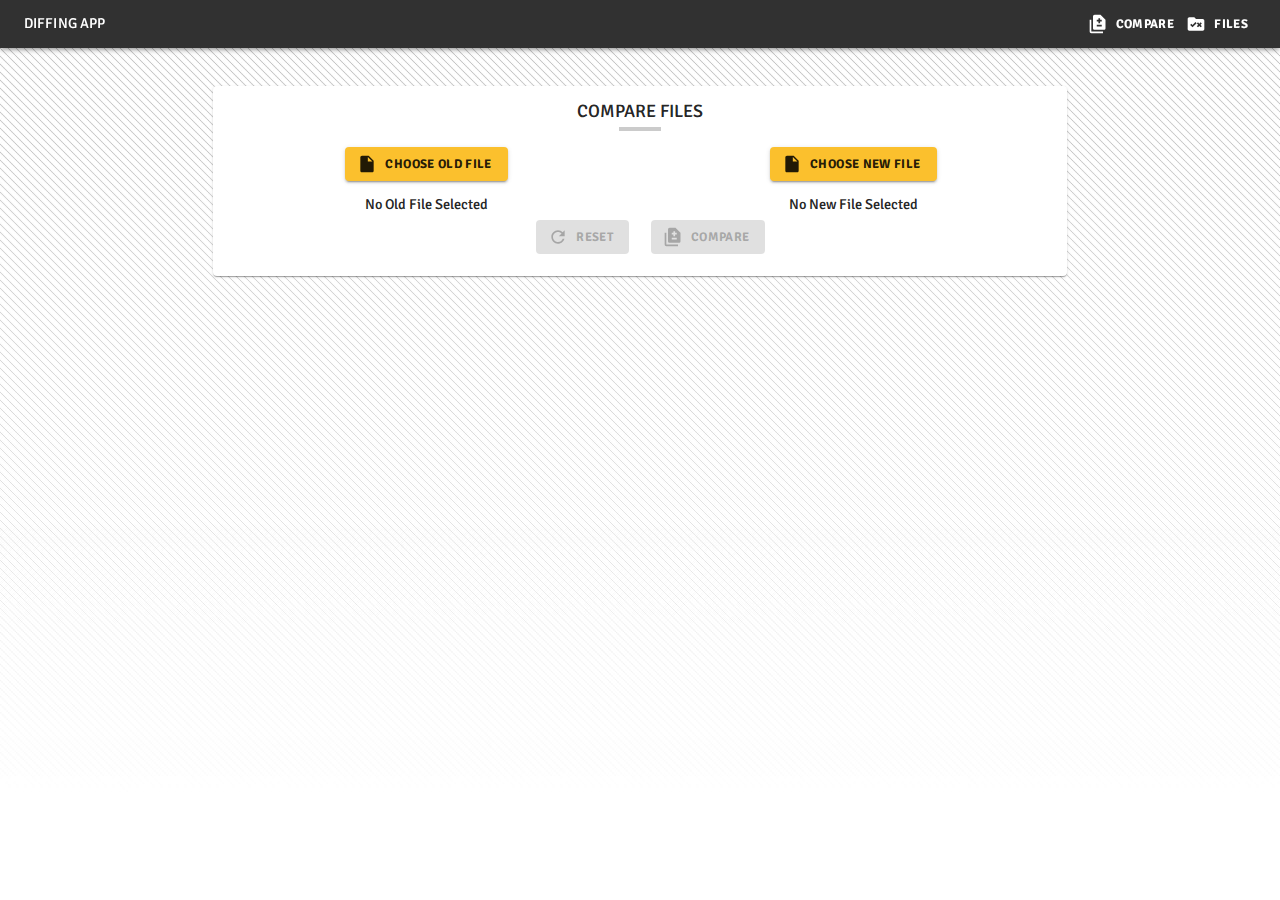
<file: api/blueprints/home/templates/index.html>
<!doctype html><html lang="en"><head><meta charset="utf-8"/><link rel="icon" href="static/favicon.svg" type="image/svg+xml"><meta name="viewport" content="width=device-width,initial-scale=1"/><meta name="theme-color" content="#000000"/><meta name="description" content="Compare the files and shows the difference."/><meta name="author" content="Divesh Panwar"><link rel="apple-touch-icon" href="/logo192.png"/><link rel="manifest" href="/manifest.json"/><title>DIFFING APP</title><script defer="defer" src="/static/js/main.5f6454c9.js"></script><link href="/static/css/main.f6e4f6ab.css" rel="stylesheet"></head><body><noscript>You need to enable JavaScript to run this app.</noscript><div id="root"></div></body></html>
</file>
<file: static/css/main.f6e4f6ab.css>
@charset "UTF-8";.nav-button{font-family:Signika!important;font-weight:700!important}.custom-top-margin{margin-top:30vh!important}.filelist-parent{min-height:120px}@font-face{font-family:Signika;src:local("Signika"),url(/static/media/Signika-VariableFont_wght.de83163a1ebe3e53dd9c.ttf)}body{background:url(/static/media/pattern-bg.0882ba11f62a566942eb.jpg);background-repeat:no-repeat;font-display:swap;font-family:Signika!important}::-webkit-scrollbar{width:10px}::-webkit-scrollbar-track{background:#f1f1f1}::-webkit-scrollbar-thumb,::-webkit-scrollbar-thumb :hover{background-color:#333}table.diff{width:100%!important}*{font-size:.9rem}.upload-parent{min-height:190px}input[type=file]{display:none}.iframe-parent{margin-left:auto;margin-right:auto;width:95%!important}/*!
 * Bootstrap v5.1.3 (https://getbootstrap.com/)
 * Copyright 2011-2021 The Bootstrap Authors
 * Copyright 2011-2021 Twitter, Inc.
 * Licensed under MIT (https://github.com/twbs/bootstrap/blob/main/LICENSE)
 */:root{--bs-blue:#0d6efd;--bs-indigo:#6610f2;--bs-purple:#6f42c1;--bs-pink:#d63384;--bs-red:#dc3545;--bs-orange:#fd7e14;--bs-yellow:#ffc107;--bs-green:#198754;--bs-teal:#20c997;--bs-cyan:#0dcaf0;--bs-white:#fff;--bs-gray:#6c757d;--bs-gray-dark:#343a40;--bs-gray-100:#f8f9fa;--bs-gray-200:#e9ecef;--bs-gray-300:#dee2e6;--bs-gray-400:#ced4da;--bs-gray-500:#adb5bd;--bs-gray-600:#6c757d;--bs-gray-700:#495057;--bs-gray-800:#343a40;--bs-gray-900:#212529;--bs-primary:#0d6efd;--bs-secondary:#6c757d;--bs-success:#198754;--bs-info:#0dcaf0;--bs-warning:#ffc107;--bs-danger:#dc3545;--bs-light:#f8f9fa;--bs-dark:#212529;--bs-primary-rgb:13,110,253;--bs-secondary-rgb:108,117,125;--bs-success-rgb:25,135,84;--bs-info-rgb:13,202,240;--bs-warning-rgb:255,193,7;--bs-danger-rgb:220,53,69;--bs-light-rgb:248,249,250;--bs-dark-rgb:33,37,41;--bs-white-rgb:255,255,255;--bs-black-rgb:0,0,0;--bs-body-color-rgb:33,37,41;--bs-body-bg-rgb:255,255,255;--bs-font-sans-serif:system-ui,-apple-system,"Segoe UI",Roboto,"Helvetica Neue",Arial,"Noto Sans","Liberation Sans",sans-serif,"Apple Color Emoji","Segoe UI Emoji","Segoe UI Symbol","Noto Color Emoji";--bs-font-monospace:SFMono-Regular,Menlo,Monaco,Consolas,"Liberation Mono","Courier New",monospace;--bs-gradient:linear-gradient(180deg,hsla(0,0%,100%,.15),hsla(0,0%,100%,0));--bs-body-font-family:var(--bs-font-sans-serif);--bs-body-font-size:1rem;--bs-body-font-weight:400;--bs-body-line-height:1.5;--bs-body-color:#212529;--bs-body-bg:#fff}*,:after,:before{box-sizing:border-box}@media (prefers-reduced-motion:no-preference){:root{scroll-behavior:smooth}}body{-webkit-text-size-adjust:100%;-webkit-tap-highlight-color:transparent;background-color:#fff;background-color:var(--bs-body-bg);color:#212529;color:var(--bs-body-color);font-family:system-ui,-apple-system,Segoe UI,Roboto,Helvetica Neue,Arial,Noto Sans,Liberation Sans,sans-serif,Apple Color Emoji,Segoe UI Emoji,Segoe UI Symbol,Noto Color Emoji;font-family:var(--bs-body-font-family);font-size:1rem;font-size:var(--bs-body-font-size);font-weight:400;font-weight:var(--bs-body-font-weight);line-height:1.5;line-height:var(--bs-body-line-height);margin:0;text-align:var(--bs-body-text-align)}hr{background-color:currentColor;border:0;color:inherit;margin:1rem 0;opacity:.25}hr:not([size]){height:1px}.h1,.h2,.h3,.h4,.h5,.h6,h1,h2,h3,h4,h5,h6{font-weight:500;line-height:1.2;margin-bottom:.5rem;margin-top:0}.h1,h1{font-size:calc(1.375rem + 1.5vw)}@media (min-width:1200px){.h1,h1{font-size:2.5rem}}.h2,h2{font-size:calc(1.325rem + .9vw)}@media (min-width:1200px){.h2,h2{font-size:2rem}}.h3,h3{font-size:calc(1.3rem + .6vw)}@media (min-width:1200px){.h3,h3{font-size:1.75rem}}.h4,h4{font-size:calc(1.275rem + .3vw)}@media (min-width:1200px){.h4,h4{font-size:1.5rem}}.h5,h5{font-size:1.25rem}.h6,h6{font-size:1rem}p{margin-bottom:1rem;margin-top:0}abbr[data-bs-original-title],abbr[title]{cursor:help;-webkit-text-decoration:underline dotted;text-decoration:underline dotted;-webkit-text-decoration-skip-ink:none;text-decoration-skip-ink:none}address{font-style:normal;line-height:inherit;margin-bottom:1rem}ol,ul{padding-left:2rem}dl,ol,ul{margin-bottom:1rem;margin-top:0}ol ol,ol ul,ul ol,ul ul{margin-bottom:0}dt{font-weight:700}dd{margin-bottom:.5rem;margin-left:0}blockquote{margin:0 0 1rem}b,strong{font-weight:bolder}.small,small{font-size:.875em}.mark,mark{background-color:#fcf8e3;padding:.2em}sub,sup{font-size:.75em;line-height:0;position:relative;vertical-align:baseline}sub{bottom:-.25em}sup{top:-.5em}a{color:#0d6efd;text-decoration:underline}a:hover{color:#0a58ca}a:not([href]):not([class]),a:not([href]):not([class]):hover{color:inherit;text-decoration:none}code,kbd,pre,samp{direction:ltr;font-family:SFMono-Regular,Menlo,Monaco,Consolas,Liberation Mono,Courier New,monospace;font-family:var(--bs-font-monospace);font-size:1em;unicode-bidi:bidi-override}pre{display:block;font-size:.875em;margin-bottom:1rem;margin-top:0;overflow:auto}pre code{color:inherit;font-size:inherit;word-break:normal}code{word-wrap:break-word;color:#d63384;font-size:.875em}a>code{color:inherit}kbd{background-color:#212529;border-radius:.2rem;color:#fff;font-size:.875em;padding:.2rem .4rem}kbd kbd{font-size:1em;font-weight:700;padding:0}figure{margin:0 0 1rem}img,svg{vertical-align:middle}table{border-collapse:collapse;caption-side:bottom}caption{color:#6c757d;padding-bottom:.5rem;padding-top:.5rem;text-align:left}th{text-align:inherit;text-align:-webkit-match-parent}tbody,td,tfoot,th,thead,tr{border:0 solid;border-color:inherit}label{display:inline-block}button{border-radius:0}button:focus:not(:focus-visible){outline:0}button,input,optgroup,select,textarea{font-family:inherit;font-size:inherit;line-height:inherit;margin:0}button,select{text-transform:none}[role=button]{cursor:pointer}select{word-wrap:normal}select:disabled{opacity:1}[list]::-webkit-calendar-picker-indicator{display:none}[type=button],[type=reset],[type=submit],button{-webkit-appearance:button}[type=button]:not(:disabled),[type=reset]:not(:disabled),[type=submit]:not(:disabled),button:not(:disabled){cursor:pointer}::-moz-focus-inner{border-style:none;padding:0}textarea{resize:vertical}fieldset{border:0;margin:0;min-width:0;padding:0}legend{float:left;font-size:calc(1.275rem + .3vw);line-height:inherit;margin-bottom:.5rem;padding:0;width:100%}@media (min-width:1200px){legend{font-size:1.5rem}}legend+*{clear:left}::-webkit-datetime-edit-day-field,::-webkit-datetime-edit-fields-wrapper,::-webkit-datetime-edit-hour-field,::-webkit-datetime-edit-minute,::-webkit-datetime-edit-month-field,::-webkit-datetime-edit-text,::-webkit-datetime-edit-year-field{padding:0}::-webkit-inner-spin-button{height:auto}[type=search]{-webkit-appearance:textfield;outline-offset:-2px}::-webkit-search-decoration{-webkit-appearance:none}::-webkit-color-swatch-wrapper{padding:0}::file-selector-button{font:inherit}::-webkit-file-upload-button{-webkit-appearance:button;font:inherit}output{display:inline-block}iframe{border:0}summary{cursor:pointer;display:list-item}progress{vertical-align:baseline}[hidden]{display:none!important}.lead{font-size:1.25rem;font-weight:300}.display-1{font-size:calc(1.625rem + 4.5vw);font-weight:300;line-height:1.2}@media (min-width:1200px){.display-1{font-size:5rem}}.display-2{font-size:calc(1.575rem + 3.9vw);font-weight:300;line-height:1.2}@media (min-width:1200px){.display-2{font-size:4.5rem}}.display-3{font-size:calc(1.525rem + 3.3vw);font-weight:300;line-height:1.2}@media (min-width:1200px){.display-3{font-size:4rem}}.display-4{font-size:calc(1.475rem + 2.7vw);font-weight:300;line-height:1.2}@media (min-width:1200px){.display-4{font-size:3.5rem}}.display-5{font-size:calc(1.425rem + 2.1vw);font-weight:300;line-height:1.2}@media (min-width:1200px){.display-5{font-size:3rem}}.display-6{font-size:calc(1.375rem + 1.5vw);font-weight:300;line-height:1.2}@media (min-width:1200px){.display-6{font-size:2.5rem}}.list-inline,.list-unstyled{list-style:none;padding-left:0}.list-inline-item{display:inline-block}.list-inline-item:not(:last-child){margin-right:.5rem}.initialism{font-size:.875em;text-transform:uppercase}.blockquote{font-size:1.25rem;margin-bottom:1rem}.blockquote>:last-child{margin-bottom:0}.blockquote-footer{color:#6c757d;font-size:.875em;margin-bottom:1rem;margin-top:-1rem}.blockquote-footer:before{content:"— "}.img-fluid,.img-thumbnail{height:auto;max-width:100%}.img-thumbnail{background-color:#fff;border:1px solid #dee2e6;border-radius:.25rem;padding:.25rem}.figure{display:inline-block}.figure-img{line-height:1;margin-bottom:.5rem}.figure-caption{color:#6c757d;font-size:.875em}.container,.container-fluid,.container-lg,.container-md,.container-sm,.container-xl,.container-xxl{margin-left:auto;margin-right:auto;padding-left:.75rem;padding-left:var(--bs-gutter-x,.75rem);padding-right:.75rem;padding-right:var(--bs-gutter-x,.75rem);width:100%}@media (min-width:576px){.container,.container-sm{max-width:540px}}@media (min-width:768px){.container,.container-md,.container-sm{max-width:720px}}@media (min-width:992px){.container,.container-lg,.container-md,.container-sm{max-width:960px}}@media (min-width:1200px){.container,.container-lg,.container-md,.container-sm,.container-xl{max-width:1140px}}@media (min-width:1400px){.container,.container-lg,.container-md,.container-sm,.container-xl,.container-xxl{max-width:1320px}}.row{--bs-gutter-x:1.5rem;--bs-gutter-y:0;display:flex;flex-wrap:wrap;margin-left:calc(var(--bs-gutter-x)*-.5);margin-right:calc(var(--bs-gutter-x)*-.5);margin-top:calc(var(--bs-gutter-y)*-1)}.row>*{flex-shrink:0;margin-top:var(--bs-gutter-y);max-width:100%;padding-left:calc(var(--bs-gutter-x)*.5);padding-right:calc(var(--bs-gutter-x)*.5);width:100%}.col{flex:1 0}.row-cols-auto>*{flex:0 0 auto;width:auto}.row-cols-1>*{flex:0 0 auto;width:100%}.row-cols-2>*{flex:0 0 auto;width:50%}.row-cols-3>*{flex:0 0 auto;width:33.3333333333%}.row-cols-4>*{flex:0 0 auto;width:25%}.row-cols-5>*{flex:0 0 auto;width:20%}.row-cols-6>*{flex:0 0 auto;width:16.6666666667%}.col-auto{flex:0 0 auto;width:auto}.col-1{flex:0 0 auto;width:8.33333333%}.col-2{flex:0 0 auto;width:16.66666667%}.col-3{flex:0 0 auto;width:25%}.col-4{flex:0 0 auto;width:33.33333333%}.col-5{flex:0 0 auto;width:41.66666667%}.col-6{flex:0 0 auto;width:50%}.col-7{flex:0 0 auto;width:58.33333333%}.col-8{flex:0 0 auto;width:66.66666667%}.col-9{flex:0 0 auto;width:75%}.col-10{flex:0 0 auto;width:83.33333333%}.col-11{flex:0 0 auto;width:91.66666667%}.col-12{flex:0 0 auto;width:100%}.offset-1{margin-left:8.33333333%}.offset-2{margin-left:16.66666667%}.offset-3{margin-left:25%}.offset-4{margin-left:33.33333333%}.offset-5{margin-left:41.66666667%}.offset-6{margin-left:50%}.offset-7{margin-left:58.33333333%}.offset-8{margin-left:66.66666667%}.offset-9{margin-left:75%}.offset-10{margin-left:83.33333333%}.offset-11{margin-left:91.66666667%}.g-0,.gx-0{--bs-gutter-x:0}.g-0,.gy-0{--bs-gutter-y:0}.g-1,.gx-1{--bs-gutter-x:0.25rem}.g-1,.gy-1{--bs-gutter-y:0.25rem}.g-2,.gx-2{--bs-gutter-x:0.5rem}.g-2,.gy-2{--bs-gutter-y:0.5rem}.g-3,.gx-3{--bs-gutter-x:1rem}.g-3,.gy-3{--bs-gutter-y:1rem}.g-4,.gx-4{--bs-gutter-x:1.5rem}.g-4,.gy-4{--bs-gutter-y:1.5rem}.g-5,.gx-5{--bs-gutter-x:3rem}.g-5,.gy-5{--bs-gutter-y:3rem}@media (min-width:576px){.col-sm{flex:1 0}.row-cols-sm-auto>*{flex:0 0 auto;width:auto}.row-cols-sm-1>*{flex:0 0 auto;width:100%}.row-cols-sm-2>*{flex:0 0 auto;width:50%}.row-cols-sm-3>*{flex:0 0 auto;width:33.3333333333%}.row-cols-sm-4>*{flex:0 0 auto;width:25%}.row-cols-sm-5>*{flex:0 0 auto;width:20%}.row-cols-sm-6>*{flex:0 0 auto;width:16.6666666667%}.col-sm-auto{flex:0 0 auto;width:auto}.col-sm-1{flex:0 0 auto;width:8.33333333%}.col-sm-2{flex:0 0 auto;width:16.66666667%}.col-sm-3{flex:0 0 auto;width:25%}.col-sm-4{flex:0 0 auto;width:33.33333333%}.col-sm-5{flex:0 0 auto;width:41.66666667%}.col-sm-6{flex:0 0 auto;width:50%}.col-sm-7{flex:0 0 auto;width:58.33333333%}.col-sm-8{flex:0 0 auto;width:66.66666667%}.col-sm-9{flex:0 0 auto;width:75%}.col-sm-10{flex:0 0 auto;width:83.33333333%}.col-sm-11{flex:0 0 auto;width:91.66666667%}.col-sm-12{flex:0 0 auto;width:100%}.offset-sm-0{margin-left:0}.offset-sm-1{margin-left:8.33333333%}.offset-sm-2{margin-left:16.66666667%}.offset-sm-3{margin-left:25%}.offset-sm-4{margin-left:33.33333333%}.offset-sm-5{margin-left:41.66666667%}.offset-sm-6{margin-left:50%}.offset-sm-7{margin-left:58.33333333%}.offset-sm-8{margin-left:66.66666667%}.offset-sm-9{margin-left:75%}.offset-sm-10{margin-left:83.33333333%}.offset-sm-11{margin-left:91.66666667%}.g-sm-0,.gx-sm-0{--bs-gutter-x:0}.g-sm-0,.gy-sm-0{--bs-gutter-y:0}.g-sm-1,.gx-sm-1{--bs-gutter-x:0.25rem}.g-sm-1,.gy-sm-1{--bs-gutter-y:0.25rem}.g-sm-2,.gx-sm-2{--bs-gutter-x:0.5rem}.g-sm-2,.gy-sm-2{--bs-gutter-y:0.5rem}.g-sm-3,.gx-sm-3{--bs-gutter-x:1rem}.g-sm-3,.gy-sm-3{--bs-gutter-y:1rem}.g-sm-4,.gx-sm-4{--bs-gutter-x:1.5rem}.g-sm-4,.gy-sm-4{--bs-gutter-y:1.5rem}.g-sm-5,.gx-sm-5{--bs-gutter-x:3rem}.g-sm-5,.gy-sm-5{--bs-gutter-y:3rem}}@media (min-width:768px){.col-md{flex:1 0}.row-cols-md-auto>*{flex:0 0 auto;width:auto}.row-cols-md-1>*{flex:0 0 auto;width:100%}.row-cols-md-2>*{flex:0 0 auto;width:50%}.row-cols-md-3>*{flex:0 0 auto;width:33.3333333333%}.row-cols-md-4>*{flex:0 0 auto;width:25%}.row-cols-md-5>*{flex:0 0 auto;width:20%}.row-cols-md-6>*{flex:0 0 auto;width:16.6666666667%}.col-md-auto{flex:0 0 auto;width:auto}.col-md-1{flex:0 0 auto;width:8.33333333%}.col-md-2{flex:0 0 auto;width:16.66666667%}.col-md-3{flex:0 0 auto;width:25%}.col-md-4{flex:0 0 auto;width:33.33333333%}.col-md-5{flex:0 0 auto;width:41.66666667%}.col-md-6{flex:0 0 auto;width:50%}.col-md-7{flex:0 0 auto;width:58.33333333%}.col-md-8{flex:0 0 auto;width:66.66666667%}.col-md-9{flex:0 0 auto;width:75%}.col-md-10{flex:0 0 auto;width:83.33333333%}.col-md-11{flex:0 0 auto;width:91.66666667%}.col-md-12{flex:0 0 auto;width:100%}.offset-md-0{margin-left:0}.offset-md-1{margin-left:8.33333333%}.offset-md-2{margin-left:16.66666667%}.offset-md-3{margin-left:25%}.offset-md-4{margin-left:33.33333333%}.offset-md-5{margin-left:41.66666667%}.offset-md-6{margin-left:50%}.offset-md-7{margin-left:58.33333333%}.offset-md-8{margin-left:66.66666667%}.offset-md-9{margin-left:75%}.offset-md-10{margin-left:83.33333333%}.offset-md-11{margin-left:91.66666667%}.g-md-0,.gx-md-0{--bs-gutter-x:0}.g-md-0,.gy-md-0{--bs-gutter-y:0}.g-md-1,.gx-md-1{--bs-gutter-x:0.25rem}.g-md-1,.gy-md-1{--bs-gutter-y:0.25rem}.g-md-2,.gx-md-2{--bs-gutter-x:0.5rem}.g-md-2,.gy-md-2{--bs-gutter-y:0.5rem}.g-md-3,.gx-md-3{--bs-gutter-x:1rem}.g-md-3,.gy-md-3{--bs-gutter-y:1rem}.g-md-4,.gx-md-4{--bs-gutter-x:1.5rem}.g-md-4,.gy-md-4{--bs-gutter-y:1.5rem}.g-md-5,.gx-md-5{--bs-gutter-x:3rem}.g-md-5,.gy-md-5{--bs-gutter-y:3rem}}@media (min-width:992px){.col-lg{flex:1 0}.row-cols-lg-auto>*{flex:0 0 auto;width:auto}.row-cols-lg-1>*{flex:0 0 auto;width:100%}.row-cols-lg-2>*{flex:0 0 auto;width:50%}.row-cols-lg-3>*{flex:0 0 auto;width:33.3333333333%}.row-cols-lg-4>*{flex:0 0 auto;width:25%}.row-cols-lg-5>*{flex:0 0 auto;width:20%}.row-cols-lg-6>*{flex:0 0 auto;width:16.6666666667%}.col-lg-auto{flex:0 0 auto;width:auto}.col-lg-1{flex:0 0 auto;width:8.33333333%}.col-lg-2{flex:0 0 auto;width:16.66666667%}.col-lg-3{flex:0 0 auto;width:25%}.col-lg-4{flex:0 0 auto;width:33.33333333%}.col-lg-5{flex:0 0 auto;width:41.66666667%}.col-lg-6{flex:0 0 auto;width:50%}.col-lg-7{flex:0 0 auto;width:58.33333333%}.col-lg-8{flex:0 0 auto;width:66.66666667%}.col-lg-9{flex:0 0 auto;width:75%}.col-lg-10{flex:0 0 auto;width:83.33333333%}.col-lg-11{flex:0 0 auto;width:91.66666667%}.col-lg-12{flex:0 0 auto;width:100%}.offset-lg-0{margin-left:0}.offset-lg-1{margin-left:8.33333333%}.offset-lg-2{margin-left:16.66666667%}.offset-lg-3{margin-left:25%}.offset-lg-4{margin-left:33.33333333%}.offset-lg-5{margin-left:41.66666667%}.offset-lg-6{margin-left:50%}.offset-lg-7{margin-left:58.33333333%}.offset-lg-8{margin-left:66.66666667%}.offset-lg-9{margin-left:75%}.offset-lg-10{margin-left:83.33333333%}.offset-lg-11{margin-left:91.66666667%}.g-lg-0,.gx-lg-0{--bs-gutter-x:0}.g-lg-0,.gy-lg-0{--bs-gutter-y:0}.g-lg-1,.gx-lg-1{--bs-gutter-x:0.25rem}.g-lg-1,.gy-lg-1{--bs-gutter-y:0.25rem}.g-lg-2,.gx-lg-2{--bs-gutter-x:0.5rem}.g-lg-2,.gy-lg-2{--bs-gutter-y:0.5rem}.g-lg-3,.gx-lg-3{--bs-gutter-x:1rem}.g-lg-3,.gy-lg-3{--bs-gutter-y:1rem}.g-lg-4,.gx-lg-4{--bs-gutter-x:1.5rem}.g-lg-4,.gy-lg-4{--bs-gutter-y:1.5rem}.g-lg-5,.gx-lg-5{--bs-gutter-x:3rem}.g-lg-5,.gy-lg-5{--bs-gutter-y:3rem}}@media (min-width:1200px){.col-xl{flex:1 0}.row-cols-xl-auto>*{flex:0 0 auto;width:auto}.row-cols-xl-1>*{flex:0 0 auto;width:100%}.row-cols-xl-2>*{flex:0 0 auto;width:50%}.row-cols-xl-3>*{flex:0 0 auto;width:33.3333333333%}.row-cols-xl-4>*{flex:0 0 auto;width:25%}.row-cols-xl-5>*{flex:0 0 auto;width:20%}.row-cols-xl-6>*{flex:0 0 auto;width:16.6666666667%}.col-xl-auto{flex:0 0 auto;width:auto}.col-xl-1{flex:0 0 auto;width:8.33333333%}.col-xl-2{flex:0 0 auto;width:16.66666667%}.col-xl-3{flex:0 0 auto;width:25%}.col-xl-4{flex:0 0 auto;width:33.33333333%}.col-xl-5{flex:0 0 auto;width:41.66666667%}.col-xl-6{flex:0 0 auto;width:50%}.col-xl-7{flex:0 0 auto;width:58.33333333%}.col-xl-8{flex:0 0 auto;width:66.66666667%}.col-xl-9{flex:0 0 auto;width:75%}.col-xl-10{flex:0 0 auto;width:83.33333333%}.col-xl-11{flex:0 0 auto;width:91.66666667%}.col-xl-12{flex:0 0 auto;width:100%}.offset-xl-0{margin-left:0}.offset-xl-1{margin-left:8.33333333%}.offset-xl-2{margin-left:16.66666667%}.offset-xl-3{margin-left:25%}.offset-xl-4{margin-left:33.33333333%}.offset-xl-5{margin-left:41.66666667%}.offset-xl-6{margin-left:50%}.offset-xl-7{margin-left:58.33333333%}.offset-xl-8{margin-left:66.66666667%}.offset-xl-9{margin-left:75%}.offset-xl-10{margin-left:83.33333333%}.offset-xl-11{margin-left:91.66666667%}.g-xl-0,.gx-xl-0{--bs-gutter-x:0}.g-xl-0,.gy-xl-0{--bs-gutter-y:0}.g-xl-1,.gx-xl-1{--bs-gutter-x:0.25rem}.g-xl-1,.gy-xl-1{--bs-gutter-y:0.25rem}.g-xl-2,.gx-xl-2{--bs-gutter-x:0.5rem}.g-xl-2,.gy-xl-2{--bs-gutter-y:0.5rem}.g-xl-3,.gx-xl-3{--bs-gutter-x:1rem}.g-xl-3,.gy-xl-3{--bs-gutter-y:1rem}.g-xl-4,.gx-xl-4{--bs-gutter-x:1.5rem}.g-xl-4,.gy-xl-4{--bs-gutter-y:1.5rem}.g-xl-5,.gx-xl-5{--bs-gutter-x:3rem}.g-xl-5,.gy-xl-5{--bs-gutter-y:3rem}}@media (min-width:1400px){.col-xxl{flex:1 0}.row-cols-xxl-auto>*{flex:0 0 auto;width:auto}.row-cols-xxl-1>*{flex:0 0 auto;width:100%}.row-cols-xxl-2>*{flex:0 0 auto;width:50%}.row-cols-xxl-3>*{flex:0 0 auto;width:33.3333333333%}.row-cols-xxl-4>*{flex:0 0 auto;width:25%}.row-cols-xxl-5>*{flex:0 0 auto;width:20%}.row-cols-xxl-6>*{flex:0 0 auto;width:16.6666666667%}.col-xxl-auto{flex:0 0 auto;width:auto}.col-xxl-1{flex:0 0 auto;width:8.33333333%}.col-xxl-2{flex:0 0 auto;width:16.66666667%}.col-xxl-3{flex:0 0 auto;width:25%}.col-xxl-4{flex:0 0 auto;width:33.33333333%}.col-xxl-5{flex:0 0 auto;width:41.66666667%}.col-xxl-6{flex:0 0 auto;width:50%}.col-xxl-7{flex:0 0 auto;width:58.33333333%}.col-xxl-8{flex:0 0 auto;width:66.66666667%}.col-xxl-9{flex:0 0 auto;width:75%}.col-xxl-10{flex:0 0 auto;width:83.33333333%}.col-xxl-11{flex:0 0 auto;width:91.66666667%}.col-xxl-12{flex:0 0 auto;width:100%}.offset-xxl-0{margin-left:0}.offset-xxl-1{margin-left:8.33333333%}.offset-xxl-2{margin-left:16.66666667%}.offset-xxl-3{margin-left:25%}.offset-xxl-4{margin-left:33.33333333%}.offset-xxl-5{margin-left:41.66666667%}.offset-xxl-6{margin-left:50%}.offset-xxl-7{margin-left:58.33333333%}.offset-xxl-8{margin-left:66.66666667%}.offset-xxl-9{margin-left:75%}.offset-xxl-10{margin-left:83.33333333%}.offset-xxl-11{margin-left:91.66666667%}.g-xxl-0,.gx-xxl-0{--bs-gutter-x:0}.g-xxl-0,.gy-xxl-0{--bs-gutter-y:0}.g-xxl-1,.gx-xxl-1{--bs-gutter-x:0.25rem}.g-xxl-1,.gy-xxl-1{--bs-gutter-y:0.25rem}.g-xxl-2,.gx-xxl-2{--bs-gutter-x:0.5rem}.g-xxl-2,.gy-xxl-2{--bs-gutter-y:0.5rem}.g-xxl-3,.gx-xxl-3{--bs-gutter-x:1rem}.g-xxl-3,.gy-xxl-3{--bs-gutter-y:1rem}.g-xxl-4,.gx-xxl-4{--bs-gutter-x:1.5rem}.g-xxl-4,.gy-xxl-4{--bs-gutter-y:1.5rem}.g-xxl-5,.gx-xxl-5{--bs-gutter-x:3rem}.g-xxl-5,.gy-xxl-5{--bs-gutter-y:3rem}}.table{--bs-table-bg:transparent;--bs-table-accent-bg:transparent;--bs-table-striped-color:#212529;--bs-table-striped-bg:rgba(0,0,0,.05);--bs-table-active-color:#212529;--bs-table-active-bg:rgba(0,0,0,.1);--bs-table-hover-color:#212529;--bs-table-hover-bg:rgba(0,0,0,.075);border-color:#dee2e6;color:#212529;margin-bottom:1rem;vertical-align:top;width:100%}.table>:not(caption)>*>*{background-color:var(--bs-table-bg);border-bottom-width:1px;box-shadow:inset 0 0 0 9999px var(--bs-table-accent-bg);padding:.5rem}.table>tbody{vertical-align:inherit}.table>thead{vertical-align:bottom}.table>:not(:first-child){border-top:2px solid}.caption-top{caption-side:top}.table-sm>:not(caption)>*>*{padding:.25rem}.table-bordered>:not(caption)>*{border-width:1px 0}.table-bordered>:not(caption)>*>*{border-width:0 1px}.table-borderless>:not(caption)>*>*{border-bottom-width:0}.table-borderless>:not(:first-child){border-top-width:0}.table-striped>tbody>tr:nth-of-type(odd)>*{--bs-table-accent-bg:var(--bs-table-striped-bg);color:var(--bs-table-striped-color)}.table-active{--bs-table-accent-bg:var(--bs-table-active-bg);color:var(--bs-table-active-color)}.table-hover>tbody>tr:hover>*{--bs-table-accent-bg:var(--bs-table-hover-bg);color:var(--bs-table-hover-color)}.table-primary{--bs-table-bg:#cfe2ff;--bs-table-striped-bg:#c5d7f2;--bs-table-striped-color:#000;--bs-table-active-bg:#bacbe6;--bs-table-active-color:#000;--bs-table-hover-bg:#bfd1ec;--bs-table-hover-color:#000;border-color:#bacbe6;color:#000}.table-secondary{--bs-table-bg:#e2e3e5;--bs-table-striped-bg:#d7d8da;--bs-table-striped-color:#000;--bs-table-active-bg:#cbccce;--bs-table-active-color:#000;--bs-table-hover-bg:#d1d2d4;--bs-table-hover-color:#000;border-color:#cbccce;color:#000}.table-success{--bs-table-bg:#d1e7dd;--bs-table-striped-bg:#c7dbd2;--bs-table-striped-color:#000;--bs-table-active-bg:#bcd0c7;--bs-table-active-color:#000;--bs-table-hover-bg:#c1d6cc;--bs-table-hover-color:#000;border-color:#bcd0c7;color:#000}.table-info{--bs-table-bg:#cff4fc;--bs-table-striped-bg:#c5e8ef;--bs-table-striped-color:#000;--bs-table-active-bg:#badce3;--bs-table-active-color:#000;--bs-table-hover-bg:#bfe2e9;--bs-table-hover-color:#000;border-color:#badce3;color:#000}.table-warning{--bs-table-bg:#fff3cd;--bs-table-striped-bg:#f2e7c3;--bs-table-striped-color:#000;--bs-table-active-bg:#e6dbb9;--bs-table-active-color:#000;--bs-table-hover-bg:#ece1be;--bs-table-hover-color:#000;border-color:#e6dbb9;color:#000}.table-danger{--bs-table-bg:#f8d7da;--bs-table-striped-bg:#eccccf;--bs-table-striped-color:#000;--bs-table-active-bg:#dfc2c4;--bs-table-active-color:#000;--bs-table-hover-bg:#e5c7ca;--bs-table-hover-color:#000;border-color:#dfc2c4;color:#000}.table-light{--bs-table-bg:#f8f9fa;--bs-table-striped-bg:#ecedee;--bs-table-striped-color:#000;--bs-table-active-bg:#dfe0e1;--bs-table-active-color:#000;--bs-table-hover-bg:#e5e6e7;--bs-table-hover-color:#000;border-color:#dfe0e1;color:#000}.table-dark{--bs-table-bg:#212529;--bs-table-striped-bg:#2c3034;--bs-table-striped-color:#fff;--bs-table-active-bg:#373b3e;--bs-table-active-color:#fff;--bs-table-hover-bg:#323539;--bs-table-hover-color:#fff;border-color:#373b3e;color:#fff}.table-responsive{-webkit-overflow-scrolling:touch;overflow-x:auto}@media (max-width:575.98px){.table-responsive-sm{-webkit-overflow-scrolling:touch;overflow-x:auto}}@media (max-width:767.98px){.table-responsive-md{-webkit-overflow-scrolling:touch;overflow-x:auto}}@media (max-width:991.98px){.table-responsive-lg{-webkit-overflow-scrolling:touch;overflow-x:auto}}@media (max-width:1199.98px){.table-responsive-xl{-webkit-overflow-scrolling:touch;overflow-x:auto}}@media (max-width:1399.98px){.table-responsive-xxl{-webkit-overflow-scrolling:touch;overflow-x:auto}}.form-label{margin-bottom:.5rem}.col-form-label{font-size:inherit;line-height:1.5;margin-bottom:0;padding-bottom:calc(.375rem + 1px);padding-top:calc(.375rem + 1px)}.col-form-label-lg{font-size:1.25rem;padding-bottom:calc(.5rem + 1px);padding-top:calc(.5rem + 1px)}.col-form-label-sm{font-size:.875rem;padding-bottom:calc(.25rem + 1px);padding-top:calc(.25rem + 1px)}.form-text{color:#6c757d;font-size:.875em;margin-top:.25rem}.form-control{-webkit-appearance:none;appearance:none;background-clip:padding-box;background-color:#fff;border:1px solid #ced4da;border-radius:.25rem;color:#212529;display:block;font-size:1rem;font-weight:400;line-height:1.5;padding:.375rem .75rem;transition:border-color .15s ease-in-out,box-shadow .15s ease-in-out;width:100%}@media (prefers-reduced-motion:reduce){.form-control{transition:none}}.form-control[type=file]{overflow:hidden}.form-control[type=file]:not(:disabled):not([readonly]){cursor:pointer}.form-control:focus{background-color:#fff;border-color:#86b7fe;box-shadow:0 0 0 .25rem rgba(13,110,253,.25);color:#212529;outline:0}.form-control::-webkit-date-and-time-value{height:1.5em}.form-control::-webkit-input-placeholder{color:#6c757d;opacity:1}.form-control:-ms-input-placeholder{color:#6c757d;opacity:1}.form-control::placeholder{color:#6c757d;opacity:1}.form-control:disabled,.form-control[readonly]{background-color:#e9ecef;opacity:1}.form-control::file-selector-button{-webkit-margin-end:.75rem;background-color:#e9ecef;border:0 solid;border-color:inherit;border-inline-end-width:1px;border-radius:0;color:#212529;margin:-.375rem -.75rem;margin-inline-end:.75rem;padding:.375rem .75rem;pointer-events:none;transition:color .15s ease-in-out,background-color .15s ease-in-out,border-color .15s ease-in-out,box-shadow .15s ease-in-out}@media (prefers-reduced-motion:reduce){.form-control::-webkit-file-upload-button{-webkit-transition:none;transition:none}.form-control::file-selector-button{transition:none}}.form-control:hover:not(:disabled):not([readonly])::file-selector-button{background-color:#dde0e3}.form-control::-webkit-file-upload-button{-webkit-margin-end:.75rem;background-color:#e9ecef;border:0 solid;border-color:inherit;border-inline-end-width:1px;border-radius:0;color:#212529;margin:-.375rem -.75rem;margin-inline-end:.75rem;padding:.375rem .75rem;pointer-events:none;-webkit-transition:color .15s ease-in-out,background-color .15s ease-in-out,border-color .15s ease-in-out,box-shadow .15s ease-in-out;transition:color .15s ease-in-out,background-color .15s ease-in-out,border-color .15s ease-in-out,box-shadow .15s ease-in-out}@media (prefers-reduced-motion:reduce){.form-control::-webkit-file-upload-button{-webkit-transition:none;transition:none}}.form-control:hover:not(:disabled):not([readonly])::-webkit-file-upload-button{background-color:#dde0e3}.form-control-plaintext{background-color:transparent;border:solid transparent;border-width:1px 0;color:#212529;display:block;line-height:1.5;margin-bottom:0;padding:.375rem 0;width:100%}.form-control-plaintext.form-control-lg,.form-control-plaintext.form-control-sm{padding-left:0;padding-right:0}.form-control-sm{border-radius:.2rem;font-size:.875rem;min-height:calc(1.5em + .5rem + 2px);padding:.25rem .5rem}.form-control-sm::file-selector-button{-webkit-margin-end:.5rem;margin:-.25rem -.5rem;margin-inline-end:.5rem;padding:.25rem .5rem}.form-control-sm::-webkit-file-upload-button{-webkit-margin-end:.5rem;margin:-.25rem -.5rem;margin-inline-end:.5rem;padding:.25rem .5rem}.form-control-lg{border-radius:.3rem;font-size:1.25rem;min-height:calc(1.5em + 1rem + 2px);padding:.5rem 1rem}.form-control-lg::file-selector-button{-webkit-margin-end:1rem;margin:-.5rem -1rem;margin-inline-end:1rem;padding:.5rem 1rem}.form-control-lg::-webkit-file-upload-button{-webkit-margin-end:1rem;margin:-.5rem -1rem;margin-inline-end:1rem;padding:.5rem 1rem}textarea.form-control{min-height:calc(1.5em + .75rem + 2px)}textarea.form-control-sm{min-height:calc(1.5em + .5rem + 2px)}textarea.form-control-lg{min-height:calc(1.5em + 1rem + 2px)}.form-control-color{height:auto;padding:.375rem;width:3rem}.form-control-color:not(:disabled):not([readonly]){cursor:pointer}.form-control-color::-moz-color-swatch{border-radius:.25rem;height:1.5em}.form-control-color::-webkit-color-swatch{border-radius:.25rem;height:1.5em}.form-select{-moz-padding-start:calc(.75rem - 3px);-webkit-appearance:none;appearance:none;background-color:#fff;background-image:url("data:image/svg+xml;charset=utf-8,%3Csvg xmlns='http://www.w3.org/2000/svg' viewBox='0 0 16 16'%3E%3Cpath fill='none' stroke='%23343a40' stroke-linecap='round' stroke-linejoin='round' stroke-width='2' d='m2 5 6 6 6-6'/%3E%3C/svg%3E");background-position:right .75rem center;background-repeat:no-repeat;background-size:16px 12px;border:1px solid #ced4da;border-radius:.25rem;color:#212529;display:block;font-size:1rem;font-weight:400;line-height:1.5;padding:.375rem 2.25rem .375rem .75rem;transition:border-color .15s ease-in-out,box-shadow .15s ease-in-out;width:100%}@media (prefers-reduced-motion:reduce){.form-select{transition:none}}.form-select:focus{border-color:#86b7fe;box-shadow:0 0 0 .25rem rgba(13,110,253,.25);outline:0}.form-select[multiple],.form-select[size]:not([size="1"]){background-image:none;padding-right:.75rem}.form-select:disabled{background-color:#e9ecef}.form-select:-moz-focusring{color:transparent;text-shadow:0 0 0 #212529}.form-select-sm{border-radius:.2rem;font-size:.875rem;padding-bottom:.25rem;padding-left:.5rem;padding-top:.25rem}.form-select-lg{border-radius:.3rem;font-size:1.25rem;padding-bottom:.5rem;padding-left:1rem;padding-top:.5rem}.form-check{display:block;margin-bottom:.125rem;min-height:1.5rem;padding-left:1.5em}.form-check .form-check-input{float:left;margin-left:-1.5em}.form-check-input{-webkit-print-color-adjust:exact;-webkit-appearance:none;appearance:none;background-color:#fff;background-position:50%;background-repeat:no-repeat;background-size:contain;border:1px solid rgba(0,0,0,.25);color-adjust:exact;height:1em;margin-top:.25em;vertical-align:top;width:1em}.form-check-input[type=checkbox]{border-radius:.25em}.form-check-input[type=radio]{border-radius:50%}.form-check-input:active{-webkit-filter:brightness(90%);filter:brightness(90%)}.form-check-input:focus{border-color:#86b7fe;box-shadow:0 0 0 .25rem rgba(13,110,253,.25);outline:0}.form-check-input:checked{background-color:#0d6efd;border-color:#0d6efd}.form-check-input:checked[type=checkbox]{background-image:url("data:image/svg+xml;charset=utf-8,%3Csvg xmlns='http://www.w3.org/2000/svg' viewBox='0 0 20 20'%3E%3Cpath fill='none' stroke='%23fff' stroke-linecap='round' stroke-linejoin='round' stroke-width='3' d='m6 10 3 3 6-6'/%3E%3C/svg%3E")}.form-check-input:checked[type=radio]{background-image:url("data:image/svg+xml;charset=utf-8,%3Csvg xmlns='http://www.w3.org/2000/svg' viewBox='-4 -4 8 8'%3E%3Ccircle r='2' fill='%23fff'/%3E%3C/svg%3E")}.form-check-input[type=checkbox]:indeterminate{background-color:#0d6efd;background-image:url("data:image/svg+xml;charset=utf-8,%3Csvg xmlns='http://www.w3.org/2000/svg' viewBox='0 0 20 20'%3E%3Cpath fill='none' stroke='%23fff' stroke-linecap='round' stroke-linejoin='round' stroke-width='3' d='M6 10h8'/%3E%3C/svg%3E");border-color:#0d6efd}.form-check-input:disabled{-webkit-filter:none;filter:none;opacity:.5;pointer-events:none}.form-check-input:disabled~.form-check-label,.form-check-input[disabled]~.form-check-label{opacity:.5}.form-switch{padding-left:2.5em}.form-switch .form-check-input{background-image:url("data:image/svg+xml;charset=utf-8,%3Csvg xmlns='http://www.w3.org/2000/svg' viewBox='-4 -4 8 8'%3E%3Ccircle r='3' fill='rgba(0, 0, 0, 0.25)'/%3E%3C/svg%3E");background-position:0;border-radius:2em;margin-left:-2.5em;transition:background-position .15s ease-in-out;width:2em}@media (prefers-reduced-motion:reduce){.form-switch .form-check-input{transition:none}}.form-switch .form-check-input:focus{background-image:url("data:image/svg+xml;charset=utf-8,%3Csvg xmlns='http://www.w3.org/2000/svg' viewBox='-4 -4 8 8'%3E%3Ccircle r='3' fill='%2386b7fe'/%3E%3C/svg%3E")}.form-switch .form-check-input:checked{background-image:url("data:image/svg+xml;charset=utf-8,%3Csvg xmlns='http://www.w3.org/2000/svg' viewBox='-4 -4 8 8'%3E%3Ccircle r='3' fill='%23fff'/%3E%3C/svg%3E");background-position:100%}.form-check-inline{display:inline-block;margin-right:1rem}.btn-check{clip:rect(0,0,0,0);pointer-events:none;position:absolute}.btn-check:disabled+.btn,.btn-check[disabled]+.btn{-webkit-filter:none;filter:none;opacity:.65;pointer-events:none}.form-range{-webkit-appearance:none;appearance:none;background-color:transparent;height:1.5rem;padding:0;width:100%}.form-range:focus{outline:0}.form-range:focus::-webkit-slider-thumb{box-shadow:0 0 0 1px #fff,0 0 0 .25rem rgba(13,110,253,.25)}.form-range:focus::-moz-range-thumb{box-shadow:0 0 0 1px #fff,0 0 0 .25rem rgba(13,110,253,.25)}.form-range::-moz-focus-outer{border:0}.form-range::-webkit-slider-thumb{-webkit-appearance:none;appearance:none;background-color:#0d6efd;border:0;border-radius:1rem;height:1rem;margin-top:-.25rem;-webkit-transition:background-color .15s ease-in-out,border-color .15s ease-in-out,box-shadow .15s ease-in-out;transition:background-color .15s ease-in-out,border-color .15s ease-in-out,box-shadow .15s ease-in-out;width:1rem}@media (prefers-reduced-motion:reduce){.form-range::-webkit-slider-thumb{-webkit-transition:none;transition:none}}.form-range::-webkit-slider-thumb:active{background-color:#b6d4fe}.form-range::-webkit-slider-runnable-track{background-color:#dee2e6;border-color:transparent;border-radius:1rem;color:transparent;cursor:pointer;height:.5rem;width:100%}.form-range::-moz-range-thumb{appearance:none;background-color:#0d6efd;border:0;border-radius:1rem;height:1rem;-moz-transition:background-color .15s ease-in-out,border-color .15s ease-in-out,box-shadow .15s ease-in-out;transition:background-color .15s ease-in-out,border-color .15s ease-in-out,box-shadow .15s ease-in-out;width:1rem}@media (prefers-reduced-motion:reduce){.form-range::-moz-range-thumb{-moz-transition:none;transition:none}}.form-range::-moz-range-thumb:active{background-color:#b6d4fe}.form-range::-moz-range-track{background-color:#dee2e6;border-color:transparent;border-radius:1rem;color:transparent;cursor:pointer;height:.5rem;width:100%}.form-range:disabled{pointer-events:none}.form-range:disabled::-webkit-slider-thumb{background-color:#adb5bd}.form-range:disabled::-moz-range-thumb{background-color:#adb5bd}.form-floating{position:relative}.form-floating>.form-control,.form-floating>.form-select{height:calc(3.5rem + 2px);line-height:1.25}.form-floating>label{border:1px solid transparent;height:100%;left:0;padding:1rem .75rem;pointer-events:none;position:absolute;top:0;-webkit-transform-origin:0 0;transform-origin:0 0;transition:opacity .1s ease-in-out,-webkit-transform .1s ease-in-out;transition:opacity .1s ease-in-out,transform .1s ease-in-out;transition:opacity .1s ease-in-out,transform .1s ease-in-out,-webkit-transform .1s ease-in-out}@media (prefers-reduced-motion:reduce){.form-floating>label{transition:none}}.form-floating>.form-control{padding:1rem .75rem}.form-floating>.form-control::-webkit-input-placeholder{color:transparent}.form-floating>.form-control:-ms-input-placeholder{color:transparent}.form-floating>.form-control::placeholder{color:transparent}.form-floating>.form-control:not(:-ms-input-placeholder){padding-bottom:.625rem;padding-top:1.625rem}.form-floating>.form-control:focus,.form-floating>.form-control:not(:placeholder-shown){padding-bottom:.625rem;padding-top:1.625rem}.form-floating>.form-control:-webkit-autofill{padding-bottom:.625rem;padding-top:1.625rem}.form-floating>.form-select{padding-bottom:.625rem;padding-top:1.625rem}.form-floating>.form-control:not(:-ms-input-placeholder)~label{opacity:.65;transform:scale(.85) translateY(-.5rem) translateX(.15rem)}.form-floating>.form-control:focus~label,.form-floating>.form-control:not(:placeholder-shown)~label,.form-floating>.form-select~label{opacity:.65;-webkit-transform:scale(.85) translateY(-.5rem) translateX(.15rem);transform:scale(.85) translateY(-.5rem) translateX(.15rem)}.form-floating>.form-control:-webkit-autofill~label{opacity:.65;-webkit-transform:scale(.85) translateY(-.5rem) translateX(.15rem);transform:scale(.85) translateY(-.5rem) translateX(.15rem)}.input-group{align-items:stretch;display:flex;flex-wrap:wrap;position:relative;width:100%}.input-group>.form-control,.input-group>.form-select{flex:1 1 auto;min-width:0;position:relative;width:1%}.input-group>.form-control:focus,.input-group>.form-select:focus{z-index:3}.input-group .btn{position:relative;z-index:2}.input-group .btn:focus{z-index:3}.input-group-text{align-items:center;background-color:#e9ecef;border:1px solid #ced4da;border-radius:.25rem;color:#212529;display:flex;font-size:1rem;font-weight:400;line-height:1.5;padding:.375rem .75rem;text-align:center;white-space:nowrap}.input-group-lg>.btn,.input-group-lg>.form-control,.input-group-lg>.form-select,.input-group-lg>.input-group-text{border-radius:.3rem;font-size:1.25rem;padding:.5rem 1rem}.input-group-sm>.btn,.input-group-sm>.form-control,.input-group-sm>.form-select,.input-group-sm>.input-group-text{border-radius:.2rem;font-size:.875rem;padding:.25rem .5rem}.input-group-lg>.form-select,.input-group-sm>.form-select{padding-right:3rem}.input-group.has-validation>.dropdown-toggle:nth-last-child(n+4),.input-group.has-validation>:nth-last-child(n+3):not(.dropdown-toggle):not(.dropdown-menu),.input-group:not(.has-validation)>.dropdown-toggle:nth-last-child(n+3),.input-group:not(.has-validation)>:not(:last-child):not(.dropdown-toggle):not(.dropdown-menu){border-bottom-right-radius:0;border-top-right-radius:0}.input-group>:not(:first-child):not(.dropdown-menu):not(.valid-tooltip):not(.valid-feedback):not(.invalid-tooltip):not(.invalid-feedback){border-bottom-left-radius:0;border-top-left-radius:0;margin-left:-1px}.valid-feedback{color:#198754;display:none;font-size:.875em;margin-top:.25rem;width:100%}.valid-tooltip{background-color:rgba(25,135,84,.9);border-radius:.25rem;color:#fff;display:none;font-size:.875rem;margin-top:.1rem;max-width:100%;padding:.25rem .5rem;position:absolute;top:100%;z-index:5}.is-valid~.valid-feedback,.is-valid~.valid-tooltip,.was-validated :valid~.valid-feedback,.was-validated :valid~.valid-tooltip{display:block}.form-control.is-valid,.was-validated .form-control:valid{background-image:url("data:image/svg+xml;charset=utf-8,%3Csvg xmlns='http://www.w3.org/2000/svg' viewBox='0 0 8 8'%3E%3Cpath fill='%23198754' d='M2.3 6.73.6 4.53c-.4-1.04.46-1.4 1.1-.8l1.1 1.4 3.4-3.8c.6-.63 1.6-.27 1.2.7l-4 4.6c-.43.5-.8.4-1.1.1z'/%3E%3C/svg%3E");background-position:right calc(.375em + .1875rem) center;background-repeat:no-repeat;background-size:calc(.75em + .375rem) calc(.75em + .375rem);border-color:#198754;padding-right:calc(1.5em + .75rem)}.form-control.is-valid:focus,.was-validated .form-control:valid:focus{border-color:#198754;box-shadow:0 0 0 .25rem rgba(25,135,84,.25)}.was-validated textarea.form-control:valid,textarea.form-control.is-valid{background-position:top calc(.375em + .1875rem) right calc(.375em + .1875rem);padding-right:calc(1.5em + .75rem)}.form-select.is-valid,.was-validated .form-select:valid{border-color:#198754}.form-select.is-valid:not([multiple]):not([size]),.form-select.is-valid:not([multiple])[size="1"],.was-validated .form-select:valid:not([multiple]):not([size]),.was-validated .form-select:valid:not([multiple])[size="1"]{background-image:url("data:image/svg+xml;charset=utf-8,%3Csvg xmlns='http://www.w3.org/2000/svg' viewBox='0 0 16 16'%3E%3Cpath fill='none' stroke='%23343a40' stroke-linecap='round' stroke-linejoin='round' stroke-width='2' d='m2 5 6 6 6-6'/%3E%3C/svg%3E"),url("data:image/svg+xml;charset=utf-8,%3Csvg xmlns='http://www.w3.org/2000/svg' viewBox='0 0 8 8'%3E%3Cpath fill='%23198754' d='M2.3 6.73.6 4.53c-.4-1.04.46-1.4 1.1-.8l1.1 1.4 3.4-3.8c.6-.63 1.6-.27 1.2.7l-4 4.6c-.43.5-.8.4-1.1.1z'/%3E%3C/svg%3E");background-position:right .75rem center,center right 2.25rem;background-size:16px 12px,calc(.75em + .375rem) calc(.75em + .375rem);padding-right:4.125rem}.form-select.is-valid:focus,.was-validated .form-select:valid:focus{border-color:#198754;box-shadow:0 0 0 .25rem rgba(25,135,84,.25)}.form-check-input.is-valid,.was-validated .form-check-input:valid{border-color:#198754}.form-check-input.is-valid:checked,.was-validated .form-check-input:valid:checked{background-color:#198754}.form-check-input.is-valid:focus,.was-validated .form-check-input:valid:focus{box-shadow:0 0 0 .25rem rgba(25,135,84,.25)}.form-check-input.is-valid~.form-check-label,.was-validated .form-check-input:valid~.form-check-label{color:#198754}.form-check-inline .form-check-input~.valid-feedback{margin-left:.5em}.input-group .form-control.is-valid,.input-group .form-select.is-valid,.was-validated .input-group .form-control:valid,.was-validated .input-group .form-select:valid{z-index:1}.input-group .form-control.is-valid:focus,.input-group .form-select.is-valid:focus,.was-validated .input-group .form-control:valid:focus,.was-validated .input-group .form-select:valid:focus{z-index:3}.invalid-feedback{color:#dc3545;display:none;font-size:.875em;margin-top:.25rem;width:100%}.invalid-tooltip{background-color:rgba(220,53,69,.9);border-radius:.25rem;color:#fff;display:none;font-size:.875rem;margin-top:.1rem;max-width:100%;padding:.25rem .5rem;position:absolute;top:100%;z-index:5}.is-invalid~.invalid-feedback,.is-invalid~.invalid-tooltip,.was-validated :invalid~.invalid-feedback,.was-validated :invalid~.invalid-tooltip{display:block}.form-control.is-invalid,.was-validated .form-control:invalid{background-image:url("data:image/svg+xml;charset=utf-8,%3Csvg xmlns='http://www.w3.org/2000/svg' width='12' height='12' fill='none' stroke='%23dc3545'%3E%3Ccircle cx='6' cy='6' r='4.5'/%3E%3Cpath stroke-linejoin='round' d='M5.8 3.6h.4L6 6.5z'/%3E%3Ccircle cx='6' cy='8.2' r='.6' fill='%23dc3545' stroke='none'/%3E%3C/svg%3E");background-position:right calc(.375em + .1875rem) center;background-repeat:no-repeat;background-size:calc(.75em + .375rem) calc(.75em + .375rem);border-color:#dc3545;padding-right:calc(1.5em + .75rem)}.form-control.is-invalid:focus,.was-validated .form-control:invalid:focus{border-color:#dc3545;box-shadow:0 0 0 .25rem rgba(220,53,69,.25)}.was-validated textarea.form-control:invalid,textarea.form-control.is-invalid{background-position:top calc(.375em + .1875rem) right calc(.375em + .1875rem);padding-right:calc(1.5em + .75rem)}.form-select.is-invalid,.was-validated .form-select:invalid{border-color:#dc3545}.form-select.is-invalid:not([multiple]):not([size]),.form-select.is-invalid:not([multiple])[size="1"],.was-validated .form-select:invalid:not([multiple]):not([size]),.was-validated .form-select:invalid:not([multiple])[size="1"]{background-image:url("data:image/svg+xml;charset=utf-8,%3Csvg xmlns='http://www.w3.org/2000/svg' viewBox='0 0 16 16'%3E%3Cpath fill='none' stroke='%23343a40' stroke-linecap='round' stroke-linejoin='round' stroke-width='2' d='m2 5 6 6 6-6'/%3E%3C/svg%3E"),url("data:image/svg+xml;charset=utf-8,%3Csvg xmlns='http://www.w3.org/2000/svg' width='12' height='12' fill='none' stroke='%23dc3545'%3E%3Ccircle cx='6' cy='6' r='4.5'/%3E%3Cpath stroke-linejoin='round' d='M5.8 3.6h.4L6 6.5z'/%3E%3Ccircle cx='6' cy='8.2' r='.6' fill='%23dc3545' stroke='none'/%3E%3C/svg%3E");background-position:right .75rem center,center right 2.25rem;background-size:16px 12px,calc(.75em + .375rem) calc(.75em + .375rem);padding-right:4.125rem}.form-select.is-invalid:focus,.was-validated .form-select:invalid:focus{border-color:#dc3545;box-shadow:0 0 0 .25rem rgba(220,53,69,.25)}.form-check-input.is-invalid,.was-validated .form-check-input:invalid{border-color:#dc3545}.form-check-input.is-invalid:checked,.was-validated .form-check-input:invalid:checked{background-color:#dc3545}.form-check-input.is-invalid:focus,.was-validated .form-check-input:invalid:focus{box-shadow:0 0 0 .25rem rgba(220,53,69,.25)}.form-check-input.is-invalid~.form-check-label,.was-validated .form-check-input:invalid~.form-check-label{color:#dc3545}.form-check-inline .form-check-input~.invalid-feedback{margin-left:.5em}.input-group .form-control.is-invalid,.input-group .form-select.is-invalid,.was-validated .input-group .form-control:invalid,.was-validated .input-group .form-select:invalid{z-index:2}.input-group .form-control.is-invalid:focus,.input-group .form-select.is-invalid:focus,.was-validated .input-group .form-control:invalid:focus,.was-validated .input-group .form-select:invalid:focus{z-index:3}.btn{background-color:transparent;border:1px solid transparent;border-radius:.25rem;color:#212529;cursor:pointer;display:inline-block;font-size:1rem;font-weight:400;line-height:1.5;padding:.375rem .75rem;text-align:center;text-decoration:none;transition:color .15s ease-in-out,background-color .15s ease-in-out,border-color .15s ease-in-out,box-shadow .15s ease-in-out;-webkit-user-select:none;-ms-user-select:none;user-select:none;vertical-align:middle}@media (prefers-reduced-motion:reduce){.btn{transition:none}}.btn:hover{color:#212529}.btn-check:focus+.btn,.btn:focus{box-shadow:0 0 0 .25rem rgba(13,110,253,.25);outline:0}.btn.disabled,.btn:disabled,fieldset:disabled .btn{opacity:.65;pointer-events:none}.btn-primary{background-color:#0d6efd;border-color:#0d6efd;color:#fff}.btn-check:focus+.btn-primary,.btn-primary:focus,.btn-primary:hover{background-color:#0b5ed7;border-color:#0a58ca;color:#fff}.btn-check:focus+.btn-primary,.btn-primary:focus{box-shadow:0 0 0 .25rem rgba(49,132,253,.5)}.btn-check:active+.btn-primary,.btn-check:checked+.btn-primary,.btn-primary.active,.btn-primary:active,.show>.btn-primary.dropdown-toggle{background-color:#0a58ca;border-color:#0a53be;color:#fff}.btn-check:active+.btn-primary:focus,.btn-check:checked+.btn-primary:focus,.btn-primary.active:focus,.btn-primary:active:focus,.show>.btn-primary.dropdown-toggle:focus{box-shadow:0 0 0 .25rem rgba(49,132,253,.5)}.btn-primary.disabled,.btn-primary:disabled{background-color:#0d6efd;border-color:#0d6efd;color:#fff}.btn-secondary{background-color:#6c757d;border-color:#6c757d;color:#fff}.btn-check:focus+.btn-secondary,.btn-secondary:focus,.btn-secondary:hover{background-color:#5c636a;border-color:#565e64;color:#fff}.btn-check:focus+.btn-secondary,.btn-secondary:focus{box-shadow:0 0 0 .25rem hsla(208,6%,54%,.5)}.btn-check:active+.btn-secondary,.btn-check:checked+.btn-secondary,.btn-secondary.active,.btn-secondary:active,.show>.btn-secondary.dropdown-toggle{background-color:#565e64;border-color:#51585e;color:#fff}.btn-check:active+.btn-secondary:focus,.btn-check:checked+.btn-secondary:focus,.btn-secondary.active:focus,.btn-secondary:active:focus,.show>.btn-secondary.dropdown-toggle:focus{box-shadow:0 0 0 .25rem hsla(208,6%,54%,.5)}.btn-secondary.disabled,.btn-secondary:disabled{background-color:#6c757d;border-color:#6c757d;color:#fff}.btn-success{background-color:#198754;border-color:#198754;color:#fff}.btn-check:focus+.btn-success,.btn-success:focus,.btn-success:hover{background-color:#157347;border-color:#146c43;color:#fff}.btn-check:focus+.btn-success,.btn-success:focus{box-shadow:0 0 0 .25rem rgba(60,153,110,.5)}.btn-check:active+.btn-success,.btn-check:checked+.btn-success,.btn-success.active,.btn-success:active,.show>.btn-success.dropdown-toggle{background-color:#146c43;border-color:#13653f;color:#fff}.btn-check:active+.btn-success:focus,.btn-check:checked+.btn-success:focus,.btn-success.active:focus,.btn-success:active:focus,.show>.btn-success.dropdown-toggle:focus{box-shadow:0 0 0 .25rem rgba(60,153,110,.5)}.btn-success.disabled,.btn-success:disabled{background-color:#198754;border-color:#198754;color:#fff}.btn-info{background-color:#0dcaf0;border-color:#0dcaf0;color:#000}.btn-check:focus+.btn-info,.btn-info:focus,.btn-info:hover{background-color:#31d2f2;border-color:#25cff2;color:#000}.btn-check:focus+.btn-info,.btn-info:focus{box-shadow:0 0 0 .25rem rgba(11,172,204,.5)}.btn-check:active+.btn-info,.btn-check:checked+.btn-info,.btn-info.active,.btn-info:active,.show>.btn-info.dropdown-toggle{background-color:#3dd5f3;border-color:#25cff2;color:#000}.btn-check:active+.btn-info:focus,.btn-check:checked+.btn-info:focus,.btn-info.active:focus,.btn-info:active:focus,.show>.btn-info.dropdown-toggle:focus{box-shadow:0 0 0 .25rem rgba(11,172,204,.5)}.btn-info.disabled,.btn-info:disabled{background-color:#0dcaf0;border-color:#0dcaf0;color:#000}.btn-warning{background-color:#ffc107;border-color:#ffc107;color:#000}.btn-check:focus+.btn-warning,.btn-warning:focus,.btn-warning:hover{background-color:#ffca2c;border-color:#ffc720;color:#000}.btn-check:focus+.btn-warning,.btn-warning:focus{box-shadow:0 0 0 .25rem rgba(217,164,6,.5)}.btn-check:active+.btn-warning,.btn-check:checked+.btn-warning,.btn-warning.active,.btn-warning:active,.show>.btn-warning.dropdown-toggle{background-color:#ffcd39;border-color:#ffc720;color:#000}.btn-check:active+.btn-warning:focus,.btn-check:checked+.btn-warning:focus,.btn-warning.active:focus,.btn-warning:active:focus,.show>.btn-warning.dropdown-toggle:focus{box-shadow:0 0 0 .25rem rgba(217,164,6,.5)}.btn-warning.disabled,.btn-warning:disabled{background-color:#ffc107;border-color:#ffc107;color:#000}.btn-danger{background-color:#dc3545;border-color:#dc3545;color:#fff}.btn-check:focus+.btn-danger,.btn-danger:focus,.btn-danger:hover{background-color:#bb2d3b;border-color:#b02a37;color:#fff}.btn-check:focus+.btn-danger,.btn-danger:focus{box-shadow:0 0 0 .25rem rgba(225,83,97,.5)}.btn-check:active+.btn-danger,.btn-check:checked+.btn-danger,.btn-danger.active,.btn-danger:active,.show>.btn-danger.dropdown-toggle{background-color:#b02a37;border-color:#a52834;color:#fff}.btn-check:active+.btn-danger:focus,.btn-check:checked+.btn-danger:focus,.btn-danger.active:focus,.btn-danger:active:focus,.show>.btn-danger.dropdown-toggle:focus{box-shadow:0 0 0 .25rem rgba(225,83,97,.5)}.btn-danger.disabled,.btn-danger:disabled{background-color:#dc3545;border-color:#dc3545;color:#fff}.btn-light{background-color:#f8f9fa;border-color:#f8f9fa;color:#000}.btn-check:focus+.btn-light,.btn-light:focus,.btn-light:hover{background-color:#f9fafb;border-color:#f9fafb;color:#000}.btn-check:focus+.btn-light,.btn-light:focus{box-shadow:0 0 0 .25rem hsla(210,2%,83%,.5)}.btn-check:active+.btn-light,.btn-check:checked+.btn-light,.btn-light.active,.btn-light:active,.show>.btn-light.dropdown-toggle{background-color:#f9fafb;border-color:#f9fafb;color:#000}.btn-check:active+.btn-light:focus,.btn-check:checked+.btn-light:focus,.btn-light.active:focus,.btn-light:active:focus,.show>.btn-light.dropdown-toggle:focus{box-shadow:0 0 0 .25rem hsla(210,2%,83%,.5)}.btn-light.disabled,.btn-light:disabled{background-color:#f8f9fa;border-color:#f8f9fa;color:#000}.btn-dark{background-color:#212529;border-color:#212529;color:#fff}.btn-check:focus+.btn-dark,.btn-dark:focus,.btn-dark:hover{background-color:#1c1f23;border-color:#1a1e21;color:#fff}.btn-check:focus+.btn-dark,.btn-dark:focus{box-shadow:0 0 0 .25rem rgba(66,70,73,.5)}.btn-check:active+.btn-dark,.btn-check:checked+.btn-dark,.btn-dark.active,.btn-dark:active,.show>.btn-dark.dropdown-toggle{background-color:#1a1e21;border-color:#191c1f;color:#fff}.btn-check:active+.btn-dark:focus,.btn-check:checked+.btn-dark:focus,.btn-dark.active:focus,.btn-dark:active:focus,.show>.btn-dark.dropdown-toggle:focus{box-shadow:0 0 0 .25rem rgba(66,70,73,.5)}.btn-dark.disabled,.btn-dark:disabled{background-color:#212529;border-color:#212529;color:#fff}.btn-outline-primary{border-color:#0d6efd;color:#0d6efd}.btn-outline-primary:hover{background-color:#0d6efd;border-color:#0d6efd;color:#fff}.btn-check:focus+.btn-outline-primary,.btn-outline-primary:focus{box-shadow:0 0 0 .25rem rgba(13,110,253,.5)}.btn-check:active+.btn-outline-primary,.btn-check:checked+.btn-outline-primary,.btn-outline-primary.active,.btn-outline-primary.dropdown-toggle.show,.btn-outline-primary:active{background-color:#0d6efd;border-color:#0d6efd;color:#fff}.btn-check:active+.btn-outline-primary:focus,.btn-check:checked+.btn-outline-primary:focus,.btn-outline-primary.active:focus,.btn-outline-primary.dropdown-toggle.show:focus,.btn-outline-primary:active:focus{box-shadow:0 0 0 .25rem rgba(13,110,253,.5)}.btn-outline-primary.disabled,.btn-outline-primary:disabled{background-color:transparent;color:#0d6efd}.btn-outline-secondary{border-color:#6c757d;color:#6c757d}.btn-outline-secondary:hover{background-color:#6c757d;border-color:#6c757d;color:#fff}.btn-check:focus+.btn-outline-secondary,.btn-outline-secondary:focus{box-shadow:0 0 0 .25rem hsla(208,7%,46%,.5)}.btn-check:active+.btn-outline-secondary,.btn-check:checked+.btn-outline-secondary,.btn-outline-secondary.active,.btn-outline-secondary.dropdown-toggle.show,.btn-outline-secondary:active{background-color:#6c757d;border-color:#6c757d;color:#fff}.btn-check:active+.btn-outline-secondary:focus,.btn-check:checked+.btn-outline-secondary:focus,.btn-outline-secondary.active:focus,.btn-outline-secondary.dropdown-toggle.show:focus,.btn-outline-secondary:active:focus{box-shadow:0 0 0 .25rem hsla(208,7%,46%,.5)}.btn-outline-secondary.disabled,.btn-outline-secondary:disabled{background-color:transparent;color:#6c757d}.btn-outline-success{border-color:#198754;color:#198754}.btn-outline-success:hover{background-color:#198754;border-color:#198754;color:#fff}.btn-check:focus+.btn-outline-success,.btn-outline-success:focus{box-shadow:0 0 0 .25rem rgba(25,135,84,.5)}.btn-check:active+.btn-outline-success,.btn-check:checked+.btn-outline-success,.btn-outline-success.active,.btn-outline-success.dropdown-toggle.show,.btn-outline-success:active{background-color:#198754;border-color:#198754;color:#fff}.btn-check:active+.btn-outline-success:focus,.btn-check:checked+.btn-outline-success:focus,.btn-outline-success.active:focus,.btn-outline-success.dropdown-toggle.show:focus,.btn-outline-success:active:focus{box-shadow:0 0 0 .25rem rgba(25,135,84,.5)}.btn-outline-success.disabled,.btn-outline-success:disabled{background-color:transparent;color:#198754}.btn-outline-info{border-color:#0dcaf0;color:#0dcaf0}.btn-outline-info:hover{background-color:#0dcaf0;border-color:#0dcaf0;color:#000}.btn-check:focus+.btn-outline-info,.btn-outline-info:focus{box-shadow:0 0 0 .25rem rgba(13,202,240,.5)}.btn-check:active+.btn-outline-info,.btn-check:checked+.btn-outline-info,.btn-outline-info.active,.btn-outline-info.dropdown-toggle.show,.btn-outline-info:active{background-color:#0dcaf0;border-color:#0dcaf0;color:#000}.btn-check:active+.btn-outline-info:focus,.btn-check:checked+.btn-outline-info:focus,.btn-outline-info.active:focus,.btn-outline-info.dropdown-toggle.show:focus,.btn-outline-info:active:focus{box-shadow:0 0 0 .25rem rgba(13,202,240,.5)}.btn-outline-info.disabled,.btn-outline-info:disabled{background-color:transparent;color:#0dcaf0}.btn-outline-warning{border-color:#ffc107;color:#ffc107}.btn-outline-warning:hover{background-color:#ffc107;border-color:#ffc107;color:#000}.btn-check:focus+.btn-outline-warning,.btn-outline-warning:focus{box-shadow:0 0 0 .25rem rgba(255,193,7,.5)}.btn-check:active+.btn-outline-warning,.btn-check:checked+.btn-outline-warning,.btn-outline-warning.active,.btn-outline-warning.dropdown-toggle.show,.btn-outline-warning:active{background-color:#ffc107;border-color:#ffc107;color:#000}.btn-check:active+.btn-outline-warning:focus,.btn-check:checked+.btn-outline-warning:focus,.btn-outline-warning.active:focus,.btn-outline-warning.dropdown-toggle.show:focus,.btn-outline-warning:active:focus{box-shadow:0 0 0 .25rem rgba(255,193,7,.5)}.btn-outline-warning.disabled,.btn-outline-warning:disabled{background-color:transparent;color:#ffc107}.btn-outline-danger{border-color:#dc3545;color:#dc3545}.btn-outline-danger:hover{background-color:#dc3545;border-color:#dc3545;color:#fff}.btn-check:focus+.btn-outline-danger,.btn-outline-danger:focus{box-shadow:0 0 0 .25rem rgba(220,53,69,.5)}.btn-check:active+.btn-outline-danger,.btn-check:checked+.btn-outline-danger,.btn-outline-danger.active,.btn-outline-danger.dropdown-toggle.show,.btn-outline-danger:active{background-color:#dc3545;border-color:#dc3545;color:#fff}.btn-check:active+.btn-outline-danger:focus,.btn-check:checked+.btn-outline-danger:focus,.btn-outline-danger.active:focus,.btn-outline-danger.dropdown-toggle.show:focus,.btn-outline-danger:active:focus{box-shadow:0 0 0 .25rem rgba(220,53,69,.5)}.btn-outline-danger.disabled,.btn-outline-danger:disabled{background-color:transparent;color:#dc3545}.btn-outline-light{border-color:#f8f9fa;color:#f8f9fa}.btn-outline-light:hover{background-color:#f8f9fa;border-color:#f8f9fa;color:#000}.btn-check:focus+.btn-outline-light,.btn-outline-light:focus{box-shadow:0 0 0 .25rem rgba(248,249,250,.5)}.btn-check:active+.btn-outline-light,.btn-check:checked+.btn-outline-light,.btn-outline-light.active,.btn-outline-light.dropdown-toggle.show,.btn-outline-light:active{background-color:#f8f9fa;border-color:#f8f9fa;color:#000}.btn-check:active+.btn-outline-light:focus,.btn-check:checked+.btn-outline-light:focus,.btn-outline-light.active:focus,.btn-outline-light.dropdown-toggle.show:focus,.btn-outline-light:active:focus{box-shadow:0 0 0 .25rem rgba(248,249,250,.5)}.btn-outline-light.disabled,.btn-outline-light:disabled{background-color:transparent;color:#f8f9fa}.btn-outline-dark{border-color:#212529;color:#212529}.btn-outline-dark:hover{background-color:#212529;border-color:#212529;color:#fff}.btn-check:focus+.btn-outline-dark,.btn-outline-dark:focus{box-shadow:0 0 0 .25rem rgba(33,37,41,.5)}.btn-check:active+.btn-outline-dark,.btn-check:checked+.btn-outline-dark,.btn-outline-dark.active,.btn-outline-dark.dropdown-toggle.show,.btn-outline-dark:active{background-color:#212529;border-color:#212529;color:#fff}.btn-check:active+.btn-outline-dark:focus,.btn-check:checked+.btn-outline-dark:focus,.btn-outline-dark.active:focus,.btn-outline-dark.dropdown-toggle.show:focus,.btn-outline-dark:active:focus{box-shadow:0 0 0 .25rem rgba(33,37,41,.5)}.btn-outline-dark.disabled,.btn-outline-dark:disabled{background-color:transparent;color:#212529}.btn-link{color:#0d6efd;font-weight:400;text-decoration:underline}.btn-link:hover{color:#0a58ca}.btn-link.disabled,.btn-link:disabled{color:#6c757d}.btn-group-lg>.btn,.btn-lg{border-radius:.3rem;font-size:1.25rem;padding:.5rem 1rem}.btn-group-sm>.btn,.btn-sm{border-radius:.2rem;font-size:.875rem;padding:.25rem .5rem}.fade{transition:opacity .15s linear}@media (prefers-reduced-motion:reduce){.fade{transition:none}}.fade:not(.show){opacity:0}.collapse:not(.show){display:none}.collapsing{height:0;overflow:hidden;transition:height .35s ease}@media (prefers-reduced-motion:reduce){.collapsing{transition:none}}.collapsing.collapse-horizontal{height:auto;transition:width .35s ease;width:0}@media (prefers-reduced-motion:reduce){.collapsing.collapse-horizontal{transition:none}}.dropdown,.dropend,.dropstart,.dropup{position:relative}.dropdown-toggle{white-space:nowrap}.dropdown-toggle:after{border-bottom:0;border-left:.3em solid transparent;border-right:.3em solid transparent;border-top:.3em solid;content:"";display:inline-block;margin-left:.255em;vertical-align:.255em}.dropdown-toggle:empty:after{margin-left:0}.dropdown-menu{background-clip:padding-box;background-color:#fff;border:1px solid rgba(0,0,0,.15);border-radius:.25rem;color:#212529;display:none;font-size:1rem;list-style:none;margin:0;min-width:10rem;padding:.5rem 0;position:absolute;text-align:left;z-index:1000}.dropdown-menu[data-bs-popper]{left:0;margin-top:.125rem;top:100%}.dropdown-menu-start{--bs-position:start}.dropdown-menu-start[data-bs-popper]{left:0;right:auto}.dropdown-menu-end{--bs-position:end}.dropdown-menu-end[data-bs-popper]{left:auto;right:0}@media (min-width:576px){.dropdown-menu-sm-start{--bs-position:start}.dropdown-menu-sm-start[data-bs-popper]{left:0;right:auto}.dropdown-menu-sm-end{--bs-position:end}.dropdown-menu-sm-end[data-bs-popper]{left:auto;right:0}}@media (min-width:768px){.dropdown-menu-md-start{--bs-position:start}.dropdown-menu-md-start[data-bs-popper]{left:0;right:auto}.dropdown-menu-md-end{--bs-position:end}.dropdown-menu-md-end[data-bs-popper]{left:auto;right:0}}@media (min-width:992px){.dropdown-menu-lg-start{--bs-position:start}.dropdown-menu-lg-start[data-bs-popper]{left:0;right:auto}.dropdown-menu-lg-end{--bs-position:end}.dropdown-menu-lg-end[data-bs-popper]{left:auto;right:0}}@media (min-width:1200px){.dropdown-menu-xl-start{--bs-position:start}.dropdown-menu-xl-start[data-bs-popper]{left:0;right:auto}.dropdown-menu-xl-end{--bs-position:end}.dropdown-menu-xl-end[data-bs-popper]{left:auto;right:0}}@media (min-width:1400px){.dropdown-menu-xxl-start{--bs-position:start}.dropdown-menu-xxl-start[data-bs-popper]{left:0;right:auto}.dropdown-menu-xxl-end{--bs-position:end}.dropdown-menu-xxl-end[data-bs-popper]{left:auto;right:0}}.dropup .dropdown-menu[data-bs-popper]{bottom:100%;margin-bottom:.125rem;margin-top:0;top:auto}.dropup .dropdown-toggle:after{border-bottom:.3em solid;border-left:.3em solid transparent;border-right:.3em solid transparent;border-top:0;content:"";display:inline-block;margin-left:.255em;vertical-align:.255em}.dropup .dropdown-toggle:empty:after{margin-left:0}.dropend .dropdown-menu[data-bs-popper]{left:100%;margin-left:.125rem;margin-top:0;right:auto;top:0}.dropend .dropdown-toggle:after{border-bottom:.3em solid transparent;border-left:.3em solid;border-right:0;border-top:.3em solid transparent;content:"";display:inline-block;margin-left:.255em;vertical-align:.255em}.dropend .dropdown-toggle:empty:after{margin-left:0}.dropend .dropdown-toggle:after{vertical-align:0}.dropstart .dropdown-menu[data-bs-popper]{left:auto;margin-right:.125rem;margin-top:0;right:100%;top:0}.dropstart .dropdown-toggle:after{content:"";display:inline-block;display:none;margin-left:.255em;vertical-align:.255em}.dropstart .dropdown-toggle:before{border-bottom:.3em solid transparent;border-right:.3em solid;border-top:.3em solid transparent;content:"";display:inline-block;margin-right:.255em;vertical-align:.255em}.dropstart .dropdown-toggle:empty:after{margin-left:0}.dropstart .dropdown-toggle:before{vertical-align:0}.dropdown-divider{border-top:1px solid rgba(0,0,0,.15);height:0;margin:.5rem 0;overflow:hidden}.dropdown-item{background-color:transparent;border:0;clear:both;color:#212529;display:block;font-weight:400;padding:.25rem 1rem;text-align:inherit;text-decoration:none;white-space:nowrap;width:100%}.dropdown-item:focus,.dropdown-item:hover{background-color:#e9ecef;color:#1e2125}.dropdown-item.active,.dropdown-item:active{background-color:#0d6efd;color:#fff;text-decoration:none}.dropdown-item.disabled,.dropdown-item:disabled{background-color:transparent;color:#adb5bd;pointer-events:none}.dropdown-menu.show{display:block}.dropdown-header{color:#6c757d;display:block;font-size:.875rem;margin-bottom:0;padding:.5rem 1rem;white-space:nowrap}.dropdown-item-text{color:#212529;display:block;padding:.25rem 1rem}.dropdown-menu-dark{background-color:#343a40;border-color:rgba(0,0,0,.15);color:#dee2e6}.dropdown-menu-dark .dropdown-item{color:#dee2e6}.dropdown-menu-dark .dropdown-item:focus,.dropdown-menu-dark .dropdown-item:hover{background-color:hsla(0,0%,100%,.15);color:#fff}.dropdown-menu-dark .dropdown-item.active,.dropdown-menu-dark .dropdown-item:active{background-color:#0d6efd;color:#fff}.dropdown-menu-dark .dropdown-item.disabled,.dropdown-menu-dark .dropdown-item:disabled{color:#adb5bd}.dropdown-menu-dark .dropdown-divider{border-color:rgba(0,0,0,.15)}.dropdown-menu-dark .dropdown-item-text{color:#dee2e6}.dropdown-menu-dark .dropdown-header{color:#adb5bd}.btn-group,.btn-group-vertical{display:inline-flex;position:relative;vertical-align:middle}.btn-group-vertical>.btn,.btn-group>.btn{flex:1 1 auto;position:relative}.btn-group-vertical>.btn-check:checked+.btn,.btn-group-vertical>.btn-check:focus+.btn,.btn-group-vertical>.btn.active,.btn-group-vertical>.btn:active,.btn-group-vertical>.btn:focus,.btn-group-vertical>.btn:hover,.btn-group>.btn-check:checked+.btn,.btn-group>.btn-check:focus+.btn,.btn-group>.btn.active,.btn-group>.btn:active,.btn-group>.btn:focus,.btn-group>.btn:hover{z-index:1}.btn-toolbar{display:flex;flex-wrap:wrap;justify-content:flex-start}.btn-toolbar .input-group{width:auto}.btn-group>.btn-group:not(:first-child),.btn-group>.btn:not(:first-child){margin-left:-1px}.btn-group>.btn-group:not(:last-child)>.btn,.btn-group>.btn:not(:last-child):not(.dropdown-toggle){border-bottom-right-radius:0;border-top-right-radius:0}.btn-group>.btn-group:not(:first-child)>.btn,.btn-group>.btn:nth-child(n+3),.btn-group>:not(.btn-check)+.btn{border-bottom-left-radius:0;border-top-left-radius:0}.dropdown-toggle-split{padding-left:.5625rem;padding-right:.5625rem}.dropdown-toggle-split:after,.dropend .dropdown-toggle-split:after,.dropup .dropdown-toggle-split:after{margin-left:0}.dropstart .dropdown-toggle-split:before{margin-right:0}.btn-group-sm>.btn+.dropdown-toggle-split,.btn-sm+.dropdown-toggle-split{padding-left:.375rem;padding-right:.375rem}.btn-group-lg>.btn+.dropdown-toggle-split,.btn-lg+.dropdown-toggle-split{padding-left:.75rem;padding-right:.75rem}.btn-group-vertical{align-items:flex-start;flex-direction:column;justify-content:center}.btn-group-vertical>.btn,.btn-group-vertical>.btn-group{width:100%}.btn-group-vertical>.btn-group:not(:first-child),.btn-group-vertical>.btn:not(:first-child){margin-top:-1px}.btn-group-vertical>.btn-group:not(:last-child)>.btn,.btn-group-vertical>.btn:not(:last-child):not(.dropdown-toggle){border-bottom-left-radius:0;border-bottom-right-radius:0}.btn-group-vertical>.btn-group:not(:first-child)>.btn,.btn-group-vertical>.btn~.btn{border-top-left-radius:0;border-top-right-radius:0}.nav{display:flex;flex-wrap:wrap;list-style:none;margin-bottom:0;padding-left:0}.nav-link{color:#0d6efd;display:block;padding:.5rem 1rem;text-decoration:none;transition:color .15s ease-in-out,background-color .15s ease-in-out,border-color .15s ease-in-out}@media (prefers-reduced-motion:reduce){.nav-link{transition:none}}.nav-link:focus,.nav-link:hover{color:#0a58ca}.nav-link.disabled{color:#6c757d;cursor:default;pointer-events:none}.nav-tabs{border-bottom:1px solid #dee2e6}.nav-tabs .nav-link{background:0 0;border:1px solid transparent;border-top-left-radius:.25rem;border-top-right-radius:.25rem;margin-bottom:-1px}.nav-tabs .nav-link:focus,.nav-tabs .nav-link:hover{border-color:#e9ecef #e9ecef #dee2e6;isolation:isolate}.nav-tabs .nav-link.disabled{background-color:transparent;border-color:transparent;color:#6c757d}.nav-tabs .nav-item.show .nav-link,.nav-tabs .nav-link.active{background-color:#fff;border-color:#dee2e6 #dee2e6 #fff;color:#495057}.nav-tabs .dropdown-menu{border-top-left-radius:0;border-top-right-radius:0;margin-top:-1px}.nav-pills .nav-link{background:0 0;border:0;border-radius:.25rem}.nav-pills .nav-link.active,.nav-pills .show>.nav-link{background-color:#0d6efd;color:#fff}.nav-fill .nav-item,.nav-fill>.nav-link{flex:1 1 auto;text-align:center}.nav-justified .nav-item,.nav-justified>.nav-link{flex-basis:0;flex-grow:1;text-align:center}.nav-fill .nav-item .nav-link,.nav-justified .nav-item .nav-link{width:100%}.tab-content>.tab-pane{display:none}.tab-content>.active{display:block}.navbar{align-items:center;display:flex;flex-wrap:wrap;justify-content:space-between;padding-bottom:.5rem;padding-top:.5rem;position:relative}.navbar>.container,.navbar>.container-fluid,.navbar>.container-lg,.navbar>.container-md,.navbar>.container-sm,.navbar>.container-xl,.navbar>.container-xxl{align-items:center;display:flex;flex-wrap:inherit;justify-content:space-between}.navbar-brand{font-size:1.25rem;margin-right:1rem;padding-bottom:.3125rem;padding-top:.3125rem;text-decoration:none;white-space:nowrap}.navbar-nav{display:flex;flex-direction:column;list-style:none;margin-bottom:0;padding-left:0}.navbar-nav .nav-link{padding-left:0;padding-right:0}.navbar-nav .dropdown-menu{position:static}.navbar-text{padding-bottom:.5rem;padding-top:.5rem}.navbar-collapse{align-items:center;flex-basis:100%;flex-grow:1}.navbar-toggler{background-color:transparent;border:1px solid transparent;border-radius:.25rem;font-size:1.25rem;line-height:1;padding:.25rem .75rem;transition:box-shadow .15s ease-in-out}@media (prefers-reduced-motion:reduce){.navbar-toggler{transition:none}}.navbar-toggler:hover{text-decoration:none}.navbar-toggler:focus{box-shadow:0 0 0 .25rem;outline:0;text-decoration:none}.navbar-toggler-icon{background-position:50%;background-repeat:no-repeat;background-size:100%;display:inline-block;height:1.5em;vertical-align:middle;width:1.5em}.navbar-nav-scroll{max-height:75vh;max-height:var(--bs-scroll-height,75vh);overflow-y:auto}@media (min-width:576px){.navbar-expand-sm{flex-wrap:nowrap;justify-content:flex-start}.navbar-expand-sm .navbar-nav{flex-direction:row}.navbar-expand-sm .navbar-nav .dropdown-menu{position:absolute}.navbar-expand-sm .navbar-nav .nav-link{padding-left:.5rem;padding-right:.5rem}.navbar-expand-sm .navbar-nav-scroll{overflow:visible}.navbar-expand-sm .navbar-collapse{display:flex!important;flex-basis:auto}.navbar-expand-sm .navbar-toggler,.navbar-expand-sm .offcanvas-header{display:none}.navbar-expand-sm .offcanvas{background-color:transparent;border-left:0;border-right:0;bottom:0;flex-grow:1;position:inherit;-webkit-transform:none;transform:none;transition:none;visibility:visible!important;z-index:1000}.navbar-expand-sm .offcanvas-bottom,.navbar-expand-sm .offcanvas-top{border-bottom:0;border-top:0;height:auto}.navbar-expand-sm .offcanvas-body{display:flex;flex-grow:0;overflow-y:visible;padding:0}}@media (min-width:768px){.navbar-expand-md{flex-wrap:nowrap;justify-content:flex-start}.navbar-expand-md .navbar-nav{flex-direction:row}.navbar-expand-md .navbar-nav .dropdown-menu{position:absolute}.navbar-expand-md .navbar-nav .nav-link{padding-left:.5rem;padding-right:.5rem}.navbar-expand-md .navbar-nav-scroll{overflow:visible}.navbar-expand-md .navbar-collapse{display:flex!important;flex-basis:auto}.navbar-expand-md .navbar-toggler,.navbar-expand-md .offcanvas-header{display:none}.navbar-expand-md .offcanvas{background-color:transparent;border-left:0;border-right:0;bottom:0;flex-grow:1;position:inherit;-webkit-transform:none;transform:none;transition:none;visibility:visible!important;z-index:1000}.navbar-expand-md .offcanvas-bottom,.navbar-expand-md .offcanvas-top{border-bottom:0;border-top:0;height:auto}.navbar-expand-md .offcanvas-body{display:flex;flex-grow:0;overflow-y:visible;padding:0}}@media (min-width:992px){.navbar-expand-lg{flex-wrap:nowrap;justify-content:flex-start}.navbar-expand-lg .navbar-nav{flex-direction:row}.navbar-expand-lg .navbar-nav .dropdown-menu{position:absolute}.navbar-expand-lg .navbar-nav .nav-link{padding-left:.5rem;padding-right:.5rem}.navbar-expand-lg .navbar-nav-scroll{overflow:visible}.navbar-expand-lg .navbar-collapse{display:flex!important;flex-basis:auto}.navbar-expand-lg .navbar-toggler,.navbar-expand-lg .offcanvas-header{display:none}.navbar-expand-lg .offcanvas{background-color:transparent;border-left:0;border-right:0;bottom:0;flex-grow:1;position:inherit;-webkit-transform:none;transform:none;transition:none;visibility:visible!important;z-index:1000}.navbar-expand-lg .offcanvas-bottom,.navbar-expand-lg .offcanvas-top{border-bottom:0;border-top:0;height:auto}.navbar-expand-lg .offcanvas-body{display:flex;flex-grow:0;overflow-y:visible;padding:0}}@media (min-width:1200px){.navbar-expand-xl{flex-wrap:nowrap;justify-content:flex-start}.navbar-expand-xl .navbar-nav{flex-direction:row}.navbar-expand-xl .navbar-nav .dropdown-menu{position:absolute}.navbar-expand-xl .navbar-nav .nav-link{padding-left:.5rem;padding-right:.5rem}.navbar-expand-xl .navbar-nav-scroll{overflow:visible}.navbar-expand-xl .navbar-collapse{display:flex!important;flex-basis:auto}.navbar-expand-xl .navbar-toggler,.navbar-expand-xl .offcanvas-header{display:none}.navbar-expand-xl .offcanvas{background-color:transparent;border-left:0;border-right:0;bottom:0;flex-grow:1;position:inherit;-webkit-transform:none;transform:none;transition:none;visibility:visible!important;z-index:1000}.navbar-expand-xl .offcanvas-bottom,.navbar-expand-xl .offcanvas-top{border-bottom:0;border-top:0;height:auto}.navbar-expand-xl .offcanvas-body{display:flex;flex-grow:0;overflow-y:visible;padding:0}}@media (min-width:1400px){.navbar-expand-xxl{flex-wrap:nowrap;justify-content:flex-start}.navbar-expand-xxl .navbar-nav{flex-direction:row}.navbar-expand-xxl .navbar-nav .dropdown-menu{position:absolute}.navbar-expand-xxl .navbar-nav .nav-link{padding-left:.5rem;padding-right:.5rem}.navbar-expand-xxl .navbar-nav-scroll{overflow:visible}.navbar-expand-xxl .navbar-collapse{display:flex!important;flex-basis:auto}.navbar-expand-xxl .navbar-toggler,.navbar-expand-xxl .offcanvas-header{display:none}.navbar-expand-xxl .offcanvas{background-color:transparent;border-left:0;border-right:0;bottom:0;flex-grow:1;position:inherit;-webkit-transform:none;transform:none;transition:none;visibility:visible!important;z-index:1000}.navbar-expand-xxl .offcanvas-bottom,.navbar-expand-xxl .offcanvas-top{border-bottom:0;border-top:0;height:auto}.navbar-expand-xxl .offcanvas-body{display:flex;flex-grow:0;overflow-y:visible;padding:0}}.navbar-expand{flex-wrap:nowrap;justify-content:flex-start}.navbar-expand .navbar-nav{flex-direction:row}.navbar-expand .navbar-nav .dropdown-menu{position:absolute}.navbar-expand .navbar-nav .nav-link{padding-left:.5rem;padding-right:.5rem}.navbar-expand .navbar-nav-scroll{overflow:visible}.navbar-expand .navbar-collapse{display:flex!important;flex-basis:auto}.navbar-expand .navbar-toggler,.navbar-expand .offcanvas-header{display:none}.navbar-expand .offcanvas{background-color:transparent;border-left:0;border-right:0;bottom:0;flex-grow:1;position:inherit;-webkit-transform:none;transform:none;transition:none;visibility:visible!important;z-index:1000}.navbar-expand .offcanvas-bottom,.navbar-expand .offcanvas-top{border-bottom:0;border-top:0;height:auto}.navbar-expand .offcanvas-body{display:flex;flex-grow:0;overflow-y:visible;padding:0}.navbar-light .navbar-brand,.navbar-light .navbar-brand:focus,.navbar-light .navbar-brand:hover{color:rgba(0,0,0,.9)}.navbar-light .navbar-nav .nav-link{color:rgba(0,0,0,.55)}.navbar-light .navbar-nav .nav-link:focus,.navbar-light .navbar-nav .nav-link:hover{color:rgba(0,0,0,.7)}.navbar-light .navbar-nav .nav-link.disabled{color:rgba(0,0,0,.3)}.navbar-light .navbar-nav .nav-link.active,.navbar-light .navbar-nav .show>.nav-link{color:rgba(0,0,0,.9)}.navbar-light .navbar-toggler{border-color:rgba(0,0,0,.1);color:rgba(0,0,0,.55)}.navbar-light .navbar-toggler-icon{background-image:url("data:image/svg+xml;charset=utf-8,%3Csvg xmlns='http://www.w3.org/2000/svg' viewBox='0 0 30 30'%3E%3Cpath stroke='rgba(0, 0, 0, 0.55)' stroke-linecap='round' stroke-miterlimit='10' stroke-width='2' d='M4 7h22M4 15h22M4 23h22'/%3E%3C/svg%3E")}.navbar-light .navbar-text{color:rgba(0,0,0,.55)}.navbar-light .navbar-text a,.navbar-light .navbar-text a:focus,.navbar-light .navbar-text a:hover{color:rgba(0,0,0,.9)}.navbar-dark .navbar-brand,.navbar-dark .navbar-brand:focus,.navbar-dark .navbar-brand:hover{color:#fff}.navbar-dark .navbar-nav .nav-link{color:hsla(0,0%,100%,.55)}.navbar-dark .navbar-nav .nav-link:focus,.navbar-dark .navbar-nav .nav-link:hover{color:hsla(0,0%,100%,.75)}.navbar-dark .navbar-nav .nav-link.disabled{color:hsla(0,0%,100%,.25)}.navbar-dark .navbar-nav .nav-link.active,.navbar-dark .navbar-nav .show>.nav-link{color:#fff}.navbar-dark .navbar-toggler{border-color:hsla(0,0%,100%,.1);color:hsla(0,0%,100%,.55)}.navbar-dark .navbar-toggler-icon{background-image:url("data:image/svg+xml;charset=utf-8,%3Csvg xmlns='http://www.w3.org/2000/svg' viewBox='0 0 30 30'%3E%3Cpath stroke='rgba(255, 255, 255, 0.55)' stroke-linecap='round' stroke-miterlimit='10' stroke-width='2' d='M4 7h22M4 15h22M4 23h22'/%3E%3C/svg%3E")}.navbar-dark .navbar-text{color:hsla(0,0%,100%,.55)}.navbar-dark .navbar-text a,.navbar-dark .navbar-text a:focus,.navbar-dark .navbar-text a:hover{color:#fff}.card{word-wrap:break-word;background-clip:border-box;background-color:#fff;border:1px solid rgba(0,0,0,.125);border-radius:.25rem;display:flex;flex-direction:column;min-width:0;position:relative}.card>hr{margin-left:0;margin-right:0}.card>.list-group{border-bottom:inherit;border-top:inherit}.card>.list-group:first-child{border-top-left-radius:calc(.25rem - 1px);border-top-right-radius:calc(.25rem - 1px);border-top-width:0}.card>.list-group:last-child{border-bottom-left-radius:calc(.25rem - 1px);border-bottom-right-radius:calc(.25rem - 1px);border-bottom-width:0}.card>.card-header+.list-group,.card>.list-group+.card-footer{border-top:0}.card-body{flex:1 1 auto;padding:1rem}.card-title{margin-bottom:.5rem}.card-subtitle{margin-top:-.25rem}.card-subtitle,.card-text:last-child{margin-bottom:0}.card-link+.card-link{margin-left:1rem}.card-header{background-color:rgba(0,0,0,.03);border-bottom:1px solid rgba(0,0,0,.125);margin-bottom:0;padding:.5rem 1rem}.card-header:first-child{border-radius:calc(.25rem - 1px) calc(.25rem - 1px) 0 0}.card-footer{background-color:rgba(0,0,0,.03);border-top:1px solid rgba(0,0,0,.125);padding:.5rem 1rem}.card-footer:last-child{border-radius:0 0 calc(.25rem - 1px) calc(.25rem - 1px)}.card-header-tabs{border-bottom:0;margin-bottom:-.5rem}.card-header-pills,.card-header-tabs{margin-left:-.5rem;margin-right:-.5rem}.card-img-overlay{border-radius:calc(.25rem - 1px);bottom:0;left:0;padding:1rem;position:absolute;right:0;top:0}.card-img,.card-img-bottom,.card-img-top{width:100%}.card-img,.card-img-top{border-top-left-radius:calc(.25rem - 1px);border-top-right-radius:calc(.25rem - 1px)}.card-img,.card-img-bottom{border-bottom-left-radius:calc(.25rem - 1px);border-bottom-right-radius:calc(.25rem - 1px)}.card-group>.card{margin-bottom:.75rem}@media (min-width:576px){.card-group{display:flex;flex-flow:row wrap}.card-group>.card{flex:1 0;margin-bottom:0}.card-group>.card+.card{border-left:0;margin-left:0}.card-group>.card:not(:last-child){border-bottom-right-radius:0;border-top-right-radius:0}.card-group>.card:not(:last-child) .card-header,.card-group>.card:not(:last-child) .card-img-top{border-top-right-radius:0}.card-group>.card:not(:last-child) .card-footer,.card-group>.card:not(:last-child) .card-img-bottom{border-bottom-right-radius:0}.card-group>.card:not(:first-child){border-bottom-left-radius:0;border-top-left-radius:0}.card-group>.card:not(:first-child) .card-header,.card-group>.card:not(:first-child) .card-img-top{border-top-left-radius:0}.card-group>.card:not(:first-child) .card-footer,.card-group>.card:not(:first-child) .card-img-bottom{border-bottom-left-radius:0}}.accordion-button{align-items:center;background-color:#fff;border:0;border-radius:0;color:#212529;display:flex;font-size:1rem;overflow-anchor:none;padding:1rem 1.25rem;position:relative;text-align:left;transition:color .15s ease-in-out,background-color .15s ease-in-out,border-color .15s ease-in-out,box-shadow .15s ease-in-out,border-radius .15s ease;width:100%}@media (prefers-reduced-motion:reduce){.accordion-button{transition:none}}.accordion-button:not(.collapsed){background-color:#e7f1ff;box-shadow:inset 0 -1px 0 rgba(0,0,0,.125);color:#0c63e4}.accordion-button:not(.collapsed):after{background-image:url("data:image/svg+xml;charset=utf-8,%3Csvg xmlns='http://www.w3.org/2000/svg' viewBox='0 0 16 16' fill='%230c63e4'%3E%3Cpath fill-rule='evenodd' d='M1.646 4.646a.5.5 0 0 1 .708 0L8 10.293l5.646-5.647a.5.5 0 0 1 .708.708l-6 6a.5.5 0 0 1-.708 0l-6-6a.5.5 0 0 1 0-.708z'/%3E%3C/svg%3E");-webkit-transform:rotate(-180deg);transform:rotate(-180deg)}.accordion-button:after{background-image:url("data:image/svg+xml;charset=utf-8,%3Csvg xmlns='http://www.w3.org/2000/svg' viewBox='0 0 16 16' fill='%23212529'%3E%3Cpath fill-rule='evenodd' d='M1.646 4.646a.5.5 0 0 1 .708 0L8 10.293l5.646-5.647a.5.5 0 0 1 .708.708l-6 6a.5.5 0 0 1-.708 0l-6-6a.5.5 0 0 1 0-.708z'/%3E%3C/svg%3E");background-repeat:no-repeat;background-size:1.25rem;content:"";flex-shrink:0;height:1.25rem;margin-left:auto;transition:-webkit-transform .2s ease-in-out;transition:transform .2s ease-in-out;transition:transform .2s ease-in-out,-webkit-transform .2s ease-in-out;width:1.25rem}@media (prefers-reduced-motion:reduce){.accordion-button:after{transition:none}}.accordion-button:hover{z-index:2}.accordion-button:focus{border-color:#86b7fe;box-shadow:0 0 0 .25rem rgba(13,110,253,.25);outline:0;z-index:3}.accordion-header{margin-bottom:0}.accordion-item{background-color:#fff;border:1px solid rgba(0,0,0,.125)}.accordion-item:first-of-type{border-top-left-radius:.25rem;border-top-right-radius:.25rem}.accordion-item:first-of-type .accordion-button{border-top-left-radius:calc(.25rem - 1px);border-top-right-radius:calc(.25rem - 1px)}.accordion-item:not(:first-of-type){border-top:0}.accordion-item:last-of-type{border-bottom-left-radius:.25rem;border-bottom-right-radius:.25rem}.accordion-item:last-of-type .accordion-button.collapsed{border-bottom-left-radius:calc(.25rem - 1px);border-bottom-right-radius:calc(.25rem - 1px)}.accordion-item:last-of-type .accordion-collapse{border-bottom-left-radius:.25rem;border-bottom-right-radius:.25rem}.accordion-body{padding:1rem 1.25rem}.accordion-flush .accordion-collapse{border-width:0}.accordion-flush .accordion-item{border-left:0;border-radius:0;border-right:0}.accordion-flush .accordion-item:first-child{border-top:0}.accordion-flush .accordion-item:last-child{border-bottom:0}.accordion-flush .accordion-item .accordion-button{border-radius:0}.breadcrumb{display:flex;flex-wrap:wrap;list-style:none;margin-bottom:1rem;padding:0}.breadcrumb-item+.breadcrumb-item{padding-left:.5rem}.breadcrumb-item+.breadcrumb-item:before{color:#6c757d;content:"/";content:var(--bs-breadcrumb-divider,"/");float:left;padding-right:.5rem}.breadcrumb-item.active{color:#6c757d}.pagination{display:flex;list-style:none;padding-left:0}.page-link{background-color:#fff;border:1px solid #dee2e6;color:#0d6efd;display:block;position:relative;text-decoration:none;transition:color .15s ease-in-out,background-color .15s ease-in-out,border-color .15s ease-in-out,box-shadow .15s ease-in-out}@media (prefers-reduced-motion:reduce){.page-link{transition:none}}.page-link:hover{border-color:#dee2e6;z-index:2}.page-link:focus,.page-link:hover{background-color:#e9ecef;color:#0a58ca}.page-link:focus{box-shadow:0 0 0 .25rem rgba(13,110,253,.25);outline:0;z-index:3}.page-item:not(:first-child) .page-link{margin-left:-1px}.page-item.active .page-link{background-color:#0d6efd;border-color:#0d6efd;color:#fff;z-index:3}.page-item.disabled .page-link{background-color:#fff;border-color:#dee2e6;color:#6c757d;pointer-events:none}.page-link{padding:.375rem .75rem}.page-item:first-child .page-link{border-bottom-left-radius:.25rem;border-top-left-radius:.25rem}.page-item:last-child .page-link{border-bottom-right-radius:.25rem;border-top-right-radius:.25rem}.pagination-lg .page-link{font-size:1.25rem;padding:.75rem 1.5rem}.pagination-lg .page-item:first-child .page-link{border-bottom-left-radius:.3rem;border-top-left-radius:.3rem}.pagination-lg .page-item:last-child .page-link{border-bottom-right-radius:.3rem;border-top-right-radius:.3rem}.pagination-sm .page-link{font-size:.875rem;padding:.25rem .5rem}.pagination-sm .page-item:first-child .page-link{border-bottom-left-radius:.2rem;border-top-left-radius:.2rem}.pagination-sm .page-item:last-child .page-link{border-bottom-right-radius:.2rem;border-top-right-radius:.2rem}.badge{border-radius:.25rem;color:#fff;display:inline-block;font-size:.75em;font-weight:700;line-height:1;padding:.35em .65em;text-align:center;vertical-align:baseline;white-space:nowrap}.badge:empty{display:none}.btn .badge{position:relative;top:-1px}.alert{border:1px solid transparent;border-radius:.25rem;margin-bottom:1rem;padding:1rem;position:relative}.alert-heading{color:inherit}.alert-link{font-weight:700}.alert-dismissible{padding-right:3rem}.alert-dismissible .btn-close{padding:1.25rem 1rem;position:absolute;right:0;top:0;z-index:2}.alert-primary{background-color:#cfe2ff;border-color:#b6d4fe;color:#084298}.alert-primary .alert-link{color:#06357a}.alert-secondary{background-color:#e2e3e5;border-color:#d3d6d8;color:#41464b}.alert-secondary .alert-link{color:#34383c}.alert-success{background-color:#d1e7dd;border-color:#badbcc;color:#0f5132}.alert-success .alert-link{color:#0c4128}.alert-info{background-color:#cff4fc;border-color:#b6effb;color:#055160}.alert-info .alert-link{color:#04414d}.alert-warning{background-color:#fff3cd;border-color:#ffecb5;color:#664d03}.alert-warning .alert-link{color:#523e02}.alert-danger{background-color:#f8d7da;border-color:#f5c2c7;color:#842029}.alert-danger .alert-link{color:#6a1a21}.alert-light{background-color:#fefefe;border-color:#fdfdfe;color:#636464}.alert-light .alert-link{color:#4f5050}.alert-dark{background-color:#d3d3d4;border-color:#bcbebf;color:#141619}.alert-dark .alert-link{color:#101214}@-webkit-keyframes progress-bar-stripes{0%{background-position-x:1rem}}@keyframes progress-bar-stripes{0%{background-position-x:1rem}}.progress{background-color:#e9ecef;border-radius:.25rem;font-size:.75rem;height:1rem}.progress,.progress-bar{display:flex;overflow:hidden}.progress-bar{background-color:#0d6efd;color:#fff;flex-direction:column;justify-content:center;text-align:center;transition:width .6s ease;white-space:nowrap}@media (prefers-reduced-motion:reduce){.progress-bar{transition:none}}.progress-bar-striped{background-image:linear-gradient(45deg,hsla(0,0%,100%,.15) 25%,transparent 0,transparent 50%,hsla(0,0%,100%,.15) 0,hsla(0,0%,100%,.15) 75%,transparent 0,transparent);background-size:1rem 1rem}.progress-bar-animated{-webkit-animation:progress-bar-stripes 1s linear infinite;animation:progress-bar-stripes 1s linear infinite}@media (prefers-reduced-motion:reduce){.progress-bar-animated{-webkit-animation:none;animation:none}}.list-group{border-radius:.25rem;display:flex;flex-direction:column;margin-bottom:0;padding-left:0}.list-group-numbered{counter-reset:section;list-style-type:none}.list-group-numbered>li:before{content:counters(section,".") ". ";counter-increment:section}.list-group-item-action{color:#495057;text-align:inherit;width:100%}.list-group-item-action:focus,.list-group-item-action:hover{background-color:#f8f9fa;color:#495057;text-decoration:none;z-index:1}.list-group-item-action:active{background-color:#e9ecef;color:#212529}.list-group-item{background-color:#fff;border:1px solid rgba(0,0,0,.125);color:#212529;display:block;padding:.5rem 1rem;position:relative;text-decoration:none}.list-group-item:first-child{border-top-left-radius:inherit;border-top-right-radius:inherit}.list-group-item:last-child{border-bottom-left-radius:inherit;border-bottom-right-radius:inherit}.list-group-item.disabled,.list-group-item:disabled{background-color:#fff;color:#6c757d;pointer-events:none}.list-group-item.active{background-color:#0d6efd;border-color:#0d6efd;color:#fff;z-index:2}.list-group-item+.list-group-item{border-top-width:0}.list-group-item+.list-group-item.active{border-top-width:1px;margin-top:-1px}.list-group-horizontal{flex-direction:row}.list-group-horizontal>.list-group-item:first-child{border-bottom-left-radius:.25rem;border-top-right-radius:0}.list-group-horizontal>.list-group-item:last-child{border-bottom-left-radius:0;border-top-right-radius:.25rem}.list-group-horizontal>.list-group-item.active{margin-top:0}.list-group-horizontal>.list-group-item+.list-group-item{border-left-width:0;border-top-width:1px}.list-group-horizontal>.list-group-item+.list-group-item.active{border-left-width:1px;margin-left:-1px}@media (min-width:576px){.list-group-horizontal-sm{flex-direction:row}.list-group-horizontal-sm>.list-group-item:first-child{border-bottom-left-radius:.25rem;border-top-right-radius:0}.list-group-horizontal-sm>.list-group-item:last-child{border-bottom-left-radius:0;border-top-right-radius:.25rem}.list-group-horizontal-sm>.list-group-item.active{margin-top:0}.list-group-horizontal-sm>.list-group-item+.list-group-item{border-left-width:0;border-top-width:1px}.list-group-horizontal-sm>.list-group-item+.list-group-item.active{border-left-width:1px;margin-left:-1px}}@media (min-width:768px){.list-group-horizontal-md{flex-direction:row}.list-group-horizontal-md>.list-group-item:first-child{border-bottom-left-radius:.25rem;border-top-right-radius:0}.list-group-horizontal-md>.list-group-item:last-child{border-bottom-left-radius:0;border-top-right-radius:.25rem}.list-group-horizontal-md>.list-group-item.active{margin-top:0}.list-group-horizontal-md>.list-group-item+.list-group-item{border-left-width:0;border-top-width:1px}.list-group-horizontal-md>.list-group-item+.list-group-item.active{border-left-width:1px;margin-left:-1px}}@media (min-width:992px){.list-group-horizontal-lg{flex-direction:row}.list-group-horizontal-lg>.list-group-item:first-child{border-bottom-left-radius:.25rem;border-top-right-radius:0}.list-group-horizontal-lg>.list-group-item:last-child{border-bottom-left-radius:0;border-top-right-radius:.25rem}.list-group-horizontal-lg>.list-group-item.active{margin-top:0}.list-group-horizontal-lg>.list-group-item+.list-group-item{border-left-width:0;border-top-width:1px}.list-group-horizontal-lg>.list-group-item+.list-group-item.active{border-left-width:1px;margin-left:-1px}}@media (min-width:1200px){.list-group-horizontal-xl{flex-direction:row}.list-group-horizontal-xl>.list-group-item:first-child{border-bottom-left-radius:.25rem;border-top-right-radius:0}.list-group-horizontal-xl>.list-group-item:last-child{border-bottom-left-radius:0;border-top-right-radius:.25rem}.list-group-horizontal-xl>.list-group-item.active{margin-top:0}.list-group-horizontal-xl>.list-group-item+.list-group-item{border-left-width:0;border-top-width:1px}.list-group-horizontal-xl>.list-group-item+.list-group-item.active{border-left-width:1px;margin-left:-1px}}@media (min-width:1400px){.list-group-horizontal-xxl{flex-direction:row}.list-group-horizontal-xxl>.list-group-item:first-child{border-bottom-left-radius:.25rem;border-top-right-radius:0}.list-group-horizontal-xxl>.list-group-item:last-child{border-bottom-left-radius:0;border-top-right-radius:.25rem}.list-group-horizontal-xxl>.list-group-item.active{margin-top:0}.list-group-horizontal-xxl>.list-group-item+.list-group-item{border-left-width:0;border-top-width:1px}.list-group-horizontal-xxl>.list-group-item+.list-group-item.active{border-left-width:1px;margin-left:-1px}}.list-group-flush{border-radius:0}.list-group-flush>.list-group-item{border-width:0 0 1px}.list-group-flush>.list-group-item:last-child{border-bottom-width:0}.list-group-item-primary{background-color:#cfe2ff;color:#084298}.list-group-item-primary.list-group-item-action:focus,.list-group-item-primary.list-group-item-action:hover{background-color:#bacbe6;color:#084298}.list-group-item-primary.list-group-item-action.active{background-color:#084298;border-color:#084298;color:#fff}.list-group-item-secondary{background-color:#e2e3e5;color:#41464b}.list-group-item-secondary.list-group-item-action:focus,.list-group-item-secondary.list-group-item-action:hover{background-color:#cbccce;color:#41464b}.list-group-item-secondary.list-group-item-action.active{background-color:#41464b;border-color:#41464b;color:#fff}.list-group-item-success{background-color:#d1e7dd;color:#0f5132}.list-group-item-success.list-group-item-action:focus,.list-group-item-success.list-group-item-action:hover{background-color:#bcd0c7;color:#0f5132}.list-group-item-success.list-group-item-action.active{background-color:#0f5132;border-color:#0f5132;color:#fff}.list-group-item-info{background-color:#cff4fc;color:#055160}.list-group-item-info.list-group-item-action:focus,.list-group-item-info.list-group-item-action:hover{background-color:#badce3;color:#055160}.list-group-item-info.list-group-item-action.active{background-color:#055160;border-color:#055160;color:#fff}.list-group-item-warning{background-color:#fff3cd;color:#664d03}.list-group-item-warning.list-group-item-action:focus,.list-group-item-warning.list-group-item-action:hover{background-color:#e6dbb9;color:#664d03}.list-group-item-warning.list-group-item-action.active{background-color:#664d03;border-color:#664d03;color:#fff}.list-group-item-danger{background-color:#f8d7da;color:#842029}.list-group-item-danger.list-group-item-action:focus,.list-group-item-danger.list-group-item-action:hover{background-color:#dfc2c4;color:#842029}.list-group-item-danger.list-group-item-action.active{background-color:#842029;border-color:#842029;color:#fff}.list-group-item-light{background-color:#fefefe;color:#636464}.list-group-item-light.list-group-item-action:focus,.list-group-item-light.list-group-item-action:hover{background-color:#e5e5e5;color:#636464}.list-group-item-light.list-group-item-action.active{background-color:#636464;border-color:#636464;color:#fff}.list-group-item-dark{background-color:#d3d3d4;color:#141619}.list-group-item-dark.list-group-item-action:focus,.list-group-item-dark.list-group-item-action:hover{background-color:#bebebf;color:#141619}.list-group-item-dark.list-group-item-action.active{background-color:#141619;border-color:#141619;color:#fff}.btn-close{background:transparent url("data:image/svg+xml;charset=utf-8,%3Csvg xmlns='http://www.w3.org/2000/svg' viewBox='0 0 16 16'%3E%3Cpath d='M.293.293a1 1 0 0 1 1.414 0L8 6.586 14.293.293a1 1 0 1 1 1.414 1.414L9.414 8l6.293 6.293a1 1 0 0 1-1.414 1.414L8 9.414l-6.293 6.293a1 1 0 0 1-1.414-1.414L6.586 8 .293 1.707a1 1 0 0 1 0-1.414z'/%3E%3C/svg%3E") 50%/1em auto no-repeat;border:0;border-radius:.25rem;box-sizing:content-box;color:#000;height:1em;opacity:.5;padding:.25em;width:1em}.btn-close:hover{color:#000;opacity:.75;text-decoration:none}.btn-close:focus{box-shadow:0 0 0 .25rem rgba(13,110,253,.25);opacity:1;outline:0}.btn-close.disabled,.btn-close:disabled{opacity:.25;pointer-events:none;-webkit-user-select:none;-ms-user-select:none;user-select:none}.btn-close-white{-webkit-filter:invert(1) grayscale(100%) brightness(200%);filter:invert(1) grayscale(100%) brightness(200%)}.toast{background-clip:padding-box;background-color:hsla(0,0%,100%,.85);border:1px solid rgba(0,0,0,.1);border-radius:.25rem;box-shadow:0 .5rem 1rem rgba(0,0,0,.15);font-size:.875rem;max-width:100%;pointer-events:auto;width:350px}.toast.showing{opacity:0}.toast:not(.show){display:none}.toast-container{max-width:100%;pointer-events:none;width:-webkit-max-content;width:max-content}.toast-container>:not(:last-child){margin-bottom:.75rem}.toast-header{align-items:center;background-clip:padding-box;background-color:hsla(0,0%,100%,.85);border-bottom:1px solid rgba(0,0,0,.05);border-top-left-radius:calc(.25rem - 1px);border-top-right-radius:calc(.25rem - 1px);color:#6c757d;display:flex;padding:.5rem .75rem}.toast-header .btn-close{margin-left:.75rem;margin-right:-.375rem}.toast-body{word-wrap:break-word;padding:.75rem}.modal{display:none;height:100%;left:0;outline:0;overflow-x:hidden;overflow-y:auto;position:fixed;top:0;width:100%;z-index:1055}.modal-dialog{margin:.5rem;pointer-events:none;position:relative;width:auto}.modal.fade .modal-dialog{-webkit-transform:translateY(-50px);transform:translateY(-50px);transition:-webkit-transform .3s ease-out;transition:transform .3s ease-out;transition:transform .3s ease-out,-webkit-transform .3s ease-out}@media (prefers-reduced-motion:reduce){.modal.fade .modal-dialog{transition:none}}.modal.show .modal-dialog{-webkit-transform:none;transform:none}.modal.modal-static .modal-dialog{-webkit-transform:scale(1.02);transform:scale(1.02)}.modal-dialog-scrollable{height:calc(100% - 1rem)}.modal-dialog-scrollable .modal-content{max-height:100%;overflow:hidden}.modal-dialog-scrollable .modal-body{overflow-y:auto}.modal-dialog-centered{align-items:center;display:flex;min-height:calc(100% - 1rem)}.modal-content{background-clip:padding-box;background-color:#fff;border:1px solid rgba(0,0,0,.2);border-radius:.3rem;display:flex;flex-direction:column;outline:0;pointer-events:auto;position:relative;width:100%}.modal-backdrop{background-color:#000;height:100vh;left:0;position:fixed;top:0;width:100vw;z-index:1050}.modal-backdrop.fade{opacity:0}.modal-backdrop.show{opacity:.5}.modal-header{align-items:center;border-bottom:1px solid #dee2e6;border-top-left-radius:calc(.3rem - 1px);border-top-right-radius:calc(.3rem - 1px);display:flex;flex-shrink:0;justify-content:space-between;padding:1rem}.modal-header .btn-close{margin:-.5rem -.5rem -.5rem auto;padding:.5rem}.modal-title{line-height:1.5;margin-bottom:0}.modal-body{flex:1 1 auto;padding:1rem;position:relative}.modal-footer{align-items:center;border-bottom-left-radius:calc(.3rem - 1px);border-bottom-right-radius:calc(.3rem - 1px);border-top:1px solid #dee2e6;display:flex;flex-shrink:0;flex-wrap:wrap;justify-content:flex-end;padding:.75rem}.modal-footer>*{margin:.25rem}@media (min-width:576px){.modal-dialog{margin:1.75rem auto;max-width:500px}.modal-dialog-scrollable{height:calc(100% - 3.5rem)}.modal-dialog-centered{min-height:calc(100% - 3.5rem)}.modal-sm{max-width:300px}}@media (min-width:992px){.modal-lg,.modal-xl{max-width:800px}}@media (min-width:1200px){.modal-xl{max-width:1140px}}.modal-fullscreen{height:100%;margin:0;max-width:none;width:100vw}.modal-fullscreen .modal-content{border:0;border-radius:0;height:100%}.modal-fullscreen .modal-header{border-radius:0}.modal-fullscreen .modal-body{overflow-y:auto}.modal-fullscreen .modal-footer{border-radius:0}@media (max-width:575.98px){.modal-fullscreen-sm-down{height:100%;margin:0;max-width:none;width:100vw}.modal-fullscreen-sm-down .modal-content{border:0;border-radius:0;height:100%}.modal-fullscreen-sm-down .modal-header{border-radius:0}.modal-fullscreen-sm-down .modal-body{overflow-y:auto}.modal-fullscreen-sm-down .modal-footer{border-radius:0}}@media (max-width:767.98px){.modal-fullscreen-md-down{height:100%;margin:0;max-width:none;width:100vw}.modal-fullscreen-md-down .modal-content{border:0;border-radius:0;height:100%}.modal-fullscreen-md-down .modal-header{border-radius:0}.modal-fullscreen-md-down .modal-body{overflow-y:auto}.modal-fullscreen-md-down .modal-footer{border-radius:0}}@media (max-width:991.98px){.modal-fullscreen-lg-down{height:100%;margin:0;max-width:none;width:100vw}.modal-fullscreen-lg-down .modal-content{border:0;border-radius:0;height:100%}.modal-fullscreen-lg-down .modal-header{border-radius:0}.modal-fullscreen-lg-down .modal-body{overflow-y:auto}.modal-fullscreen-lg-down .modal-footer{border-radius:0}}@media (max-width:1199.98px){.modal-fullscreen-xl-down{height:100%;margin:0;max-width:none;width:100vw}.modal-fullscreen-xl-down .modal-content{border:0;border-radius:0;height:100%}.modal-fullscreen-xl-down .modal-header{border-radius:0}.modal-fullscreen-xl-down .modal-body{overflow-y:auto}.modal-fullscreen-xl-down .modal-footer{border-radius:0}}@media (max-width:1399.98px){.modal-fullscreen-xxl-down{height:100%;margin:0;max-width:none;width:100vw}.modal-fullscreen-xxl-down .modal-content{border:0;border-radius:0;height:100%}.modal-fullscreen-xxl-down .modal-header{border-radius:0}.modal-fullscreen-xxl-down .modal-body{overflow-y:auto}.modal-fullscreen-xxl-down .modal-footer{border-radius:0}}.tooltip{word-wrap:break-word;display:block;font-family:system-ui,-apple-system,Segoe UI,Roboto,Helvetica Neue,Arial,Noto Sans,Liberation Sans,sans-serif,Apple Color Emoji,Segoe UI Emoji,Segoe UI Symbol,Noto Color Emoji;font-family:var(--bs-font-sans-serif);font-size:.875rem;font-style:normal;font-weight:400;letter-spacing:normal;line-break:auto;line-height:1.5;margin:0;opacity:0;position:absolute;text-align:left;text-align:start;text-decoration:none;text-shadow:none;text-transform:none;white-space:normal;word-break:normal;word-spacing:normal;z-index:1080}.tooltip.show{opacity:.9}.tooltip .tooltip-arrow{display:block;height:.4rem;position:absolute;width:.8rem}.tooltip .tooltip-arrow:before{border-color:transparent;border-style:solid;content:"";position:absolute}.bs-tooltip-auto[data-popper-placement^=top],.bs-tooltip-top{padding:.4rem 0}.bs-tooltip-auto[data-popper-placement^=top] .tooltip-arrow,.bs-tooltip-top .tooltip-arrow{bottom:0}.bs-tooltip-auto[data-popper-placement^=top] .tooltip-arrow:before,.bs-tooltip-top .tooltip-arrow:before{border-top-color:#000;border-width:.4rem .4rem 0;top:-1px}.bs-tooltip-auto[data-popper-placement^=right],.bs-tooltip-end{padding:0 .4rem}.bs-tooltip-auto[data-popper-placement^=right] .tooltip-arrow,.bs-tooltip-end .tooltip-arrow{height:.8rem;left:0;width:.4rem}.bs-tooltip-auto[data-popper-placement^=right] .tooltip-arrow:before,.bs-tooltip-end .tooltip-arrow:before{border-right-color:#000;border-width:.4rem .4rem .4rem 0;right:-1px}.bs-tooltip-auto[data-popper-placement^=bottom],.bs-tooltip-bottom{padding:.4rem 0}.bs-tooltip-auto[data-popper-placement^=bottom] .tooltip-arrow,.bs-tooltip-bottom .tooltip-arrow{top:0}.bs-tooltip-auto[data-popper-placement^=bottom] .tooltip-arrow:before,.bs-tooltip-bottom .tooltip-arrow:before{border-bottom-color:#000;border-width:0 .4rem .4rem;bottom:-1px}.bs-tooltip-auto[data-popper-placement^=left],.bs-tooltip-start{padding:0 .4rem}.bs-tooltip-auto[data-popper-placement^=left] .tooltip-arrow,.bs-tooltip-start .tooltip-arrow{height:.8rem;right:0;width:.4rem}.bs-tooltip-auto[data-popper-placement^=left] .tooltip-arrow:before,.bs-tooltip-start .tooltip-arrow:before{border-left-color:#000;border-width:.4rem 0 .4rem .4rem;left:-1px}.tooltip-inner{background-color:#000;border-radius:.25rem;color:#fff;max-width:200px;padding:.25rem .5rem;text-align:center}.popover{word-wrap:break-word;background-clip:padding-box;background-color:#fff;border:1px solid rgba(0,0,0,.2);border-radius:.3rem;display:block;font-family:system-ui,-apple-system,Segoe UI,Roboto,Helvetica Neue,Arial,Noto Sans,Liberation Sans,sans-serif,Apple Color Emoji,Segoe UI Emoji,Segoe UI Symbol,Noto Color Emoji;font-family:var(--bs-font-sans-serif);font-size:.875rem;font-style:normal;font-weight:400;left:0;letter-spacing:normal;line-break:auto;line-height:1.5;max-width:276px;position:absolute;text-align:left;text-align:start;text-decoration:none;text-shadow:none;text-transform:none;top:0;white-space:normal;word-break:normal;word-spacing:normal;z-index:1070}.popover .popover-arrow{display:block;height:.5rem;position:absolute;width:1rem}.popover .popover-arrow:after,.popover .popover-arrow:before{border-color:transparent;border-style:solid;content:"";display:block;position:absolute}.bs-popover-auto[data-popper-placement^=top]>.popover-arrow,.bs-popover-top>.popover-arrow{bottom:calc(-.5rem - 1px)}.bs-popover-auto[data-popper-placement^=top]>.popover-arrow:before,.bs-popover-top>.popover-arrow:before{border-top-color:rgba(0,0,0,.25);border-width:.5rem .5rem 0;bottom:0}.bs-popover-auto[data-popper-placement^=top]>.popover-arrow:after,.bs-popover-top>.popover-arrow:after{border-top-color:#fff;border-width:.5rem .5rem 0;bottom:1px}.bs-popover-auto[data-popper-placement^=right]>.popover-arrow,.bs-popover-end>.popover-arrow{height:1rem;left:calc(-.5rem - 1px);width:.5rem}.bs-popover-auto[data-popper-placement^=right]>.popover-arrow:before,.bs-popover-end>.popover-arrow:before{border-right-color:rgba(0,0,0,.25);border-width:.5rem .5rem .5rem 0;left:0}.bs-popover-auto[data-popper-placement^=right]>.popover-arrow:after,.bs-popover-end>.popover-arrow:after{border-right-color:#fff;border-width:.5rem .5rem .5rem 0;left:1px}.bs-popover-auto[data-popper-placement^=bottom]>.popover-arrow,.bs-popover-bottom>.popover-arrow{top:calc(-.5rem - 1px)}.bs-popover-auto[data-popper-placement^=bottom]>.popover-arrow:before,.bs-popover-bottom>.popover-arrow:before{border-bottom-color:rgba(0,0,0,.25);border-width:0 .5rem .5rem;top:0}.bs-popover-auto[data-popper-placement^=bottom]>.popover-arrow:after,.bs-popover-bottom>.popover-arrow:after{border-bottom-color:#fff;border-width:0 .5rem .5rem;top:1px}.bs-popover-auto[data-popper-placement^=bottom] .popover-header:before,.bs-popover-bottom .popover-header:before{border-bottom:1px solid #f0f0f0;content:"";display:block;left:50%;margin-left:-.5rem;position:absolute;top:0;width:1rem}.bs-popover-auto[data-popper-placement^=left]>.popover-arrow,.bs-popover-start>.popover-arrow{height:1rem;right:calc(-.5rem - 1px);width:.5rem}.bs-popover-auto[data-popper-placement^=left]>.popover-arrow:before,.bs-popover-start>.popover-arrow:before{border-left-color:rgba(0,0,0,.25);border-width:.5rem 0 .5rem .5rem;right:0}.bs-popover-auto[data-popper-placement^=left]>.popover-arrow:after,.bs-popover-start>.popover-arrow:after{border-left-color:#fff;border-width:.5rem 0 .5rem .5rem;right:1px}.popover-header{background-color:#f0f0f0;border-bottom:1px solid rgba(0,0,0,.2);border-top-left-radius:calc(.3rem - 1px);border-top-right-radius:calc(.3rem - 1px);font-size:1rem;margin-bottom:0;padding:.5rem 1rem}.popover-header:empty{display:none}.popover-body{color:#212529;padding:1rem}.carousel{position:relative}.carousel.pointer-event{touch-action:pan-y}.carousel-inner{overflow:hidden;position:relative;width:100%}.carousel-inner:after{clear:both;content:"";display:block}.carousel-item{-webkit-backface-visibility:hidden;backface-visibility:hidden;display:none;float:left;margin-right:-100%;position:relative;transition:-webkit-transform .6s ease-in-out;transition:transform .6s ease-in-out;transition:transform .6s ease-in-out,-webkit-transform .6s ease-in-out;width:100%}@media (prefers-reduced-motion:reduce){.carousel-item{transition:none}}.carousel-item-next,.carousel-item-prev,.carousel-item.active{display:block}.active.carousel-item-end,.carousel-item-next:not(.carousel-item-start){-webkit-transform:translateX(100%);transform:translateX(100%)}.active.carousel-item-start,.carousel-item-prev:not(.carousel-item-end){-webkit-transform:translateX(-100%);transform:translateX(-100%)}.carousel-fade .carousel-item{opacity:0;-webkit-transform:none;transform:none;transition-property:opacity}.carousel-fade .carousel-item-next.carousel-item-start,.carousel-fade .carousel-item-prev.carousel-item-end,.carousel-fade .carousel-item.active{opacity:1;z-index:1}.carousel-fade .active.carousel-item-end,.carousel-fade .active.carousel-item-start{opacity:0;transition:opacity 0s .6s;z-index:0}@media (prefers-reduced-motion:reduce){.carousel-fade .active.carousel-item-end,.carousel-fade .active.carousel-item-start{transition:none}}.carousel-control-next,.carousel-control-prev{align-items:center;background:0 0;border:0;bottom:0;color:#fff;display:flex;justify-content:center;opacity:.5;padding:0;position:absolute;text-align:center;top:0;transition:opacity .15s ease;width:15%;z-index:1}@media (prefers-reduced-motion:reduce){.carousel-control-next,.carousel-control-prev{transition:none}}.carousel-control-next:focus,.carousel-control-next:hover,.carousel-control-prev:focus,.carousel-control-prev:hover{color:#fff;opacity:.9;outline:0;text-decoration:none}.carousel-control-prev{left:0}.carousel-control-next{right:0}.carousel-control-next-icon,.carousel-control-prev-icon{background-position:50%;background-repeat:no-repeat;background-size:100% 100%;display:inline-block;height:2rem;width:2rem}.carousel-control-prev-icon{background-image:url("data:image/svg+xml;charset=utf-8,%3Csvg xmlns='http://www.w3.org/2000/svg' viewBox='0 0 16 16' fill='%23fff'%3E%3Cpath d='M11.354 1.646a.5.5 0 0 1 0 .708L5.707 8l5.647 5.646a.5.5 0 0 1-.708.708l-6-6a.5.5 0 0 1 0-.708l6-6a.5.5 0 0 1 .708 0z'/%3E%3C/svg%3E")}.carousel-control-next-icon{background-image:url("data:image/svg+xml;charset=utf-8,%3Csvg xmlns='http://www.w3.org/2000/svg' viewBox='0 0 16 16' fill='%23fff'%3E%3Cpath d='M4.646 1.646a.5.5 0 0 1 .708 0l6 6a.5.5 0 0 1 0 .708l-6 6a.5.5 0 0 1-.708-.708L10.293 8 4.646 2.354a.5.5 0 0 1 0-.708z'/%3E%3C/svg%3E")}.carousel-indicators{bottom:0;display:flex;justify-content:center;left:0;list-style:none;margin-bottom:1rem;margin-left:15%;margin-right:15%;padding:0;position:absolute;right:0;z-index:2}.carousel-indicators [data-bs-target]{background-clip:padding-box;background-color:#fff;border:0;border-bottom:10px solid transparent;border-top:10px solid transparent;box-sizing:content-box;cursor:pointer;flex:0 1 auto;height:3px;margin-left:3px;margin-right:3px;opacity:.5;padding:0;text-indent:-999px;transition:opacity .6s ease;width:30px}@media (prefers-reduced-motion:reduce){.carousel-indicators [data-bs-target]{transition:none}}.carousel-indicators .active{opacity:1}.carousel-caption{bottom:1.25rem;color:#fff;left:15%;padding-bottom:1.25rem;padding-top:1.25rem;position:absolute;right:15%;text-align:center}.carousel-dark .carousel-control-next-icon,.carousel-dark .carousel-control-prev-icon{-webkit-filter:invert(1) grayscale(100);filter:invert(1) grayscale(100)}.carousel-dark .carousel-indicators [data-bs-target]{background-color:#000}.carousel-dark .carousel-caption{color:#000}@-webkit-keyframes spinner-border{to{-webkit-transform:rotate(1turn);transform:rotate(1turn)}}@keyframes spinner-border{to{-webkit-transform:rotate(1turn);transform:rotate(1turn)}}.spinner-border{-webkit-animation:spinner-border .75s linear infinite;animation:spinner-border .75s linear infinite;border:.25em solid;border-radius:50%;border-right:.25em solid transparent;display:inline-block;height:2rem;vertical-align:-.125em;width:2rem}.spinner-border-sm{border-width:.2em;height:1rem;width:1rem}@-webkit-keyframes spinner-grow{0%{-webkit-transform:scale(0);transform:scale(0)}50%{opacity:1;-webkit-transform:none;transform:none}}@keyframes spinner-grow{0%{-webkit-transform:scale(0);transform:scale(0)}50%{opacity:1;-webkit-transform:none;transform:none}}.spinner-grow{-webkit-animation:spinner-grow .75s linear infinite;animation:spinner-grow .75s linear infinite;background-color:currentColor;border-radius:50%;display:inline-block;height:2rem;opacity:0;vertical-align:-.125em;width:2rem}.spinner-grow-sm{height:1rem;width:1rem}@media (prefers-reduced-motion:reduce){.spinner-border,.spinner-grow{-webkit-animation-duration:1.5s;animation-duration:1.5s}}.offcanvas{background-clip:padding-box;background-color:#fff;bottom:0;display:flex;flex-direction:column;max-width:100%;outline:0;position:fixed;transition:-webkit-transform .3s ease-in-out;transition:transform .3s ease-in-out;transition:transform .3s ease-in-out,-webkit-transform .3s ease-in-out;visibility:hidden;z-index:1045}@media (prefers-reduced-motion:reduce){.offcanvas{transition:none}}.offcanvas-backdrop{background-color:#000;height:100vh;left:0;position:fixed;top:0;width:100vw;z-index:1040}.offcanvas-backdrop.fade{opacity:0}.offcanvas-backdrop.show{opacity:.5}.offcanvas-header{align-items:center;display:flex;justify-content:space-between;padding:1rem}.offcanvas-header .btn-close{margin-bottom:-.5rem;margin-right:-.5rem;margin-top:-.5rem;padding:.5rem}.offcanvas-title{line-height:1.5;margin-bottom:0}.offcanvas-body{flex-grow:1;overflow-y:auto;padding:1rem}.offcanvas-start{border-right:1px solid rgba(0,0,0,.2);left:0;top:0;-webkit-transform:translateX(-100%);transform:translateX(-100%);width:400px}.offcanvas-end{border-left:1px solid rgba(0,0,0,.2);right:0;top:0;-webkit-transform:translateX(100%);transform:translateX(100%);width:400px}.offcanvas-top{border-bottom:1px solid rgba(0,0,0,.2);top:0;-webkit-transform:translateY(-100%);transform:translateY(-100%)}.offcanvas-bottom,.offcanvas-top{height:30vh;left:0;max-height:100%;right:0}.offcanvas-bottom{border-top:1px solid rgba(0,0,0,.2);-webkit-transform:translateY(100%);transform:translateY(100%)}.offcanvas.show{-webkit-transform:none;transform:none}.placeholder{background-color:currentColor;cursor:wait;display:inline-block;min-height:1em;opacity:.5;vertical-align:middle}.placeholder.btn:before{content:"";display:inline-block}.placeholder-xs{min-height:.6em}.placeholder-sm{min-height:.8em}.placeholder-lg{min-height:1.2em}.placeholder-glow .placeholder{-webkit-animation:placeholder-glow 2s ease-in-out infinite;animation:placeholder-glow 2s ease-in-out infinite}@-webkit-keyframes placeholder-glow{50%{opacity:.2}}@keyframes placeholder-glow{50%{opacity:.2}}.placeholder-wave{-webkit-animation:placeholder-wave 2s linear infinite;animation:placeholder-wave 2s linear infinite;-webkit-mask-image:linear-gradient(130deg,#000 55%,rgba(0,0,0,.8) 75%,#000 95%);mask-image:linear-gradient(130deg,#000 55%,rgba(0,0,0,.8) 75%,#000 95%);-webkit-mask-size:200% 100%;mask-size:200% 100%}@-webkit-keyframes placeholder-wave{to{-webkit-mask-position:-200% 0;mask-position:-200% 0}}@keyframes placeholder-wave{to{-webkit-mask-position:-200% 0;mask-position:-200% 0}}.clearfix:after{clear:both;content:"";display:block}.link-primary{color:#0d6efd}.link-primary:focus,.link-primary:hover{color:#0a58ca}.link-secondary{color:#6c757d}.link-secondary:focus,.link-secondary:hover{color:#565e64}.link-success{color:#198754}.link-success:focus,.link-success:hover{color:#146c43}.link-info{color:#0dcaf0}.link-info:focus,.link-info:hover{color:#3dd5f3}.link-warning{color:#ffc107}.link-warning:focus,.link-warning:hover{color:#ffcd39}.link-danger{color:#dc3545}.link-danger:focus,.link-danger:hover{color:#b02a37}.link-light{color:#f8f9fa}.link-light:focus,.link-light:hover{color:#f9fafb}.link-dark{color:#212529}.link-dark:focus,.link-dark:hover{color:#1a1e21}.ratio{position:relative;width:100%}.ratio:before{content:"";display:block;padding-top:var(--bs-aspect-ratio)}.ratio>*{height:100%;left:0;position:absolute;top:0;width:100%}.ratio-1x1{--bs-aspect-ratio:100%}.ratio-4x3{--bs-aspect-ratio:75%}.ratio-16x9{--bs-aspect-ratio:56.25%}.ratio-21x9{--bs-aspect-ratio:42.8571428571%}.fixed-top{top:0}.fixed-bottom,.fixed-top{left:0;position:fixed;right:0;z-index:1030}.fixed-bottom{bottom:0}.sticky-top{position:-webkit-sticky;position:sticky;top:0;z-index:1020}@media (min-width:576px){.sticky-sm-top{position:-webkit-sticky;position:sticky;top:0;z-index:1020}}@media (min-width:768px){.sticky-md-top{position:-webkit-sticky;position:sticky;top:0;z-index:1020}}@media (min-width:992px){.sticky-lg-top{position:-webkit-sticky;position:sticky;top:0;z-index:1020}}@media (min-width:1200px){.sticky-xl-top{position:-webkit-sticky;position:sticky;top:0;z-index:1020}}@media (min-width:1400px){.sticky-xxl-top{position:-webkit-sticky;position:sticky;top:0;z-index:1020}}.hstack{align-items:center;flex-direction:row}.hstack,.vstack{align-self:stretch;display:flex}.vstack{flex:1 1 auto;flex-direction:column}.visually-hidden,.visually-hidden-focusable:not(:focus):not(:focus-within){clip:rect(0,0,0,0)!important;border:0!important;height:1px!important;margin:-1px!important;overflow:hidden!important;padding:0!important;position:absolute!important;white-space:nowrap!important;width:1px!important}.stretched-link:after{bottom:0;content:"";left:0;position:absolute;right:0;top:0;z-index:1}.text-truncate{overflow:hidden;text-overflow:ellipsis;white-space:nowrap}.vr{align-self:stretch;background-color:currentColor;display:inline-block;min-height:1em;opacity:.25;width:1px}.align-baseline{vertical-align:baseline!important}.align-top{vertical-align:top!important}.align-middle{vertical-align:middle!important}.align-bottom{vertical-align:bottom!important}.align-text-bottom{vertical-align:text-bottom!important}.align-text-top{vertical-align:text-top!important}.float-start{float:left!important}.float-end{float:right!important}.float-none{float:none!important}.opacity-0{opacity:0!important}.opacity-25{opacity:.25!important}.opacity-50{opacity:.5!important}.opacity-75{opacity:.75!important}.opacity-100{opacity:1!important}.overflow-auto{overflow:auto!important}.overflow-hidden{overflow:hidden!important}.overflow-visible{overflow:visible!important}.overflow-scroll{overflow:scroll!important}.d-inline{display:inline!important}.d-inline-block{display:inline-block!important}.d-block{display:block!important}.d-grid{display:grid!important}.d-table{display:table!important}.d-table-row{display:table-row!important}.d-table-cell{display:table-cell!important}.d-flex{display:flex!important}.d-inline-flex{display:inline-flex!important}.d-none{display:none!important}.shadow{box-shadow:0 .5rem 1rem rgba(0,0,0,.15)!important}.shadow-sm{box-shadow:0 .125rem .25rem rgba(0,0,0,.075)!important}.shadow-lg{box-shadow:0 1rem 3rem rgba(0,0,0,.175)!important}.shadow-none{box-shadow:none!important}.position-static{position:static!important}.position-relative{position:relative!important}.position-absolute{position:absolute!important}.position-fixed{position:fixed!important}.position-sticky{position:-webkit-sticky!important;position:sticky!important}.top-0{top:0!important}.top-50{top:50%!important}.top-100{top:100%!important}.bottom-0{bottom:0!important}.bottom-50{bottom:50%!important}.bottom-100{bottom:100%!important}.start-0{left:0!important}.start-50{left:50%!important}.start-100{left:100%!important}.end-0{right:0!important}.end-50{right:50%!important}.end-100{right:100%!important}.translate-middle{-webkit-transform:translate(-50%,-50%)!important;transform:translate(-50%,-50%)!important}.translate-middle-x{-webkit-transform:translateX(-50%)!important;transform:translateX(-50%)!important}.translate-middle-y{-webkit-transform:translateY(-50%)!important;transform:translateY(-50%)!important}.border{border:1px solid #dee2e6!important}.border-0{border:0!important}.border-top{border-top:1px solid #dee2e6!important}.border-top-0{border-top:0!important}.border-end{border-right:1px solid #dee2e6!important}.border-end-0{border-right:0!important}.border-bottom{border-bottom:1px solid #dee2e6!important}.border-bottom-0{border-bottom:0!important}.border-start{border-left:1px solid #dee2e6!important}.border-start-0{border-left:0!important}.border-primary{border-color:#0d6efd!important}.border-secondary{border-color:#6c757d!important}.border-success{border-color:#198754!important}.border-info{border-color:#0dcaf0!important}.border-warning{border-color:#ffc107!important}.border-danger{border-color:#dc3545!important}.border-light{border-color:#f8f9fa!important}.border-dark{border-color:#212529!important}.border-white{border-color:#fff!important}.border-1{border-width:1px!important}.border-2{border-width:2px!important}.border-3{border-width:3px!important}.border-4{border-width:4px!important}.border-5{border-width:5px!important}.w-25{width:25%!important}.w-50{width:50%!important}.w-75{width:75%!important}.w-100{width:100%!important}.w-auto{width:auto!important}.mw-100{max-width:100%!important}.vw-100{width:100vw!important}.min-vw-100{min-width:100vw!important}.h-25{height:25%!important}.h-50{height:50%!important}.h-75{height:75%!important}.h-100{height:100%!important}.h-auto{height:auto!important}.mh-100{max-height:100%!important}.vh-100{height:100vh!important}.min-vh-100{min-height:100vh!important}.flex-fill{flex:1 1 auto!important}.flex-row{flex-direction:row!important}.flex-column{flex-direction:column!important}.flex-row-reverse{flex-direction:row-reverse!important}.flex-column-reverse{flex-direction:column-reverse!important}.flex-grow-0{flex-grow:0!important}.flex-grow-1{flex-grow:1!important}.flex-shrink-0{flex-shrink:0!important}.flex-shrink-1{flex-shrink:1!important}.flex-wrap{flex-wrap:wrap!important}.flex-nowrap{flex-wrap:nowrap!important}.flex-wrap-reverse{flex-wrap:wrap-reverse!important}.gap-0{gap:0!important}.gap-1{gap:.25rem!important}.gap-2{gap:.5rem!important}.gap-3{gap:1rem!important}.gap-4{gap:1.5rem!important}.gap-5{gap:3rem!important}.justify-content-start{justify-content:flex-start!important}.justify-content-end{justify-content:flex-end!important}.justify-content-center{justify-content:center!important}.justify-content-between{justify-content:space-between!important}.justify-content-around{justify-content:space-around!important}.justify-content-evenly{justify-content:space-evenly!important}.align-items-start{align-items:flex-start!important}.align-items-end{align-items:flex-end!important}.align-items-center{align-items:center!important}.align-items-baseline{align-items:baseline!important}.align-items-stretch{align-items:stretch!important}.align-content-start{align-content:flex-start!important}.align-content-end{align-content:flex-end!important}.align-content-center{align-content:center!important}.align-content-between{align-content:space-between!important}.align-content-around{align-content:space-around!important}.align-content-stretch{align-content:stretch!important}.align-self-auto{align-self:auto!important}.align-self-start{align-self:flex-start!important}.align-self-end{align-self:flex-end!important}.align-self-center{align-self:center!important}.align-self-baseline{align-self:baseline!important}.align-self-stretch{align-self:stretch!important}.order-first{order:-1!important}.order-0{order:0!important}.order-1{order:1!important}.order-2{order:2!important}.order-3{order:3!important}.order-4{order:4!important}.order-5{order:5!important}.order-last{order:6!important}.m-0{margin:0!important}.m-1{margin:.25rem!important}.m-2{margin:.5rem!important}.m-3{margin:1rem!important}.m-4{margin:1.5rem!important}.m-5{margin:3rem!important}.m-auto{margin:auto!important}.mx-0{margin-left:0!important;margin-right:0!important}.mx-1{margin-left:.25rem!important;margin-right:.25rem!important}.mx-2{margin-left:.5rem!important;margin-right:.5rem!important}.mx-3{margin-left:1rem!important;margin-right:1rem!important}.mx-4{margin-left:1.5rem!important;margin-right:1.5rem!important}.mx-5{margin-left:3rem!important;margin-right:3rem!important}.mx-auto{margin-left:auto!important;margin-right:auto!important}.my-0{margin-bottom:0!important;margin-top:0!important}.my-1{margin-bottom:.25rem!important;margin-top:.25rem!important}.my-2{margin-bottom:.5rem!important;margin-top:.5rem!important}.my-3{margin-bottom:1rem!important;margin-top:1rem!important}.my-4{margin-bottom:1.5rem!important;margin-top:1.5rem!important}.my-5{margin-bottom:3rem!important;margin-top:3rem!important}.my-auto{margin-bottom:auto!important;margin-top:auto!important}.mt-0{margin-top:0!important}.mt-1{margin-top:.25rem!important}.mt-2{margin-top:.5rem!important}.mt-3{margin-top:1rem!important}.mt-4{margin-top:1.5rem!important}.mt-5{margin-top:3rem!important}.mt-auto{margin-top:auto!important}.me-0{margin-right:0!important}.me-1{margin-right:.25rem!important}.me-2{margin-right:.5rem!important}.me-3{margin-right:1rem!important}.me-4{margin-right:1.5rem!important}.me-5{margin-right:3rem!important}.me-auto{margin-right:auto!important}.mb-0{margin-bottom:0!important}.mb-1{margin-bottom:.25rem!important}.mb-2{margin-bottom:.5rem!important}.mb-3{margin-bottom:1rem!important}.mb-4{margin-bottom:1.5rem!important}.mb-5{margin-bottom:3rem!important}.mb-auto{margin-bottom:auto!important}.ms-0{margin-left:0!important}.ms-1{margin-left:.25rem!important}.ms-2{margin-left:.5rem!important}.ms-3{margin-left:1rem!important}.ms-4{margin-left:1.5rem!important}.ms-5{margin-left:3rem!important}.ms-auto{margin-left:auto!important}.p-0{padding:0!important}.p-1{padding:.25rem!important}.p-2{padding:.5rem!important}.p-3{padding:1rem!important}.p-4{padding:1.5rem!important}.p-5{padding:3rem!important}.px-0{padding-left:0!important;padding-right:0!important}.px-1{padding-left:.25rem!important;padding-right:.25rem!important}.px-2{padding-left:.5rem!important;padding-right:.5rem!important}.px-3{padding-left:1rem!important;padding-right:1rem!important}.px-4{padding-left:1.5rem!important;padding-right:1.5rem!important}.px-5{padding-left:3rem!important;padding-right:3rem!important}.py-0{padding-bottom:0!important;padding-top:0!important}.py-1{padding-bottom:.25rem!important;padding-top:.25rem!important}.py-2{padding-bottom:.5rem!important;padding-top:.5rem!important}.py-3{padding-bottom:1rem!important;padding-top:1rem!important}.py-4{padding-bottom:1.5rem!important;padding-top:1.5rem!important}.py-5{padding-bottom:3rem!important;padding-top:3rem!important}.pt-0{padding-top:0!important}.pt-1{padding-top:.25rem!important}.pt-2{padding-top:.5rem!important}.pt-3{padding-top:1rem!important}.pt-4{padding-top:1.5rem!important}.pt-5{padding-top:3rem!important}.pe-0{padding-right:0!important}.pe-1{padding-right:.25rem!important}.pe-2{padding-right:.5rem!important}.pe-3{padding-right:1rem!important}.pe-4{padding-right:1.5rem!important}.pe-5{padding-right:3rem!important}.pb-0{padding-bottom:0!important}.pb-1{padding-bottom:.25rem!important}.pb-2{padding-bottom:.5rem!important}.pb-3{padding-bottom:1rem!important}.pb-4{padding-bottom:1.5rem!important}.pb-5{padding-bottom:3rem!important}.ps-0{padding-left:0!important}.ps-1{padding-left:.25rem!important}.ps-2{padding-left:.5rem!important}.ps-3{padding-left:1rem!important}.ps-4{padding-left:1.5rem!important}.ps-5{padding-left:3rem!important}.font-monospace{font-family:SFMono-Regular,Menlo,Monaco,Consolas,Liberation Mono,Courier New,monospace!important;font-family:var(--bs-font-monospace)!important}.fs-1{font-size:calc(1.375rem + 1.5vw)!important}.fs-2{font-size:calc(1.325rem + .9vw)!important}.fs-3{font-size:calc(1.3rem + .6vw)!important}.fs-4{font-size:calc(1.275rem + .3vw)!important}.fs-5{font-size:1.25rem!important}.fs-6{font-size:1rem!important}.fst-italic{font-style:italic!important}.fst-normal{font-style:normal!important}.fw-light{font-weight:300!important}.fw-lighter{font-weight:lighter!important}.fw-normal{font-weight:400!important}.fw-bold{font-weight:700!important}.fw-bolder{font-weight:bolder!important}.lh-1{line-height:1!important}.lh-sm{line-height:1.25!important}.lh-base{line-height:1.5!important}.lh-lg{line-height:2!important}.text-start{text-align:left!important}.text-end{text-align:right!important}.text-center{text-align:center!important}.text-decoration-none{text-decoration:none!important}.text-decoration-underline{text-decoration:underline!important}.text-decoration-line-through{text-decoration:line-through!important}.text-lowercase{text-transform:lowercase!important}.text-uppercase{text-transform:uppercase!important}.text-capitalize{text-transform:capitalize!important}.text-wrap{white-space:normal!important}.text-nowrap{white-space:nowrap!important}.text-break{word-wrap:break-word!important;word-break:break-word!important}.text-primary{--bs-text-opacity:1;color:rgba(13,110,253,var(--bs-text-opacity))!important;color:rgba(var(--bs-primary-rgb),var(--bs-text-opacity))!important}.text-secondary{--bs-text-opacity:1;color:rgba(108,117,125,var(--bs-text-opacity))!important;color:rgba(var(--bs-secondary-rgb),var(--bs-text-opacity))!important}.text-success{--bs-text-opacity:1;color:rgba(25,135,84,var(--bs-text-opacity))!important;color:rgba(var(--bs-success-rgb),var(--bs-text-opacity))!important}.text-info{--bs-text-opacity:1;color:rgba(13,202,240,var(--bs-text-opacity))!important;color:rgba(var(--bs-info-rgb),var(--bs-text-opacity))!important}.text-warning{--bs-text-opacity:1;color:rgba(255,193,7,var(--bs-text-opacity))!important;color:rgba(var(--bs-warning-rgb),var(--bs-text-opacity))!important}.text-danger{--bs-text-opacity:1;color:rgba(220,53,69,var(--bs-text-opacity))!important;color:rgba(var(--bs-danger-rgb),var(--bs-text-opacity))!important}.text-light{--bs-text-opacity:1;color:rgba(248,249,250,var(--bs-text-opacity))!important;color:rgba(var(--bs-light-rgb),var(--bs-text-opacity))!important}.text-dark{--bs-text-opacity:1;color:rgba(33,37,41,var(--bs-text-opacity))!important;color:rgba(var(--bs-dark-rgb),var(--bs-text-opacity))!important}.text-black{--bs-text-opacity:1;color:rgba(0,0,0,var(--bs-text-opacity))!important;color:rgba(var(--bs-black-rgb),var(--bs-text-opacity))!important}.text-white{--bs-text-opacity:1;color:rgba(255,255,255,var(--bs-text-opacity))!important;color:rgba(var(--bs-white-rgb),var(--bs-text-opacity))!important}.text-body{--bs-text-opacity:1;color:rgba(33,37,41,var(--bs-text-opacity))!important;color:rgba(var(--bs-body-color-rgb),var(--bs-text-opacity))!important}.text-muted{--bs-text-opacity:1;color:#6c757d!important}.text-black-50{--bs-text-opacity:1;color:rgba(0,0,0,.5)!important}.text-white-50{--bs-text-opacity:1;color:hsla(0,0%,100%,.5)!important}.text-reset{--bs-text-opacity:1;color:inherit!important}.text-opacity-25{--bs-text-opacity:0.25}.text-opacity-50{--bs-text-opacity:0.5}.text-opacity-75{--bs-text-opacity:0.75}.text-opacity-100{--bs-text-opacity:1}.bg-primary{--bs-bg-opacity:1;background-color:rgba(13,110,253,var(--bs-bg-opacity))!important;background-color:rgba(var(--bs-primary-rgb),var(--bs-bg-opacity))!important}.bg-secondary{--bs-bg-opacity:1;background-color:rgba(108,117,125,var(--bs-bg-opacity))!important;background-color:rgba(var(--bs-secondary-rgb),var(--bs-bg-opacity))!important}.bg-success{--bs-bg-opacity:1;background-color:rgba(25,135,84,var(--bs-bg-opacity))!important;background-color:rgba(var(--bs-success-rgb),var(--bs-bg-opacity))!important}.bg-info{--bs-bg-opacity:1;background-color:rgba(13,202,240,var(--bs-bg-opacity))!important;background-color:rgba(var(--bs-info-rgb),var(--bs-bg-opacity))!important}.bg-warning{--bs-bg-opacity:1;background-color:rgba(255,193,7,var(--bs-bg-opacity))!important;background-color:rgba(var(--bs-warning-rgb),var(--bs-bg-opacity))!important}.bg-danger{--bs-bg-opacity:1;background-color:rgba(220,53,69,var(--bs-bg-opacity))!important;background-color:rgba(var(--bs-danger-rgb),var(--bs-bg-opacity))!important}.bg-light{--bs-bg-opacity:1;background-color:rgba(248,249,250,var(--bs-bg-opacity))!important;background-color:rgba(var(--bs-light-rgb),var(--bs-bg-opacity))!important}.bg-dark{--bs-bg-opacity:1;background-color:rgba(33,37,41,var(--bs-bg-opacity))!important;background-color:rgba(var(--bs-dark-rgb),var(--bs-bg-opacity))!important}.bg-black{--bs-bg-opacity:1;background-color:rgba(0,0,0,var(--bs-bg-opacity))!important;background-color:rgba(var(--bs-black-rgb),var(--bs-bg-opacity))!important}.bg-white{--bs-bg-opacity:1;background-color:rgba(255,255,255,var(--bs-bg-opacity))!important;background-color:rgba(var(--bs-white-rgb),var(--bs-bg-opacity))!important}.bg-body{--bs-bg-opacity:1;background-color:rgba(255,255,255,var(--bs-bg-opacity))!important;background-color:rgba(var(--bs-body-bg-rgb),var(--bs-bg-opacity))!important}.bg-transparent{--bs-bg-opacity:1;background-color:transparent!important}.bg-opacity-10{--bs-bg-opacity:0.1}.bg-opacity-25{--bs-bg-opacity:0.25}.bg-opacity-50{--bs-bg-opacity:0.5}.bg-opacity-75{--bs-bg-opacity:0.75}.bg-opacity-100{--bs-bg-opacity:1}.bg-gradient{background-image:linear-gradient(180deg,hsla(0,0%,100%,.15),hsla(0,0%,100%,0))!important;background-image:var(--bs-gradient)!important}.user-select-all{-webkit-user-select:all!important;user-select:all!important}.user-select-auto{-webkit-user-select:auto!important;-ms-user-select:auto!important;user-select:auto!important}.user-select-none{-webkit-user-select:none!important;-ms-user-select:none!important;user-select:none!important}.pe-none{pointer-events:none!important}.pe-auto{pointer-events:auto!important}.rounded{border-radius:.25rem!important}.rounded-0{border-radius:0!important}.rounded-1{border-radius:.2rem!important}.rounded-2{border-radius:.25rem!important}.rounded-3{border-radius:.3rem!important}.rounded-circle{border-radius:50%!important}.rounded-pill{border-radius:50rem!important}.rounded-top{border-top-left-radius:.25rem!important}.rounded-end,.rounded-top{border-top-right-radius:.25rem!important}.rounded-bottom,.rounded-end{border-bottom-right-radius:.25rem!important}.rounded-bottom,.rounded-start{border-bottom-left-radius:.25rem!important}.rounded-start{border-top-left-radius:.25rem!important}.visible{visibility:visible!important}.invisible{visibility:hidden!important}@media (min-width:576px){.float-sm-start{float:left!important}.float-sm-end{float:right!important}.float-sm-none{float:none!important}.d-sm-inline{display:inline!important}.d-sm-inline-block{display:inline-block!important}.d-sm-block{display:block!important}.d-sm-grid{display:grid!important}.d-sm-table{display:table!important}.d-sm-table-row{display:table-row!important}.d-sm-table-cell{display:table-cell!important}.d-sm-flex{display:flex!important}.d-sm-inline-flex{display:inline-flex!important}.d-sm-none{display:none!important}.flex-sm-fill{flex:1 1 auto!important}.flex-sm-row{flex-direction:row!important}.flex-sm-column{flex-direction:column!important}.flex-sm-row-reverse{flex-direction:row-reverse!important}.flex-sm-column-reverse{flex-direction:column-reverse!important}.flex-sm-grow-0{flex-grow:0!important}.flex-sm-grow-1{flex-grow:1!important}.flex-sm-shrink-0{flex-shrink:0!important}.flex-sm-shrink-1{flex-shrink:1!important}.flex-sm-wrap{flex-wrap:wrap!important}.flex-sm-nowrap{flex-wrap:nowrap!important}.flex-sm-wrap-reverse{flex-wrap:wrap-reverse!important}.gap-sm-0{gap:0!important}.gap-sm-1{gap:.25rem!important}.gap-sm-2{gap:.5rem!important}.gap-sm-3{gap:1rem!important}.gap-sm-4{gap:1.5rem!important}.gap-sm-5{gap:3rem!important}.justify-content-sm-start{justify-content:flex-start!important}.justify-content-sm-end{justify-content:flex-end!important}.justify-content-sm-center{justify-content:center!important}.justify-content-sm-between{justify-content:space-between!important}.justify-content-sm-around{justify-content:space-around!important}.justify-content-sm-evenly{justify-content:space-evenly!important}.align-items-sm-start{align-items:flex-start!important}.align-items-sm-end{align-items:flex-end!important}.align-items-sm-center{align-items:center!important}.align-items-sm-baseline{align-items:baseline!important}.align-items-sm-stretch{align-items:stretch!important}.align-content-sm-start{align-content:flex-start!important}.align-content-sm-end{align-content:flex-end!important}.align-content-sm-center{align-content:center!important}.align-content-sm-between{align-content:space-between!important}.align-content-sm-around{align-content:space-around!important}.align-content-sm-stretch{align-content:stretch!important}.align-self-sm-auto{align-self:auto!important}.align-self-sm-start{align-self:flex-start!important}.align-self-sm-end{align-self:flex-end!important}.align-self-sm-center{align-self:center!important}.align-self-sm-baseline{align-self:baseline!important}.align-self-sm-stretch{align-self:stretch!important}.order-sm-first{order:-1!important}.order-sm-0{order:0!important}.order-sm-1{order:1!important}.order-sm-2{order:2!important}.order-sm-3{order:3!important}.order-sm-4{order:4!important}.order-sm-5{order:5!important}.order-sm-last{order:6!important}.m-sm-0{margin:0!important}.m-sm-1{margin:.25rem!important}.m-sm-2{margin:.5rem!important}.m-sm-3{margin:1rem!important}.m-sm-4{margin:1.5rem!important}.m-sm-5{margin:3rem!important}.m-sm-auto{margin:auto!important}.mx-sm-0{margin-left:0!important;margin-right:0!important}.mx-sm-1{margin-left:.25rem!important;margin-right:.25rem!important}.mx-sm-2{margin-left:.5rem!important;margin-right:.5rem!important}.mx-sm-3{margin-left:1rem!important;margin-right:1rem!important}.mx-sm-4{margin-left:1.5rem!important;margin-right:1.5rem!important}.mx-sm-5{margin-left:3rem!important;margin-right:3rem!important}.mx-sm-auto{margin-left:auto!important;margin-right:auto!important}.my-sm-0{margin-bottom:0!important;margin-top:0!important}.my-sm-1{margin-bottom:.25rem!important;margin-top:.25rem!important}.my-sm-2{margin-bottom:.5rem!important;margin-top:.5rem!important}.my-sm-3{margin-bottom:1rem!important;margin-top:1rem!important}.my-sm-4{margin-bottom:1.5rem!important;margin-top:1.5rem!important}.my-sm-5{margin-bottom:3rem!important;margin-top:3rem!important}.my-sm-auto{margin-bottom:auto!important;margin-top:auto!important}.mt-sm-0{margin-top:0!important}.mt-sm-1{margin-top:.25rem!important}.mt-sm-2{margin-top:.5rem!important}.mt-sm-3{margin-top:1rem!important}.mt-sm-4{margin-top:1.5rem!important}.mt-sm-5{margin-top:3rem!important}.mt-sm-auto{margin-top:auto!important}.me-sm-0{margin-right:0!important}.me-sm-1{margin-right:.25rem!important}.me-sm-2{margin-right:.5rem!important}.me-sm-3{margin-right:1rem!important}.me-sm-4{margin-right:1.5rem!important}.me-sm-5{margin-right:3rem!important}.me-sm-auto{margin-right:auto!important}.mb-sm-0{margin-bottom:0!important}.mb-sm-1{margin-bottom:.25rem!important}.mb-sm-2{margin-bottom:.5rem!important}.mb-sm-3{margin-bottom:1rem!important}.mb-sm-4{margin-bottom:1.5rem!important}.mb-sm-5{margin-bottom:3rem!important}.mb-sm-auto{margin-bottom:auto!important}.ms-sm-0{margin-left:0!important}.ms-sm-1{margin-left:.25rem!important}.ms-sm-2{margin-left:.5rem!important}.ms-sm-3{margin-left:1rem!important}.ms-sm-4{margin-left:1.5rem!important}.ms-sm-5{margin-left:3rem!important}.ms-sm-auto{margin-left:auto!important}.p-sm-0{padding:0!important}.p-sm-1{padding:.25rem!important}.p-sm-2{padding:.5rem!important}.p-sm-3{padding:1rem!important}.p-sm-4{padding:1.5rem!important}.p-sm-5{padding:3rem!important}.px-sm-0{padding-left:0!important;padding-right:0!important}.px-sm-1{padding-left:.25rem!important;padding-right:.25rem!important}.px-sm-2{padding-left:.5rem!important;padding-right:.5rem!important}.px-sm-3{padding-left:1rem!important;padding-right:1rem!important}.px-sm-4{padding-left:1.5rem!important;padding-right:1.5rem!important}.px-sm-5{padding-left:3rem!important;padding-right:3rem!important}.py-sm-0{padding-bottom:0!important;padding-top:0!important}.py-sm-1{padding-bottom:.25rem!important;padding-top:.25rem!important}.py-sm-2{padding-bottom:.5rem!important;padding-top:.5rem!important}.py-sm-3{padding-bottom:1rem!important;padding-top:1rem!important}.py-sm-4{padding-bottom:1.5rem!important;padding-top:1.5rem!important}.py-sm-5{padding-bottom:3rem!important;padding-top:3rem!important}.pt-sm-0{padding-top:0!important}.pt-sm-1{padding-top:.25rem!important}.pt-sm-2{padding-top:.5rem!important}.pt-sm-3{padding-top:1rem!important}.pt-sm-4{padding-top:1.5rem!important}.pt-sm-5{padding-top:3rem!important}.pe-sm-0{padding-right:0!important}.pe-sm-1{padding-right:.25rem!important}.pe-sm-2{padding-right:.5rem!important}.pe-sm-3{padding-right:1rem!important}.pe-sm-4{padding-right:1.5rem!important}.pe-sm-5{padding-right:3rem!important}.pb-sm-0{padding-bottom:0!important}.pb-sm-1{padding-bottom:.25rem!important}.pb-sm-2{padding-bottom:.5rem!important}.pb-sm-3{padding-bottom:1rem!important}.pb-sm-4{padding-bottom:1.5rem!important}.pb-sm-5{padding-bottom:3rem!important}.ps-sm-0{padding-left:0!important}.ps-sm-1{padding-left:.25rem!important}.ps-sm-2{padding-left:.5rem!important}.ps-sm-3{padding-left:1rem!important}.ps-sm-4{padding-left:1.5rem!important}.ps-sm-5{padding-left:3rem!important}.text-sm-start{text-align:left!important}.text-sm-end{text-align:right!important}.text-sm-center{text-align:center!important}}@media (min-width:768px){.float-md-start{float:left!important}.float-md-end{float:right!important}.float-md-none{float:none!important}.d-md-inline{display:inline!important}.d-md-inline-block{display:inline-block!important}.d-md-block{display:block!important}.d-md-grid{display:grid!important}.d-md-table{display:table!important}.d-md-table-row{display:table-row!important}.d-md-table-cell{display:table-cell!important}.d-md-flex{display:flex!important}.d-md-inline-flex{display:inline-flex!important}.d-md-none{display:none!important}.flex-md-fill{flex:1 1 auto!important}.flex-md-row{flex-direction:row!important}.flex-md-column{flex-direction:column!important}.flex-md-row-reverse{flex-direction:row-reverse!important}.flex-md-column-reverse{flex-direction:column-reverse!important}.flex-md-grow-0{flex-grow:0!important}.flex-md-grow-1{flex-grow:1!important}.flex-md-shrink-0{flex-shrink:0!important}.flex-md-shrink-1{flex-shrink:1!important}.flex-md-wrap{flex-wrap:wrap!important}.flex-md-nowrap{flex-wrap:nowrap!important}.flex-md-wrap-reverse{flex-wrap:wrap-reverse!important}.gap-md-0{gap:0!important}.gap-md-1{gap:.25rem!important}.gap-md-2{gap:.5rem!important}.gap-md-3{gap:1rem!important}.gap-md-4{gap:1.5rem!important}.gap-md-5{gap:3rem!important}.justify-content-md-start{justify-content:flex-start!important}.justify-content-md-end{justify-content:flex-end!important}.justify-content-md-center{justify-content:center!important}.justify-content-md-between{justify-content:space-between!important}.justify-content-md-around{justify-content:space-around!important}.justify-content-md-evenly{justify-content:space-evenly!important}.align-items-md-start{align-items:flex-start!important}.align-items-md-end{align-items:flex-end!important}.align-items-md-center{align-items:center!important}.align-items-md-baseline{align-items:baseline!important}.align-items-md-stretch{align-items:stretch!important}.align-content-md-start{align-content:flex-start!important}.align-content-md-end{align-content:flex-end!important}.align-content-md-center{align-content:center!important}.align-content-md-between{align-content:space-between!important}.align-content-md-around{align-content:space-around!important}.align-content-md-stretch{align-content:stretch!important}.align-self-md-auto{align-self:auto!important}.align-self-md-start{align-self:flex-start!important}.align-self-md-end{align-self:flex-end!important}.align-self-md-center{align-self:center!important}.align-self-md-baseline{align-self:baseline!important}.align-self-md-stretch{align-self:stretch!important}.order-md-first{order:-1!important}.order-md-0{order:0!important}.order-md-1{order:1!important}.order-md-2{order:2!important}.order-md-3{order:3!important}.order-md-4{order:4!important}.order-md-5{order:5!important}.order-md-last{order:6!important}.m-md-0{margin:0!important}.m-md-1{margin:.25rem!important}.m-md-2{margin:.5rem!important}.m-md-3{margin:1rem!important}.m-md-4{margin:1.5rem!important}.m-md-5{margin:3rem!important}.m-md-auto{margin:auto!important}.mx-md-0{margin-left:0!important;margin-right:0!important}.mx-md-1{margin-left:.25rem!important;margin-right:.25rem!important}.mx-md-2{margin-left:.5rem!important;margin-right:.5rem!important}.mx-md-3{margin-left:1rem!important;margin-right:1rem!important}.mx-md-4{margin-left:1.5rem!important;margin-right:1.5rem!important}.mx-md-5{margin-left:3rem!important;margin-right:3rem!important}.mx-md-auto{margin-left:auto!important;margin-right:auto!important}.my-md-0{margin-bottom:0!important;margin-top:0!important}.my-md-1{margin-bottom:.25rem!important;margin-top:.25rem!important}.my-md-2{margin-bottom:.5rem!important;margin-top:.5rem!important}.my-md-3{margin-bottom:1rem!important;margin-top:1rem!important}.my-md-4{margin-bottom:1.5rem!important;margin-top:1.5rem!important}.my-md-5{margin-bottom:3rem!important;margin-top:3rem!important}.my-md-auto{margin-bottom:auto!important;margin-top:auto!important}.mt-md-0{margin-top:0!important}.mt-md-1{margin-top:.25rem!important}.mt-md-2{margin-top:.5rem!important}.mt-md-3{margin-top:1rem!important}.mt-md-4{margin-top:1.5rem!important}.mt-md-5{margin-top:3rem!important}.mt-md-auto{margin-top:auto!important}.me-md-0{margin-right:0!important}.me-md-1{margin-right:.25rem!important}.me-md-2{margin-right:.5rem!important}.me-md-3{margin-right:1rem!important}.me-md-4{margin-right:1.5rem!important}.me-md-5{margin-right:3rem!important}.me-md-auto{margin-right:auto!important}.mb-md-0{margin-bottom:0!important}.mb-md-1{margin-bottom:.25rem!important}.mb-md-2{margin-bottom:.5rem!important}.mb-md-3{margin-bottom:1rem!important}.mb-md-4{margin-bottom:1.5rem!important}.mb-md-5{margin-bottom:3rem!important}.mb-md-auto{margin-bottom:auto!important}.ms-md-0{margin-left:0!important}.ms-md-1{margin-left:.25rem!important}.ms-md-2{margin-left:.5rem!important}.ms-md-3{margin-left:1rem!important}.ms-md-4{margin-left:1.5rem!important}.ms-md-5{margin-left:3rem!important}.ms-md-auto{margin-left:auto!important}.p-md-0{padding:0!important}.p-md-1{padding:.25rem!important}.p-md-2{padding:.5rem!important}.p-md-3{padding:1rem!important}.p-md-4{padding:1.5rem!important}.p-md-5{padding:3rem!important}.px-md-0{padding-left:0!important;padding-right:0!important}.px-md-1{padding-left:.25rem!important;padding-right:.25rem!important}.px-md-2{padding-left:.5rem!important;padding-right:.5rem!important}.px-md-3{padding-left:1rem!important;padding-right:1rem!important}.px-md-4{padding-left:1.5rem!important;padding-right:1.5rem!important}.px-md-5{padding-left:3rem!important;padding-right:3rem!important}.py-md-0{padding-bottom:0!important;padding-top:0!important}.py-md-1{padding-bottom:.25rem!important;padding-top:.25rem!important}.py-md-2{padding-bottom:.5rem!important;padding-top:.5rem!important}.py-md-3{padding-bottom:1rem!important;padding-top:1rem!important}.py-md-4{padding-bottom:1.5rem!important;padding-top:1.5rem!important}.py-md-5{padding-bottom:3rem!important;padding-top:3rem!important}.pt-md-0{padding-top:0!important}.pt-md-1{padding-top:.25rem!important}.pt-md-2{padding-top:.5rem!important}.pt-md-3{padding-top:1rem!important}.pt-md-4{padding-top:1.5rem!important}.pt-md-5{padding-top:3rem!important}.pe-md-0{padding-right:0!important}.pe-md-1{padding-right:.25rem!important}.pe-md-2{padding-right:.5rem!important}.pe-md-3{padding-right:1rem!important}.pe-md-4{padding-right:1.5rem!important}.pe-md-5{padding-right:3rem!important}.pb-md-0{padding-bottom:0!important}.pb-md-1{padding-bottom:.25rem!important}.pb-md-2{padding-bottom:.5rem!important}.pb-md-3{padding-bottom:1rem!important}.pb-md-4{padding-bottom:1.5rem!important}.pb-md-5{padding-bottom:3rem!important}.ps-md-0{padding-left:0!important}.ps-md-1{padding-left:.25rem!important}.ps-md-2{padding-left:.5rem!important}.ps-md-3{padding-left:1rem!important}.ps-md-4{padding-left:1.5rem!important}.ps-md-5{padding-left:3rem!important}.text-md-start{text-align:left!important}.text-md-end{text-align:right!important}.text-md-center{text-align:center!important}}@media (min-width:992px){.float-lg-start{float:left!important}.float-lg-end{float:right!important}.float-lg-none{float:none!important}.d-lg-inline{display:inline!important}.d-lg-inline-block{display:inline-block!important}.d-lg-block{display:block!important}.d-lg-grid{display:grid!important}.d-lg-table{display:table!important}.d-lg-table-row{display:table-row!important}.d-lg-table-cell{display:table-cell!important}.d-lg-flex{display:flex!important}.d-lg-inline-flex{display:inline-flex!important}.d-lg-none{display:none!important}.flex-lg-fill{flex:1 1 auto!important}.flex-lg-row{flex-direction:row!important}.flex-lg-column{flex-direction:column!important}.flex-lg-row-reverse{flex-direction:row-reverse!important}.flex-lg-column-reverse{flex-direction:column-reverse!important}.flex-lg-grow-0{flex-grow:0!important}.flex-lg-grow-1{flex-grow:1!important}.flex-lg-shrink-0{flex-shrink:0!important}.flex-lg-shrink-1{flex-shrink:1!important}.flex-lg-wrap{flex-wrap:wrap!important}.flex-lg-nowrap{flex-wrap:nowrap!important}.flex-lg-wrap-reverse{flex-wrap:wrap-reverse!important}.gap-lg-0{gap:0!important}.gap-lg-1{gap:.25rem!important}.gap-lg-2{gap:.5rem!important}.gap-lg-3{gap:1rem!important}.gap-lg-4{gap:1.5rem!important}.gap-lg-5{gap:3rem!important}.justify-content-lg-start{justify-content:flex-start!important}.justify-content-lg-end{justify-content:flex-end!important}.justify-content-lg-center{justify-content:center!important}.justify-content-lg-between{justify-content:space-between!important}.justify-content-lg-around{justify-content:space-around!important}.justify-content-lg-evenly{justify-content:space-evenly!important}.align-items-lg-start{align-items:flex-start!important}.align-items-lg-end{align-items:flex-end!important}.align-items-lg-center{align-items:center!important}.align-items-lg-baseline{align-items:baseline!important}.align-items-lg-stretch{align-items:stretch!important}.align-content-lg-start{align-content:flex-start!important}.align-content-lg-end{align-content:flex-end!important}.align-content-lg-center{align-content:center!important}.align-content-lg-between{align-content:space-between!important}.align-content-lg-around{align-content:space-around!important}.align-content-lg-stretch{align-content:stretch!important}.align-self-lg-auto{align-self:auto!important}.align-self-lg-start{align-self:flex-start!important}.align-self-lg-end{align-self:flex-end!important}.align-self-lg-center{align-self:center!important}.align-self-lg-baseline{align-self:baseline!important}.align-self-lg-stretch{align-self:stretch!important}.order-lg-first{order:-1!important}.order-lg-0{order:0!important}.order-lg-1{order:1!important}.order-lg-2{order:2!important}.order-lg-3{order:3!important}.order-lg-4{order:4!important}.order-lg-5{order:5!important}.order-lg-last{order:6!important}.m-lg-0{margin:0!important}.m-lg-1{margin:.25rem!important}.m-lg-2{margin:.5rem!important}.m-lg-3{margin:1rem!important}.m-lg-4{margin:1.5rem!important}.m-lg-5{margin:3rem!important}.m-lg-auto{margin:auto!important}.mx-lg-0{margin-left:0!important;margin-right:0!important}.mx-lg-1{margin-left:.25rem!important;margin-right:.25rem!important}.mx-lg-2{margin-left:.5rem!important;margin-right:.5rem!important}.mx-lg-3{margin-left:1rem!important;margin-right:1rem!important}.mx-lg-4{margin-left:1.5rem!important;margin-right:1.5rem!important}.mx-lg-5{margin-left:3rem!important;margin-right:3rem!important}.mx-lg-auto{margin-left:auto!important;margin-right:auto!important}.my-lg-0{margin-bottom:0!important;margin-top:0!important}.my-lg-1{margin-bottom:.25rem!important;margin-top:.25rem!important}.my-lg-2{margin-bottom:.5rem!important;margin-top:.5rem!important}.my-lg-3{margin-bottom:1rem!important;margin-top:1rem!important}.my-lg-4{margin-bottom:1.5rem!important;margin-top:1.5rem!important}.my-lg-5{margin-bottom:3rem!important;margin-top:3rem!important}.my-lg-auto{margin-bottom:auto!important;margin-top:auto!important}.mt-lg-0{margin-top:0!important}.mt-lg-1{margin-top:.25rem!important}.mt-lg-2{margin-top:.5rem!important}.mt-lg-3{margin-top:1rem!important}.mt-lg-4{margin-top:1.5rem!important}.mt-lg-5{margin-top:3rem!important}.mt-lg-auto{margin-top:auto!important}.me-lg-0{margin-right:0!important}.me-lg-1{margin-right:.25rem!important}.me-lg-2{margin-right:.5rem!important}.me-lg-3{margin-right:1rem!important}.me-lg-4{margin-right:1.5rem!important}.me-lg-5{margin-right:3rem!important}.me-lg-auto{margin-right:auto!important}.mb-lg-0{margin-bottom:0!important}.mb-lg-1{margin-bottom:.25rem!important}.mb-lg-2{margin-bottom:.5rem!important}.mb-lg-3{margin-bottom:1rem!important}.mb-lg-4{margin-bottom:1.5rem!important}.mb-lg-5{margin-bottom:3rem!important}.mb-lg-auto{margin-bottom:auto!important}.ms-lg-0{margin-left:0!important}.ms-lg-1{margin-left:.25rem!important}.ms-lg-2{margin-left:.5rem!important}.ms-lg-3{margin-left:1rem!important}.ms-lg-4{margin-left:1.5rem!important}.ms-lg-5{margin-left:3rem!important}.ms-lg-auto{margin-left:auto!important}.p-lg-0{padding:0!important}.p-lg-1{padding:.25rem!important}.p-lg-2{padding:.5rem!important}.p-lg-3{padding:1rem!important}.p-lg-4{padding:1.5rem!important}.p-lg-5{padding:3rem!important}.px-lg-0{padding-left:0!important;padding-right:0!important}.px-lg-1{padding-left:.25rem!important;padding-right:.25rem!important}.px-lg-2{padding-left:.5rem!important;padding-right:.5rem!important}.px-lg-3{padding-left:1rem!important;padding-right:1rem!important}.px-lg-4{padding-left:1.5rem!important;padding-right:1.5rem!important}.px-lg-5{padding-left:3rem!important;padding-right:3rem!important}.py-lg-0{padding-bottom:0!important;padding-top:0!important}.py-lg-1{padding-bottom:.25rem!important;padding-top:.25rem!important}.py-lg-2{padding-bottom:.5rem!important;padding-top:.5rem!important}.py-lg-3{padding-bottom:1rem!important;padding-top:1rem!important}.py-lg-4{padding-bottom:1.5rem!important;padding-top:1.5rem!important}.py-lg-5{padding-bottom:3rem!important;padding-top:3rem!important}.pt-lg-0{padding-top:0!important}.pt-lg-1{padding-top:.25rem!important}.pt-lg-2{padding-top:.5rem!important}.pt-lg-3{padding-top:1rem!important}.pt-lg-4{padding-top:1.5rem!important}.pt-lg-5{padding-top:3rem!important}.pe-lg-0{padding-right:0!important}.pe-lg-1{padding-right:.25rem!important}.pe-lg-2{padding-right:.5rem!important}.pe-lg-3{padding-right:1rem!important}.pe-lg-4{padding-right:1.5rem!important}.pe-lg-5{padding-right:3rem!important}.pb-lg-0{padding-bottom:0!important}.pb-lg-1{padding-bottom:.25rem!important}.pb-lg-2{padding-bottom:.5rem!important}.pb-lg-3{padding-bottom:1rem!important}.pb-lg-4{padding-bottom:1.5rem!important}.pb-lg-5{padding-bottom:3rem!important}.ps-lg-0{padding-left:0!important}.ps-lg-1{padding-left:.25rem!important}.ps-lg-2{padding-left:.5rem!important}.ps-lg-3{padding-left:1rem!important}.ps-lg-4{padding-left:1.5rem!important}.ps-lg-5{padding-left:3rem!important}.text-lg-start{text-align:left!important}.text-lg-end{text-align:right!important}.text-lg-center{text-align:center!important}}@media (min-width:1200px){.float-xl-start{float:left!important}.float-xl-end{float:right!important}.float-xl-none{float:none!important}.d-xl-inline{display:inline!important}.d-xl-inline-block{display:inline-block!important}.d-xl-block{display:block!important}.d-xl-grid{display:grid!important}.d-xl-table{display:table!important}.d-xl-table-row{display:table-row!important}.d-xl-table-cell{display:table-cell!important}.d-xl-flex{display:flex!important}.d-xl-inline-flex{display:inline-flex!important}.d-xl-none{display:none!important}.flex-xl-fill{flex:1 1 auto!important}.flex-xl-row{flex-direction:row!important}.flex-xl-column{flex-direction:column!important}.flex-xl-row-reverse{flex-direction:row-reverse!important}.flex-xl-column-reverse{flex-direction:column-reverse!important}.flex-xl-grow-0{flex-grow:0!important}.flex-xl-grow-1{flex-grow:1!important}.flex-xl-shrink-0{flex-shrink:0!important}.flex-xl-shrink-1{flex-shrink:1!important}.flex-xl-wrap{flex-wrap:wrap!important}.flex-xl-nowrap{flex-wrap:nowrap!important}.flex-xl-wrap-reverse{flex-wrap:wrap-reverse!important}.gap-xl-0{gap:0!important}.gap-xl-1{gap:.25rem!important}.gap-xl-2{gap:.5rem!important}.gap-xl-3{gap:1rem!important}.gap-xl-4{gap:1.5rem!important}.gap-xl-5{gap:3rem!important}.justify-content-xl-start{justify-content:flex-start!important}.justify-content-xl-end{justify-content:flex-end!important}.justify-content-xl-center{justify-content:center!important}.justify-content-xl-between{justify-content:space-between!important}.justify-content-xl-around{justify-content:space-around!important}.justify-content-xl-evenly{justify-content:space-evenly!important}.align-items-xl-start{align-items:flex-start!important}.align-items-xl-end{align-items:flex-end!important}.align-items-xl-center{align-items:center!important}.align-items-xl-baseline{align-items:baseline!important}.align-items-xl-stretch{align-items:stretch!important}.align-content-xl-start{align-content:flex-start!important}.align-content-xl-end{align-content:flex-end!important}.align-content-xl-center{align-content:center!important}.align-content-xl-between{align-content:space-between!important}.align-content-xl-around{align-content:space-around!important}.align-content-xl-stretch{align-content:stretch!important}.align-self-xl-auto{align-self:auto!important}.align-self-xl-start{align-self:flex-start!important}.align-self-xl-end{align-self:flex-end!important}.align-self-xl-center{align-self:center!important}.align-self-xl-baseline{align-self:baseline!important}.align-self-xl-stretch{align-self:stretch!important}.order-xl-first{order:-1!important}.order-xl-0{order:0!important}.order-xl-1{order:1!important}.order-xl-2{order:2!important}.order-xl-3{order:3!important}.order-xl-4{order:4!important}.order-xl-5{order:5!important}.order-xl-last{order:6!important}.m-xl-0{margin:0!important}.m-xl-1{margin:.25rem!important}.m-xl-2{margin:.5rem!important}.m-xl-3{margin:1rem!important}.m-xl-4{margin:1.5rem!important}.m-xl-5{margin:3rem!important}.m-xl-auto{margin:auto!important}.mx-xl-0{margin-left:0!important;margin-right:0!important}.mx-xl-1{margin-left:.25rem!important;margin-right:.25rem!important}.mx-xl-2{margin-left:.5rem!important;margin-right:.5rem!important}.mx-xl-3{margin-left:1rem!important;margin-right:1rem!important}.mx-xl-4{margin-left:1.5rem!important;margin-right:1.5rem!important}.mx-xl-5{margin-left:3rem!important;margin-right:3rem!important}.mx-xl-auto{margin-left:auto!important;margin-right:auto!important}.my-xl-0{margin-bottom:0!important;margin-top:0!important}.my-xl-1{margin-bottom:.25rem!important;margin-top:.25rem!important}.my-xl-2{margin-bottom:.5rem!important;margin-top:.5rem!important}.my-xl-3{margin-bottom:1rem!important;margin-top:1rem!important}.my-xl-4{margin-bottom:1.5rem!important;margin-top:1.5rem!important}.my-xl-5{margin-bottom:3rem!important;margin-top:3rem!important}.my-xl-auto{margin-bottom:auto!important;margin-top:auto!important}.mt-xl-0{margin-top:0!important}.mt-xl-1{margin-top:.25rem!important}.mt-xl-2{margin-top:.5rem!important}.mt-xl-3{margin-top:1rem!important}.mt-xl-4{margin-top:1.5rem!important}.mt-xl-5{margin-top:3rem!important}.mt-xl-auto{margin-top:auto!important}.me-xl-0{margin-right:0!important}.me-xl-1{margin-right:.25rem!important}.me-xl-2{margin-right:.5rem!important}.me-xl-3{margin-right:1rem!important}.me-xl-4{margin-right:1.5rem!important}.me-xl-5{margin-right:3rem!important}.me-xl-auto{margin-right:auto!important}.mb-xl-0{margin-bottom:0!important}.mb-xl-1{margin-bottom:.25rem!important}.mb-xl-2{margin-bottom:.5rem!important}.mb-xl-3{margin-bottom:1rem!important}.mb-xl-4{margin-bottom:1.5rem!important}.mb-xl-5{margin-bottom:3rem!important}.mb-xl-auto{margin-bottom:auto!important}.ms-xl-0{margin-left:0!important}.ms-xl-1{margin-left:.25rem!important}.ms-xl-2{margin-left:.5rem!important}.ms-xl-3{margin-left:1rem!important}.ms-xl-4{margin-left:1.5rem!important}.ms-xl-5{margin-left:3rem!important}.ms-xl-auto{margin-left:auto!important}.p-xl-0{padding:0!important}.p-xl-1{padding:.25rem!important}.p-xl-2{padding:.5rem!important}.p-xl-3{padding:1rem!important}.p-xl-4{padding:1.5rem!important}.p-xl-5{padding:3rem!important}.px-xl-0{padding-left:0!important;padding-right:0!important}.px-xl-1{padding-left:.25rem!important;padding-right:.25rem!important}.px-xl-2{padding-left:.5rem!important;padding-right:.5rem!important}.px-xl-3{padding-left:1rem!important;padding-right:1rem!important}.px-xl-4{padding-left:1.5rem!important;padding-right:1.5rem!important}.px-xl-5{padding-left:3rem!important;padding-right:3rem!important}.py-xl-0{padding-bottom:0!important;padding-top:0!important}.py-xl-1{padding-bottom:.25rem!important;padding-top:.25rem!important}.py-xl-2{padding-bottom:.5rem!important;padding-top:.5rem!important}.py-xl-3{padding-bottom:1rem!important;padding-top:1rem!important}.py-xl-4{padding-bottom:1.5rem!important;padding-top:1.5rem!important}.py-xl-5{padding-bottom:3rem!important;padding-top:3rem!important}.pt-xl-0{padding-top:0!important}.pt-xl-1{padding-top:.25rem!important}.pt-xl-2{padding-top:.5rem!important}.pt-xl-3{padding-top:1rem!important}.pt-xl-4{padding-top:1.5rem!important}.pt-xl-5{padding-top:3rem!important}.pe-xl-0{padding-right:0!important}.pe-xl-1{padding-right:.25rem!important}.pe-xl-2{padding-right:.5rem!important}.pe-xl-3{padding-right:1rem!important}.pe-xl-4{padding-right:1.5rem!important}.pe-xl-5{padding-right:3rem!important}.pb-xl-0{padding-bottom:0!important}.pb-xl-1{padding-bottom:.25rem!important}.pb-xl-2{padding-bottom:.5rem!important}.pb-xl-3{padding-bottom:1rem!important}.pb-xl-4{padding-bottom:1.5rem!important}.pb-xl-5{padding-bottom:3rem!important}.ps-xl-0{padding-left:0!important}.ps-xl-1{padding-left:.25rem!important}.ps-xl-2{padding-left:.5rem!important}.ps-xl-3{padding-left:1rem!important}.ps-xl-4{padding-left:1.5rem!important}.ps-xl-5{padding-left:3rem!important}.text-xl-start{text-align:left!important}.text-xl-end{text-align:right!important}.text-xl-center{text-align:center!important}}@media (min-width:1400px){.float-xxl-start{float:left!important}.float-xxl-end{float:right!important}.float-xxl-none{float:none!important}.d-xxl-inline{display:inline!important}.d-xxl-inline-block{display:inline-block!important}.d-xxl-block{display:block!important}.d-xxl-grid{display:grid!important}.d-xxl-table{display:table!important}.d-xxl-table-row{display:table-row!important}.d-xxl-table-cell{display:table-cell!important}.d-xxl-flex{display:flex!important}.d-xxl-inline-flex{display:inline-flex!important}.d-xxl-none{display:none!important}.flex-xxl-fill{flex:1 1 auto!important}.flex-xxl-row{flex-direction:row!important}.flex-xxl-column{flex-direction:column!important}.flex-xxl-row-reverse{flex-direction:row-reverse!important}.flex-xxl-column-reverse{flex-direction:column-reverse!important}.flex-xxl-grow-0{flex-grow:0!important}.flex-xxl-grow-1{flex-grow:1!important}.flex-xxl-shrink-0{flex-shrink:0!important}.flex-xxl-shrink-1{flex-shrink:1!important}.flex-xxl-wrap{flex-wrap:wrap!important}.flex-xxl-nowrap{flex-wrap:nowrap!important}.flex-xxl-wrap-reverse{flex-wrap:wrap-reverse!important}.gap-xxl-0{gap:0!important}.gap-xxl-1{gap:.25rem!important}.gap-xxl-2{gap:.5rem!important}.gap-xxl-3{gap:1rem!important}.gap-xxl-4{gap:1.5rem!important}.gap-xxl-5{gap:3rem!important}.justify-content-xxl-start{justify-content:flex-start!important}.justify-content-xxl-end{justify-content:flex-end!important}.justify-content-xxl-center{justify-content:center!important}.justify-content-xxl-between{justify-content:space-between!important}.justify-content-xxl-around{justify-content:space-around!important}.justify-content-xxl-evenly{justify-content:space-evenly!important}.align-items-xxl-start{align-items:flex-start!important}.align-items-xxl-end{align-items:flex-end!important}.align-items-xxl-center{align-items:center!important}.align-items-xxl-baseline{align-items:baseline!important}.align-items-xxl-stretch{align-items:stretch!important}.align-content-xxl-start{align-content:flex-start!important}.align-content-xxl-end{align-content:flex-end!important}.align-content-xxl-center{align-content:center!important}.align-content-xxl-between{align-content:space-between!important}.align-content-xxl-around{align-content:space-around!important}.align-content-xxl-stretch{align-content:stretch!important}.align-self-xxl-auto{align-self:auto!important}.align-self-xxl-start{align-self:flex-start!important}.align-self-xxl-end{align-self:flex-end!important}.align-self-xxl-center{align-self:center!important}.align-self-xxl-baseline{align-self:baseline!important}.align-self-xxl-stretch{align-self:stretch!important}.order-xxl-first{order:-1!important}.order-xxl-0{order:0!important}.order-xxl-1{order:1!important}.order-xxl-2{order:2!important}.order-xxl-3{order:3!important}.order-xxl-4{order:4!important}.order-xxl-5{order:5!important}.order-xxl-last{order:6!important}.m-xxl-0{margin:0!important}.m-xxl-1{margin:.25rem!important}.m-xxl-2{margin:.5rem!important}.m-xxl-3{margin:1rem!important}.m-xxl-4{margin:1.5rem!important}.m-xxl-5{margin:3rem!important}.m-xxl-auto{margin:auto!important}.mx-xxl-0{margin-left:0!important;margin-right:0!important}.mx-xxl-1{margin-left:.25rem!important;margin-right:.25rem!important}.mx-xxl-2{margin-left:.5rem!important;margin-right:.5rem!important}.mx-xxl-3{margin-left:1rem!important;margin-right:1rem!important}.mx-xxl-4{margin-left:1.5rem!important;margin-right:1.5rem!important}.mx-xxl-5{margin-left:3rem!important;margin-right:3rem!important}.mx-xxl-auto{margin-left:auto!important;margin-right:auto!important}.my-xxl-0{margin-bottom:0!important;margin-top:0!important}.my-xxl-1{margin-bottom:.25rem!important;margin-top:.25rem!important}.my-xxl-2{margin-bottom:.5rem!important;margin-top:.5rem!important}.my-xxl-3{margin-bottom:1rem!important;margin-top:1rem!important}.my-xxl-4{margin-bottom:1.5rem!important;margin-top:1.5rem!important}.my-xxl-5{margin-bottom:3rem!important;margin-top:3rem!important}.my-xxl-auto{margin-bottom:auto!important;margin-top:auto!important}.mt-xxl-0{margin-top:0!important}.mt-xxl-1{margin-top:.25rem!important}.mt-xxl-2{margin-top:.5rem!important}.mt-xxl-3{margin-top:1rem!important}.mt-xxl-4{margin-top:1.5rem!important}.mt-xxl-5{margin-top:3rem!important}.mt-xxl-auto{margin-top:auto!important}.me-xxl-0{margin-right:0!important}.me-xxl-1{margin-right:.25rem!important}.me-xxl-2{margin-right:.5rem!important}.me-xxl-3{margin-right:1rem!important}.me-xxl-4{margin-right:1.5rem!important}.me-xxl-5{margin-right:3rem!important}.me-xxl-auto{margin-right:auto!important}.mb-xxl-0{margin-bottom:0!important}.mb-xxl-1{margin-bottom:.25rem!important}.mb-xxl-2{margin-bottom:.5rem!important}.mb-xxl-3{margin-bottom:1rem!important}.mb-xxl-4{margin-bottom:1.5rem!important}.mb-xxl-5{margin-bottom:3rem!important}.mb-xxl-auto{margin-bottom:auto!important}.ms-xxl-0{margin-left:0!important}.ms-xxl-1{margin-left:.25rem!important}.ms-xxl-2{margin-left:.5rem!important}.ms-xxl-3{margin-left:1rem!important}.ms-xxl-4{margin-left:1.5rem!important}.ms-xxl-5{margin-left:3rem!important}.ms-xxl-auto{margin-left:auto!important}.p-xxl-0{padding:0!important}.p-xxl-1{padding:.25rem!important}.p-xxl-2{padding:.5rem!important}.p-xxl-3{padding:1rem!important}.p-xxl-4{padding:1.5rem!important}.p-xxl-5{padding:3rem!important}.px-xxl-0{padding-left:0!important;padding-right:0!important}.px-xxl-1{padding-left:.25rem!important;padding-right:.25rem!important}.px-xxl-2{padding-left:.5rem!important;padding-right:.5rem!important}.px-xxl-3{padding-left:1rem!important;padding-right:1rem!important}.px-xxl-4{padding-left:1.5rem!important;padding-right:1.5rem!important}.px-xxl-5{padding-left:3rem!important;padding-right:3rem!important}.py-xxl-0{padding-bottom:0!important;padding-top:0!important}.py-xxl-1{padding-bottom:.25rem!important;padding-top:.25rem!important}.py-xxl-2{padding-bottom:.5rem!important;padding-top:.5rem!important}.py-xxl-3{padding-bottom:1rem!important;padding-top:1rem!important}.py-xxl-4{padding-bottom:1.5rem!important;padding-top:1.5rem!important}.py-xxl-5{padding-bottom:3rem!important;padding-top:3rem!important}.pt-xxl-0{padding-top:0!important}.pt-xxl-1{padding-top:.25rem!important}.pt-xxl-2{padding-top:.5rem!important}.pt-xxl-3{padding-top:1rem!important}.pt-xxl-4{padding-top:1.5rem!important}.pt-xxl-5{padding-top:3rem!important}.pe-xxl-0{padding-right:0!important}.pe-xxl-1{padding-right:.25rem!important}.pe-xxl-2{padding-right:.5rem!important}.pe-xxl-3{padding-right:1rem!important}.pe-xxl-4{padding-right:1.5rem!important}.pe-xxl-5{padding-right:3rem!important}.pb-xxl-0{padding-bottom:0!important}.pb-xxl-1{padding-bottom:.25rem!important}.pb-xxl-2{padding-bottom:.5rem!important}.pb-xxl-3{padding-bottom:1rem!important}.pb-xxl-4{padding-bottom:1.5rem!important}.pb-xxl-5{padding-bottom:3rem!important}.ps-xxl-0{padding-left:0!important}.ps-xxl-1{padding-left:.25rem!important}.ps-xxl-2{padding-left:.5rem!important}.ps-xxl-3{padding-left:1rem!important}.ps-xxl-4{padding-left:1.5rem!important}.ps-xxl-5{padding-left:3rem!important}.text-xxl-start{text-align:left!important}.text-xxl-end{text-align:right!important}.text-xxl-center{text-align:center!important}}@media (min-width:1200px){.fs-1{font-size:2.5rem!important}.fs-2{font-size:2rem!important}.fs-3{font-size:1.75rem!important}.fs-4{font-size:1.5rem!important}}@media print{.d-print-inline{display:inline!important}.d-print-inline-block{display:inline-block!important}.d-print-block{display:block!important}.d-print-grid{display:grid!important}.d-print-table{display:table!important}.d-print-table-row{display:table-row!important}.d-print-table-cell{display:table-cell!important}.d-print-flex{display:flex!important}.d-print-inline-flex{display:inline-flex!important}.d-print-none{display:none!important}}
/*# sourceMappingURL=main.f6e4f6ab.css.map*/
</file>
